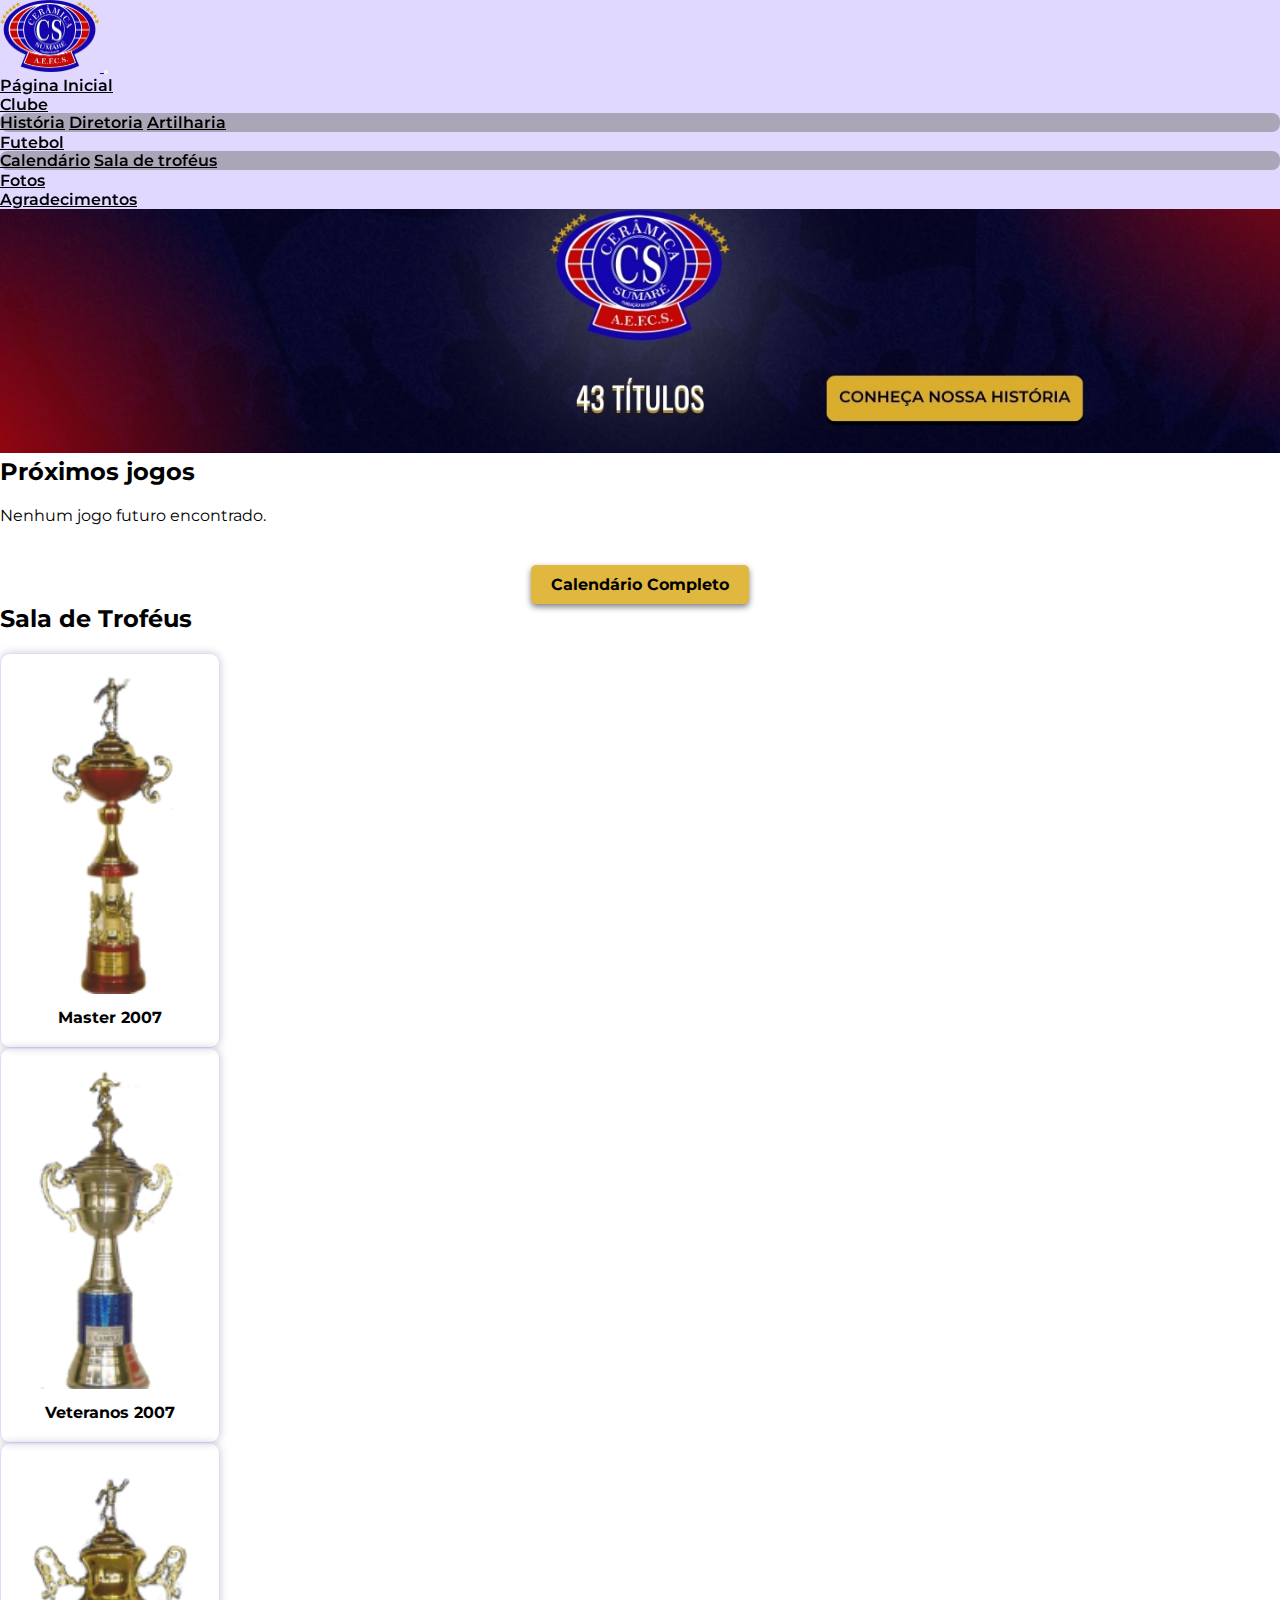
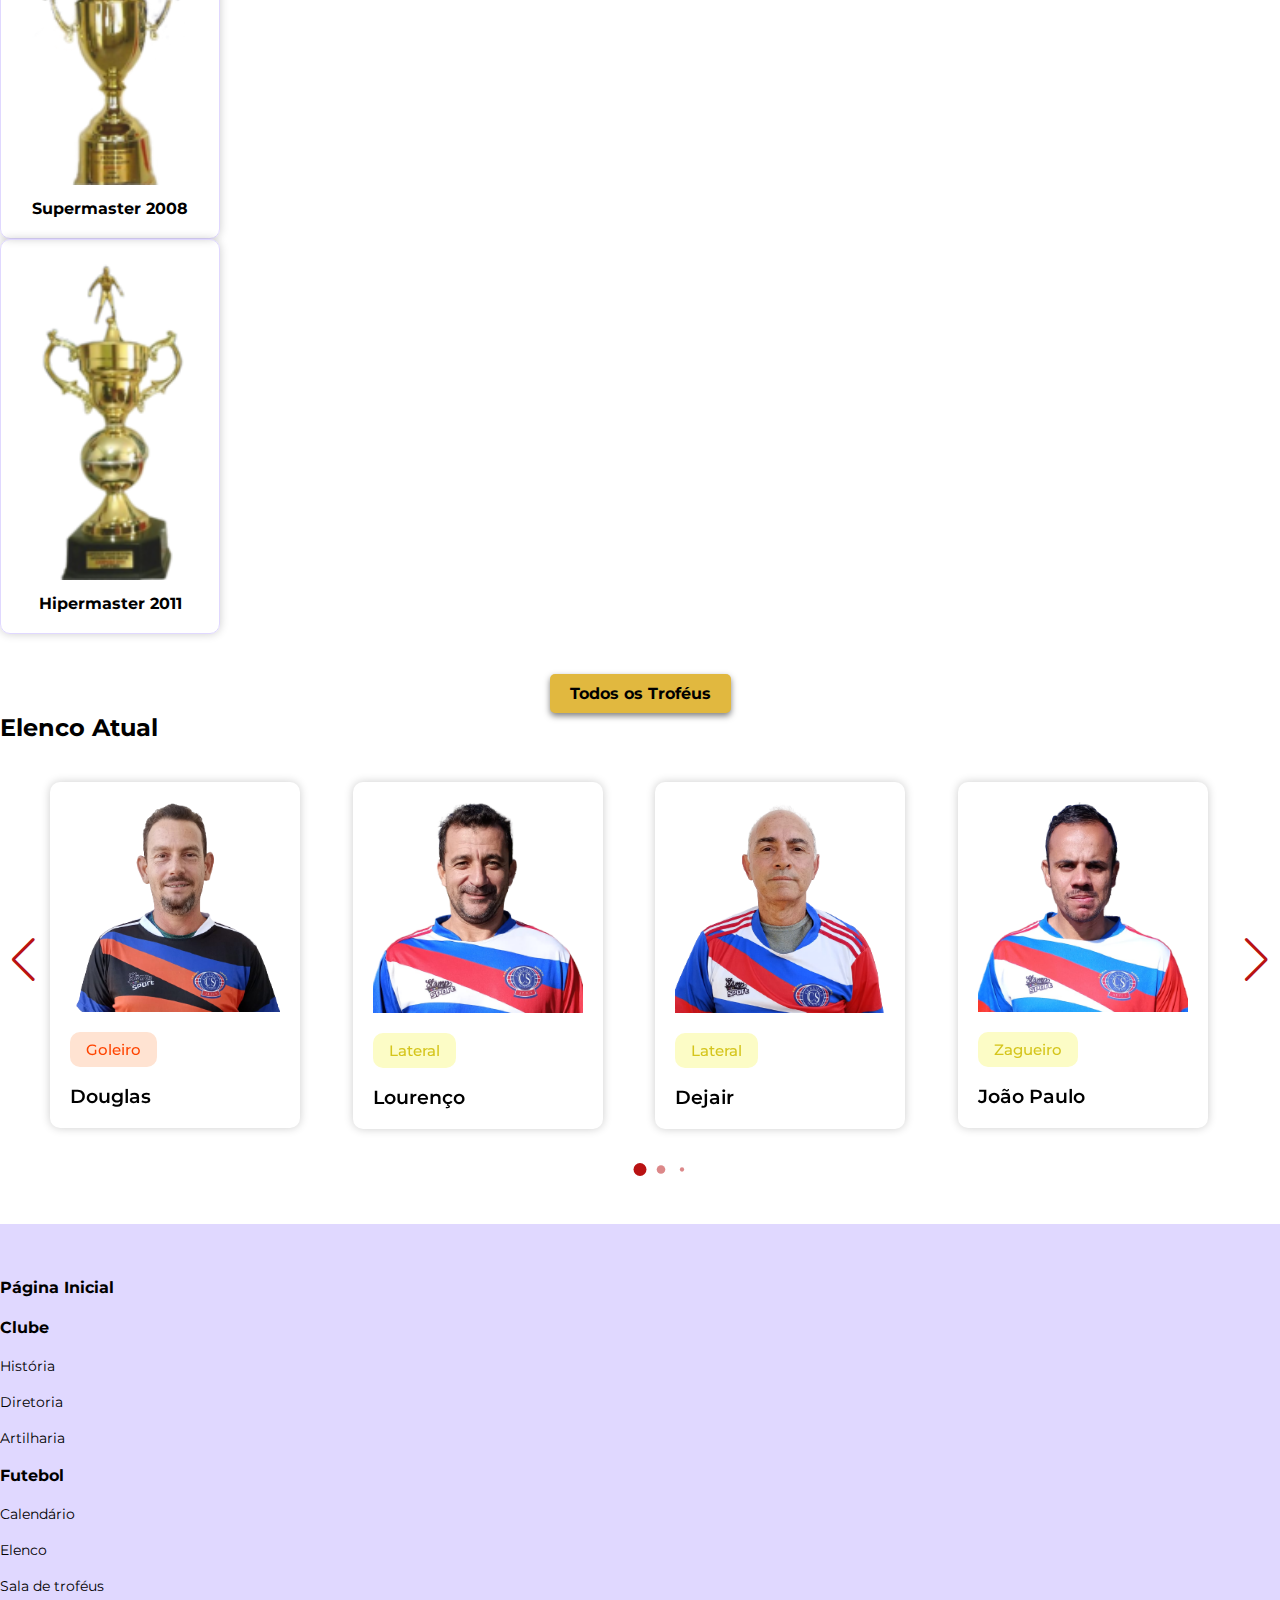
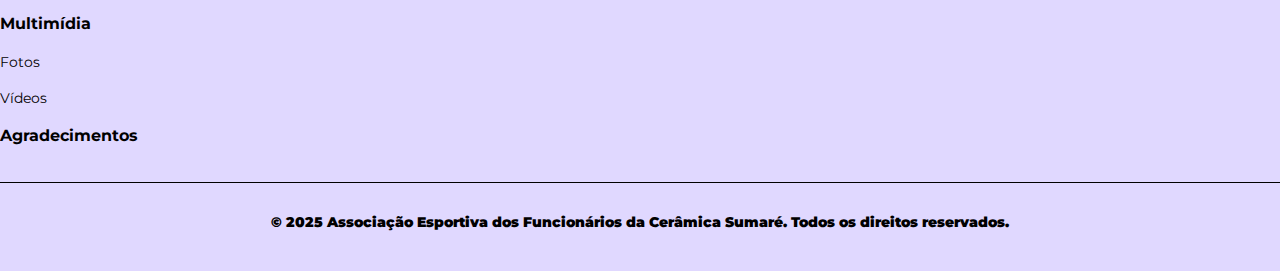
<file: index.html>
<!DOCTYPE html>
<html lang="pt-br">

<head>
    <meta charset="UTF-8">
    <meta http-equiv="X-UA-Compatible" content="IE=edge">
    <meta name="viewport" content="width=device-width, initial-scale=1.0">
    <link rel="icon" href="img/logo1.png">
    <link rel="stylesheet" href="css/style.css">

    <link rel="preconnect" href="https://fonts.googleapis.com">
    <link rel="preconnect" href="https://fonts.gstatic.com" crossorigin>
    <link href="https://fonts.googleapis.com/css?family=Montserrat:wght@400;600&display=swap" rel="stylesheet">

    <!-- Link do Bootstrap 4 -->
    <link rel="stylesheet" href="https://stackpath.bootstrapcdn.com/bootstrap/4.1.3/css/bootstrap.min.css"
        integrity="sha384-MCw98/SFnGE8fJT3GXwEOngsV7Zt27NXFoaoApmYm81iuXoPkFOJwJ8ERdknLPMO" crossorigin="anonymous">

    <!-- Link do SwiperJS para CSS do carrossel do elenco e escudos -->
    <link rel="stylesheet" href="https://cdn.jsdelivr.net/npm/swiper@11/swiper-bundle.min.css">

    <title>Cerâmica Sumaré - Home</title>

</head>

<body>

    <button class="scrollTop" onclick="backTop();">
        <img src="img/arrow.svg" alt="">
    </button>

    <header>
        <nav class="navbar navbar-expand-lg navbar-light" id="navbar">
            <div class="container">
                <a href="index.html" class="navbar-brand">
                    <img src="img/logo1.png" width="100px">
                </a>

                <!-- Botão do menu -->
                <button class="navbar-toggler" data-toggle="collapse" data-target="#nav-principal">
                    <span class="navbar-toggler-icon"></span>
                </button>

                <!-- Menu -->
                <div class="collapse navbar-collapse" id="nav-principal">
                    <ul class="navbar-nav ml-auto">
                        <li class="nav-item">
                            <a href="index.html" class="nav-link">Página Inicial</a>
                        </li>

                        <li class="nav-item dropdown">
                            <a class="nav-link dropdown-toggle" href="#" role="button" data-toggle="dropdown"
                                aria-expanded="false">
                                Clube
                            </a>
                            <div class="dropdown-menu">
                                <a class="dropdown-item" href="historia.html">História</a>
                                <a class="dropdown-item" href="diretoria.html">Diretoria</a>
                                <a class="dropdown-item" href="artilharia.html">Artilharia</a>
                            </div>
                        </li>

                        <li class="nav-item dropdown">
                            <a class="nav-link dropdown-toggle" href="#" role="button" data-toggle="dropdown"
                                aria-expanded="false">
                                Futebol
                            </a>
                            <div class="dropdown-menu">
                                <a class="dropdown-item" href="calendario.html">Calendário</a>
                                <a class="dropdown-item" href="sala-de-trofeus.html">Sala de troféus</a>
                            </div>
                        </li>

                        <li class="nav-item">
                            <a href="fotos.html" class="nav-link">Fotos</a>
                        </li>

                        <li class="nav-item">
                            <a href="agradecimentos.html" class="nav-link">Agradecimentos</a>
                        </li>
                    </ul>
                </div>
            </div>
        </nav>
    </header>

    <!-- Seção Hero -->
    <div class="hero">
        <a href="historia.html">
            <img src="img/banner-hero.jpg" alt="">
        </a>
    </div>


    <div class="container">

        <!-- Seção Calendário de jogos -->
        <section class="calendario mt-5">
            <h2>Próximos jogos</h2>

            <!-- Container de Cards -->
            <div id="proximos-jogos" class="container d-flex">


            </div>

            <a href="calendario.html" class="button">Calendário Completo</a>
        </section>

        <!-- Seção Troféus -->
        <section class="trofeus mt-5">
            <h2>Sala de Troféus</h2>

            <div class="container d-flex">
                <!-- Card 1 -->
                <div class="card-trofeus">
                    <img src="img/trofeus/trofeu-master2007.png" alt="Master 2007" loading="lazy">
                    <p>Master 2007</p>
                </div>
                <!-- Card 2 -->
                <div class="card-trofeus">
                    <img src="img/trofeus/trofeu-veteranos2007.png" alt="Veteranos 2007" loading="lazy">
                    <p>Veteranos 2007</p>
                </div>
                <!-- Card 3 -->
                <div class="card-trofeus">
                    <img src="img/trofeus/trofeu-supermaster2008.png" alt="Supermaster 2008" loading="lazy">
                    <p>Supermaster 2008</p>
                </div>
                <!-- Card 4 -->
                <div class="card-trofeus">
                    <img src="img/trofeus/trofeu-hipermaster2011.png" alt="Hipermaster 2011" loading="lazy">
                    <p>Hipermaster 2011</p>
                </div>
            </div>

            <a href="sala-de-trofeus.html" class="button">Todos os Troféus</a>
        </section>

        <!-- Seção Elenco -->
        <section class="elenco mt-5">
            <h2>Elenco Atual</h2>

            <div class="container-elenco swiper">
                <div class="card-wrapper">
                    <ul class="card-list swiper-wrapper">
                        <li class="card-item swiper-slide">
                            <a class="card-link">
                                <img src="img/elenco/jogador8.png" alt="Douglas" class="card-image" loading="lazy">
                                <p class="posicao goleiro">Goleiro</p>
                                <h3 class="card-title">Douglas</h3>
                            </a>
                        </li>
                        <li class="card-item swiper-slide">
                            <a class="card-link">
                                <img src="img/elenco/jogador4.png" alt="Lourenço" class="card-image" loading="lazy">
                                <p class="posicao defensor">Lateral</p>
                                <h3 class="card-title">Lourenço</h3>
                            </a>
                        </li>
                        <li class="card-item swiper-slide">
                            <a class="card-link">
                                <img src="img/elenco/jogador9.png" alt="Dejair" class="card-image" loading="lazy">
                                <p class="posicao defensor">Lateral</p>
                                <h3 class="card-title">Dejair</h3>
                            </a>
                        </li>
                        <li class="card-item swiper-slide">
                            <a class="card-link">
                                <img src="img/elenco/jogador6.png" alt="João Paulo" class="card-image" loading="lazy">
                                <p class="posicao defensor">Zagueiro</p>
                                <h3 class="card-title">João Paulo</h3>
                            </a>
                        </li>
                        <li class="card-item swiper-slide">
                            <a class="card-link">
                                <img src="img/elenco/jogador1.png" alt="Ralfi" class="card-image" loading="lazy">
                                <p class="posicao meiocampista">Volante</p>
                                <h3 class="card-title">Ralfi</h3>
                            </a>
                        </li>
                        <li class="card-item swiper-slide">
                            <a class="card-link">
                                <img src="img/elenco/jogador2.png" alt="Tanaka" class="card-image" loading="lazy">
                                <p class="posicao meiocampista">Volante</p>
                                <h3 class="card-title">Tanaka</h3>
                            </a>
                        </li>
                        <li class="card-item swiper-slide">
                            <a class="card-link">
                                <img src="img/elenco/jogador3.png" alt="Ronaldo" class="card-image" loading="lazy">
                                <p class="posicao meiocampista">Volante</p>
                                <h3 class="card-title">Ronaldo</h3>
                            </a>
                        </li>
                        <li class="card-item swiper-slide">
                            <a class="card-link">
                                <img src="img/elenco/jogador5.png" alt="Pabro" class="card-image" loading="lazy">
                                <p class="posicao atacante">Atacante</p>
                                <h3 class="card-title">Pabro</h3>
                            </a>
                        </li>
                        <li class="card-item swiper-slide">
                            <a class="card-link">
                                <img src="img/elenco/jogador7.png" alt="Higor" class="card-image" loading="lazy">
                                <p class="posicao atacante">Atacante</p>
                                <h3 class="card-title">Higor</h3>
                            </a>
                        </li>
                        <li class="card-item swiper-slide">
                            <a class="card-link">
                                <img src="img/elenco/jogador10.png" alt="Maico" class="card-image" loading="lazy">
                                <p class="posicao atacante">Atacante</p>
                                <h3 class="card-title">Maico</h3>
                            </a>
                        </li>
                    </ul>

                    <div class="swiper-pagination"></div>
                    <div class="swiper-slide-button swiper-button-prev"></div>
                    <div class="swiper-slide-button swiper-button-next"></div>
                </div>
            </div>
        </section>


    </div>

    <footer>

        <div class="container">
            <div class="row">
                <div class="col-md-1">
                    <div class="footer-column"></div>
                </div>
                <div class="col-md-2">
                    <div class="footer-column">
                        <p><a href="home.html"><strong>Página Inicial</strong></a></p>
                    </div>
                </div>
                <div class="col-md-2">
                    <div class="footer-column">
                        <p><strong>Clube</strong></p>
                        <p><a href="historia.html">História</a></p>
                        <p><a href="diretoria.html">Diretoria</a></p>
                        <p><a href="artilharia.html">Artilharia</a></p>
                    </div>
                </div>
                <div class="col-md-2">
                    <div class="footer-column">
                        <p><strong>Futebol</strong></p>
                        <p><a href="calendario.html">Calendário</a></p>
                        <p><a href="elenco.html">Elenco</a></p>
                        <p><a href="trofeus.html">Sala de troféus</a></p>
                    </div>
                </div>
                <div class="col-md-2">
                    <div class="footer-column">
                        <p><strong>Multimídia</strong></p>
                        <p><a href="fotos.html">Fotos</a></p>
                        <p><a href="videos.html">Vídeos</a></p>
                    </div>
                </div>
                <div class="col-md-2">
                    <div class="footer-column">
                        <p><a href="agradecimentos.html"><strong>Agradecimentos</strong></a></p>
                    </div>
                </div>
            </div>
        </div>

        <hr class="footer-divider">

        <div class="container">
            <div class="footer-text">
                <p>© 2025 Associação Esportiva dos Funcionários da Cerâmica Sumaré. Todos os direitos reservados.</p>
            </div>
        </div>
    </footer>

    <!-- Link do Script do SwiperJS -->
    <script src="https://cdn.jsdelivr.net/npm/swiper@11/swiper-bundle.min.js"></script>

    <script src="js/carrossel.js"></script>
    <script src="js/backtotop.js"></script>
    <script defer src="js/proximosjogos.js"></script>

    <!-- Links dos Scripts do Bootstrap -->
    <script src="https://cdn.jsdelivr.net/npm/popper.js@1.16.1/dist/umd/popper.min.js"
        integrity="sha384-9/reFTGAW83EW2RDu2S0VKaIzap3H66lZH81PoYlFhbGU+6BZp6G7niu735Sk7lN"
        crossorigin="anonymous"></script>
    <script src="https://cdn.jsdelivr.net/npm/jquery@3.5.1/dist/jquery.slim.min.js"
        integrity="sha384-DfXdz2htPH0lsSSs5nCTpuj/zy4C+OGpamoFVy38MVBnE+IbbVYUew+OrCXaRkfj"
        crossorigin="anonymous"></script>
    <script src="https://cdn.jsdelivr.net/npm/bootstrap@4.6.2/dist/js/bootstrap.min.js"
        integrity="sha384-+sLIOodYLS7CIrQpBjl+C7nPvqq+FbNUBDunl/OZv93DB7Ln/533i8e/mZXLi/P+"
        crossorigin="anonymous"></script>

</body>

</html>
</file>
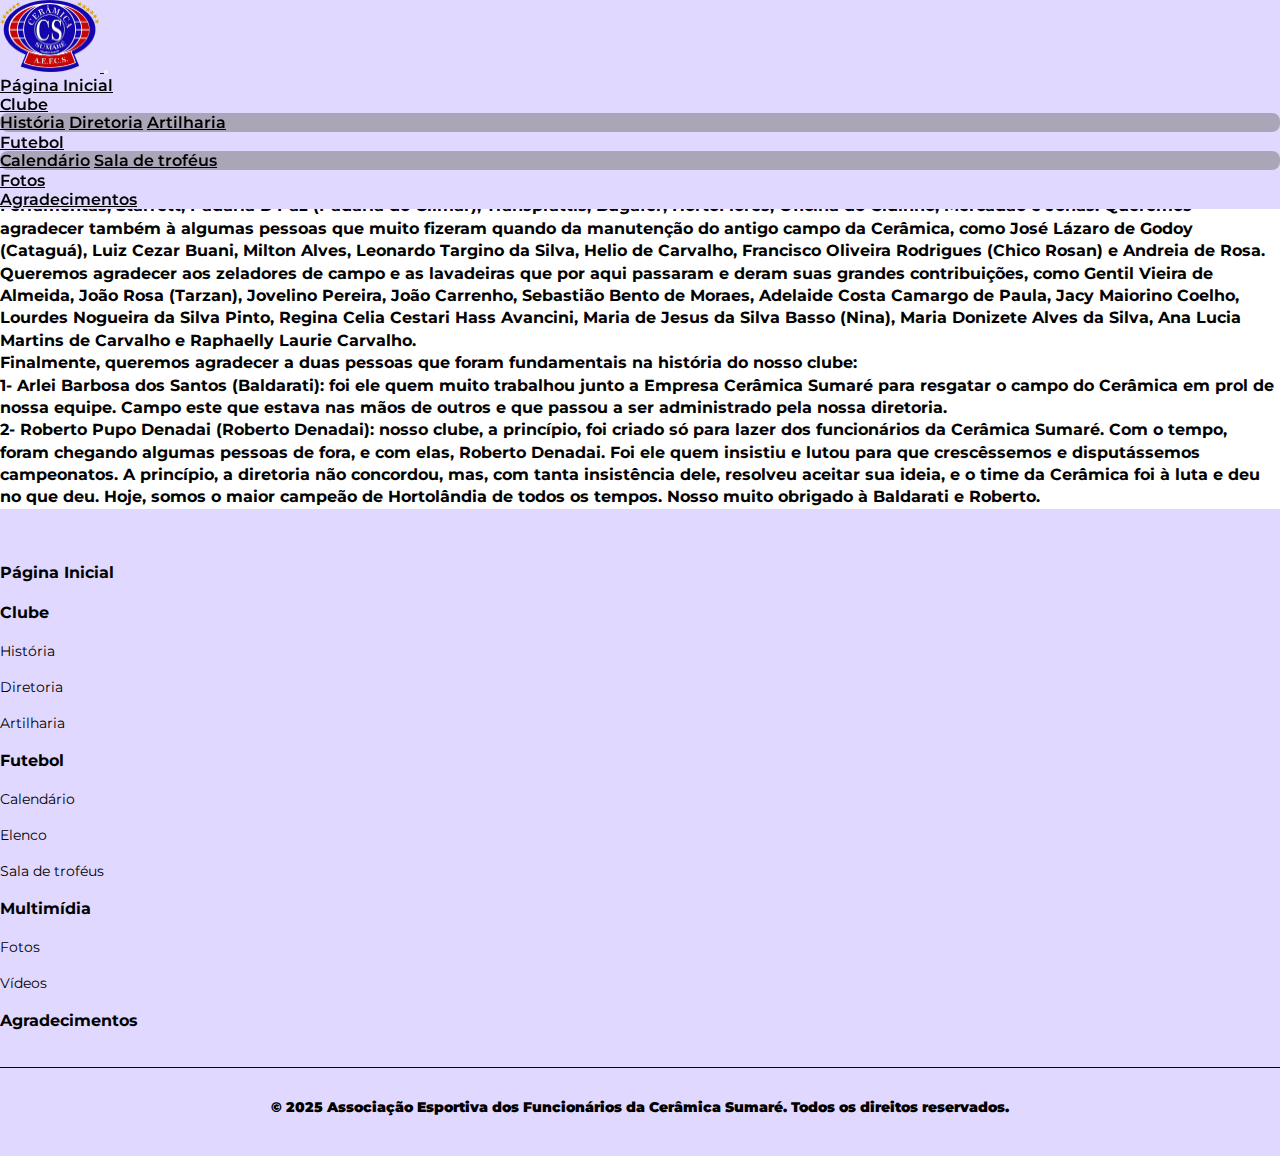
<file: agradecimentos.html>
<!DOCTYPE html>
<html lang="pt-br">

<head>
    <meta charset="UTF-8">
    <meta http-equiv="X-UA-Compatible" content="IE=edge">
    <meta name="viewport" content="width=device-width, initial-scale=1.0">
    <link rel="icon" href="img/logo1.png">
    <link rel="stylesheet" href="css/style.css">

    <link rel="preconnect" href="https://fonts.googleapis.com">
    <link rel="preconnect" href="https://fonts.gstatic.com" crossorigin>
    <link href="https://fonts.googleapis.com/css?family=Montserrat:wght@400;600&display=swap" rel="stylesheet">

    <!-- Link do Bootstrap 4 -->
    <link rel="stylesheet" href="https://stackpath.bootstrapcdn.com/bootstrap/4.1.3/css/bootstrap.min.css"
        integrity="sha384-MCw98/SFnGE8fJT3GXwEOngsV7Zt27NXFoaoApmYm81iuXoPkFOJwJ8ERdknLPMO" crossorigin="anonymous">

    <!-- Link do SwiperJS para CSS do carrossel do elenco e escudos -->
    <link rel="stylesheet" href="https://cdn.jsdelivr.net/npm/swiper@11/swiper-bundle.min.css">

    <title>Cerâmica Sumaré - Agradecimentos</title>

</head>

<body>

    <button class="scrollTop" onclick="backTop();">
        <img src="img/arrow.svg" alt="">
    </button>

    <header>
        <nav class="navbar navbar-expand-lg navbar-light" id="navbar">
            <div class="container">
                <a href="index.html" class="navbar-brand">
                    <img src="img/logo1.png" width="100px">
                </a>

                <!-- Botão do menu -->
                <button class="navbar-toggler" data-toggle="collapse" data-target="#nav-principal">
                    <span class="navbar-toggler-icon"></span>
                </button>

                <!-- Menu -->
                <div class="collapse navbar-collapse" id="nav-principal">
                    <ul class="navbar-nav ml-auto">
                        <li class="nav-item">
                            <a href="index.html" class="nav-link">Página Inicial</a>
                        </li>

                        <li class="nav-item dropdown">
                            <a class="nav-link dropdown-toggle" href="#" role="button" data-toggle="dropdown"
                                aria-expanded="false">
                                Clube
                            </a>
                            <div class="dropdown-menu">
                                <a class="dropdown-item" href="historia.html">História</a>
                                <a class="dropdown-item" href="diretoria.html">Diretoria</a>
                                <a class="dropdown-item" href="artilharia.html">Artilharia</a>
                            </div>
                        </li>

                        <li class="nav-item dropdown">
                            <a class="nav-link dropdown-toggle" href="#" role="button" data-toggle="dropdown"
                                aria-expanded="false">
                                Futebol
                            </a>
                            <div class="dropdown-menu">
                                <a class="dropdown-item" href="calendario.html">Calendário</a>
                                <a class="dropdown-item" href="sala-de-trofeus.html">Sala de troféus</a>
                            </div>
                        </li>

                        <li class="nav-item">
                            <a href="fotos.html" class="nav-link">Fotos</a>
                        </li>

                        <li class="nav-item">
                            <a href="agradecimentos.html" class="nav-link">Agradecimentos</a>
                        </li>
                    </ul>
                </div>
            </div>
        </nav>
    </header>

    <div class="container">

        <h2 class="mt-5 corpo">Agradecimentos</h2>

        <h4 class="mb-4 corpo">Agradecemos aos contribuintes e aos nossos patrocinadores ao longo do tempo, como
            Mirão Fogos, Lanchonete do Galo, Cerâmica Sumaré, Lava Rápido Xanadu, Foto Studio All Color,
            Comercial Muller de Brinquedo LTDA, Seplan, Estanislau Martins, Claudio Pardini, Guina Pinturas,
            Martini Ferramentas, Starrett, Padaria D'Paz (Padaria do Gilmar), Transprattis, Bugafer,
            HortoFlores, Oficina do Cidinho, Mercadão e Jonas. Queremos agradecer
            também à algumas pessoas que muito fizeram quando da manutenção do antigo campo da Cerâmica,
            como José Lázaro de Godoy (Cataguá), Luiz Cezar Buani, Milton Alves, Leonardo Targino da Silva,
            Helio de Carvalho, Francisco Oliveira Rodrigues (Chico Rosan) e Andreia de Rosa.
        </h4>

        <h4 class="mb-4 corpo">Queremos agradecer aos zeladores de campo e as lavadeiras que por aqui passaram e deram
            suas
            grandes contribuições, como Gentil Vieira de Almeida, João Rosa (Tarzan), Jovelino Pereira,
            João Carrenho, Sebastião Bento de Moraes, Adelaide Costa Camargo de Paula, Jacy Maiorino
            Coelho, Lourdes Nogueira da Silva Pinto, Regina Celia Cestari Hass Avancini, Maria de Jesus
            da Silva Basso (Nina), Maria Donizete Alves da Silva, Ana Lucia Martins de Carvalho e Raphaelly Laurie
            Carvalho.
        </h4>

        <h4 class="mb-4 corpo">Finalmente, queremos agradecer a duas pessoas que foram fundamentais na história do nosso
            clube: <br>
            1- Arlei Barbosa dos Santos (Baldarati): foi ele quem muito trabalhou junto a Empresa Cerâmica Sumaré
            para resgatar o campo do Cerâmica em prol de nossa equipe. Campo este que estava nas mãos de outros
            e que passou a ser administrado pela nossa diretoria.
        </h4>

        <h4 class="mb-5 corpo">2- Roberto Pupo Denadai (Roberto Denadai): nosso clube, a princípio, foi criado só para
            lazer
            dos funcionários da Cerâmica Sumaré. Com o tempo, foram chegando algumas pessoas de fora, e com elas,
            Roberto Denadai. Foi ele quem insistiu e lutou para que crescêssemos e disputássemos campeonatos.
            A princípio, a diretoria não concordou, mas, com tanta insistência dele, resolveu aceitar sua ideia,
            e o time da Cerâmica foi à luta e deu no que deu. Hoje, somos o maior campeão de Hortolândia de todos os
            tempos. Nosso muito obrigado à Baldarati e Roberto.
        </h4>

    </div>

    <footer>

        <div class="container">
            <div class="row">
                <div class="col-md-1">
                    <div class="footer-column"></div>
                </div>
                <div class="col-md-2">
                    <div class="footer-column">
                        <p><a href="home.html"><strong>Página Inicial</strong></a></p>
                    </div>
                </div>
                <div class="col-md-2">
                    <div class="footer-column">
                        <p><strong>Clube</strong></p>
                        <p><a href="historia.html">História</a></p>
                        <p><a href="diretoria.html">Diretoria</a></p>
                        <p><a href="artilharia.html">Artilharia</a></p>
                    </div>
                </div>
                <div class="col-md-2">
                    <div class="footer-column">
                        <p><strong>Futebol</strong></p>
                        <p><a href="calendario.html">Calendário</a></p>
                        <p><a href="elenco.html">Elenco</a></p>
                        <p><a href="trofeus.html">Sala de troféus</a></p>
                    </div>
                </div>
                <div class="col-md-2">
                    <div class="footer-column">
                        <p><strong>Multimídia</strong></p>
                        <p><a href="fotos.html">Fotos</a></p>
                        <p><a href="videos.html">Vídeos</a></p>
                    </div>
                </div>
                <div class="col-md-2">
                    <div class="footer-column">
                        <p><a href="agradecimentos.html"><strong>Agradecimentos</strong></a></p>
                    </div>
                </div>
            </div>
        </div>

        <hr class="footer-divider">

        <div class="container">
            <div class="footer-text">
                <p>© 2025 Associação Esportiva dos Funcionários da Cerâmica Sumaré. Todos os direitos reservados.</p>
            </div>
        </div>
    </footer>

    <!-- Link do Script do SwiperJS -->
    <script src="https://cdn.jsdelivr.net/npm/swiper@11/swiper-bundle.min.js"></script>

    <script src="js/carrossel.js"></script>
    <script src="js/backtotop.js"></script>

    <!-- Links dos Scripts do Bootstrap -->
    <script src="https://cdn.jsdelivr.net/npm/popper.js@1.16.1/dist/umd/popper.min.js"
        integrity="sha384-9/reFTGAW83EW2RDu2S0VKaIzap3H66lZH81PoYlFhbGU+6BZp6G7niu735Sk7lN"
        crossorigin="anonymous"></script>
    <script src="https://cdn.jsdelivr.net/npm/jquery@3.5.1/dist/jquery.slim.min.js"
        integrity="sha384-DfXdz2htPH0lsSSs5nCTpuj/zy4C+OGpamoFVy38MVBnE+IbbVYUew+OrCXaRkfj"
        crossorigin="anonymous"></script>
    <script src="https://cdn.jsdelivr.net/npm/bootstrap@4.6.2/dist/js/bootstrap.min.js"
        integrity="sha384-+sLIOodYLS7CIrQpBjl+C7nPvqq+FbNUBDunl/OZv93DB7Ln/533i8e/mZXLi/P+"
        crossorigin="anonymous"></script>

</body>

</html>
</file>
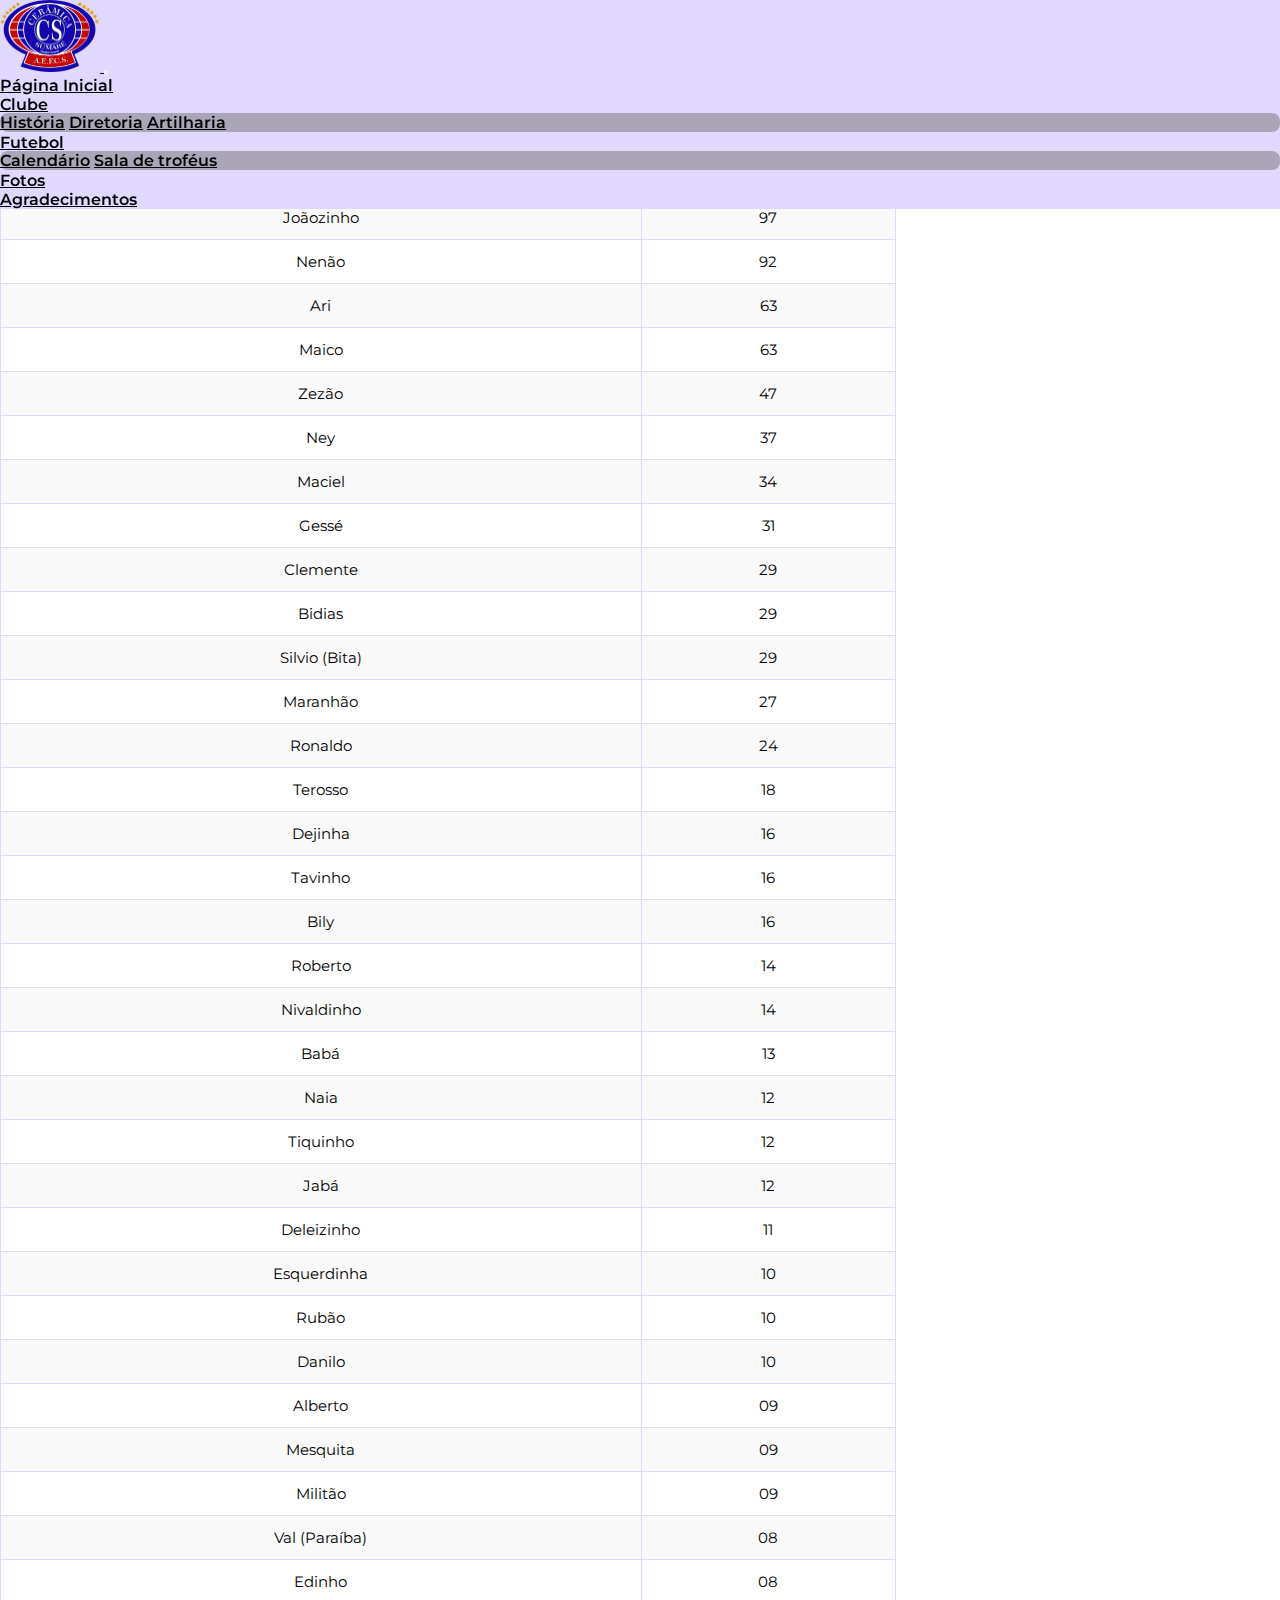
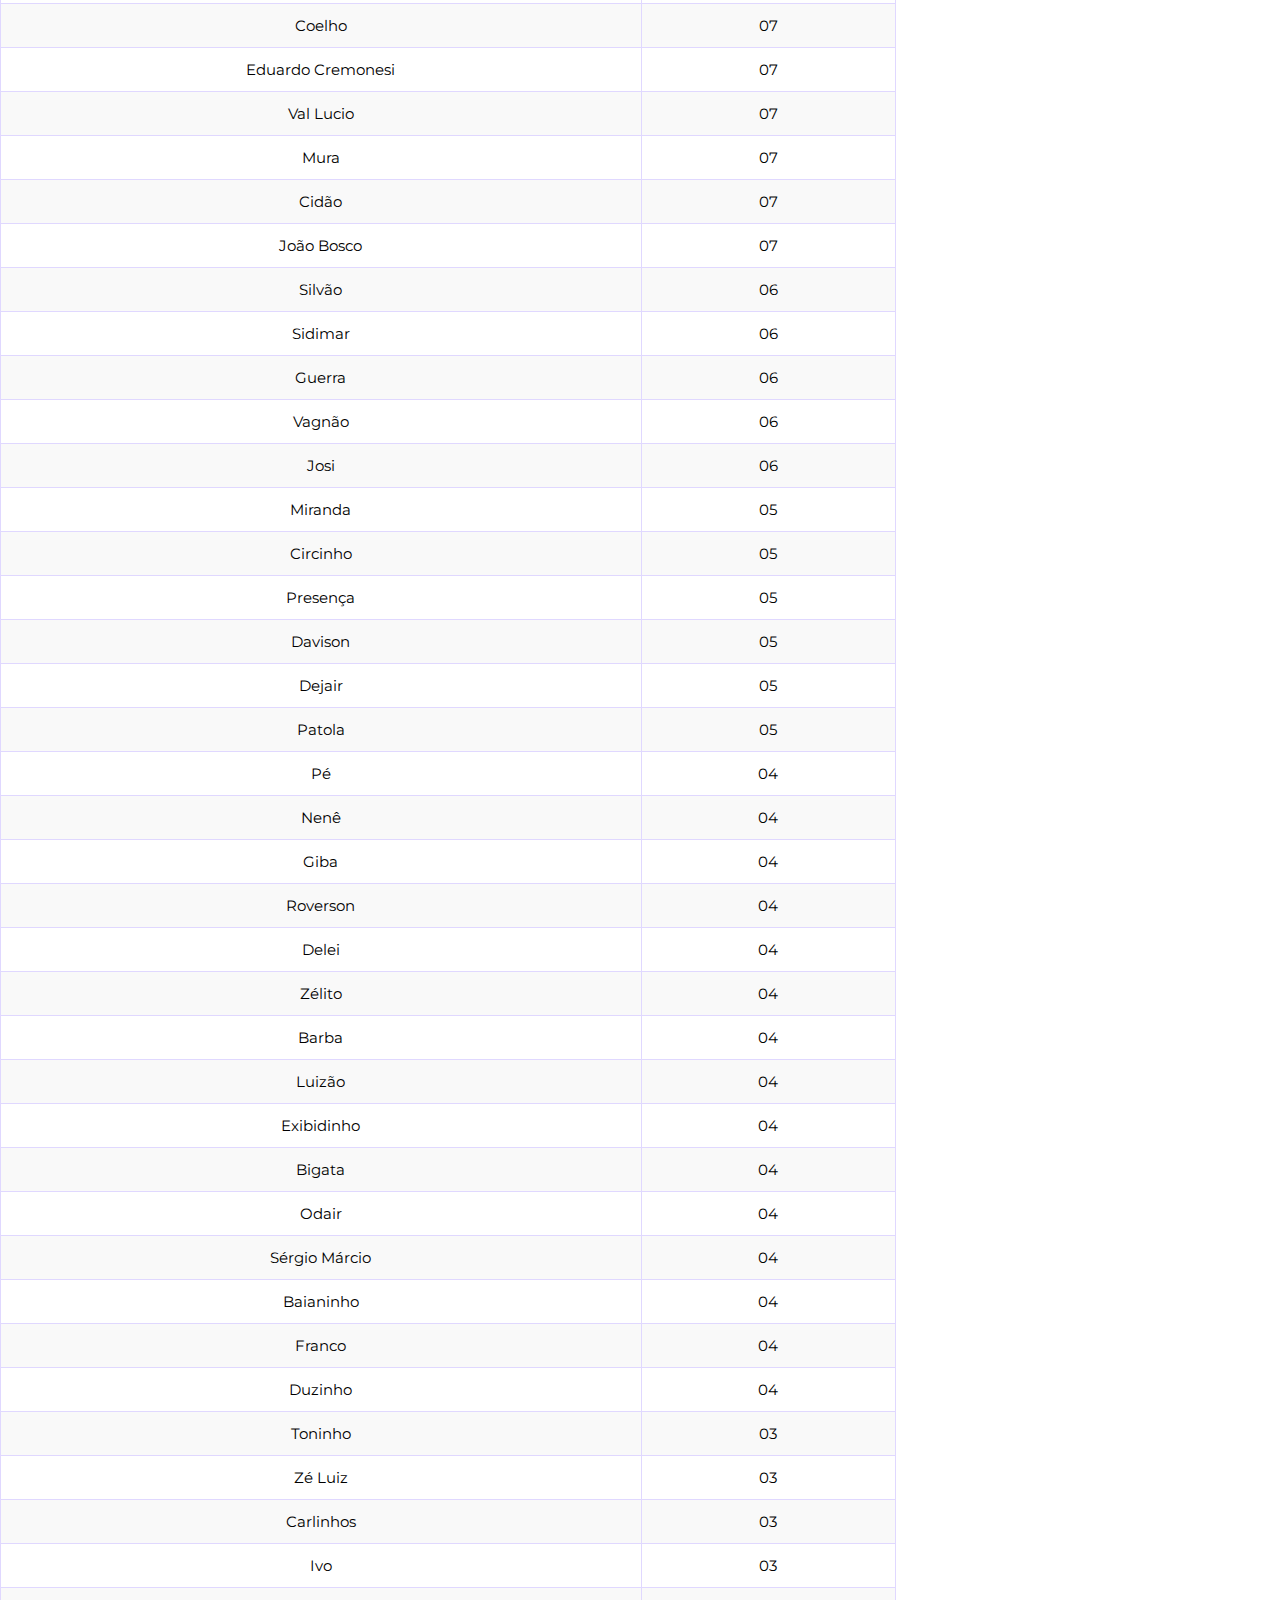
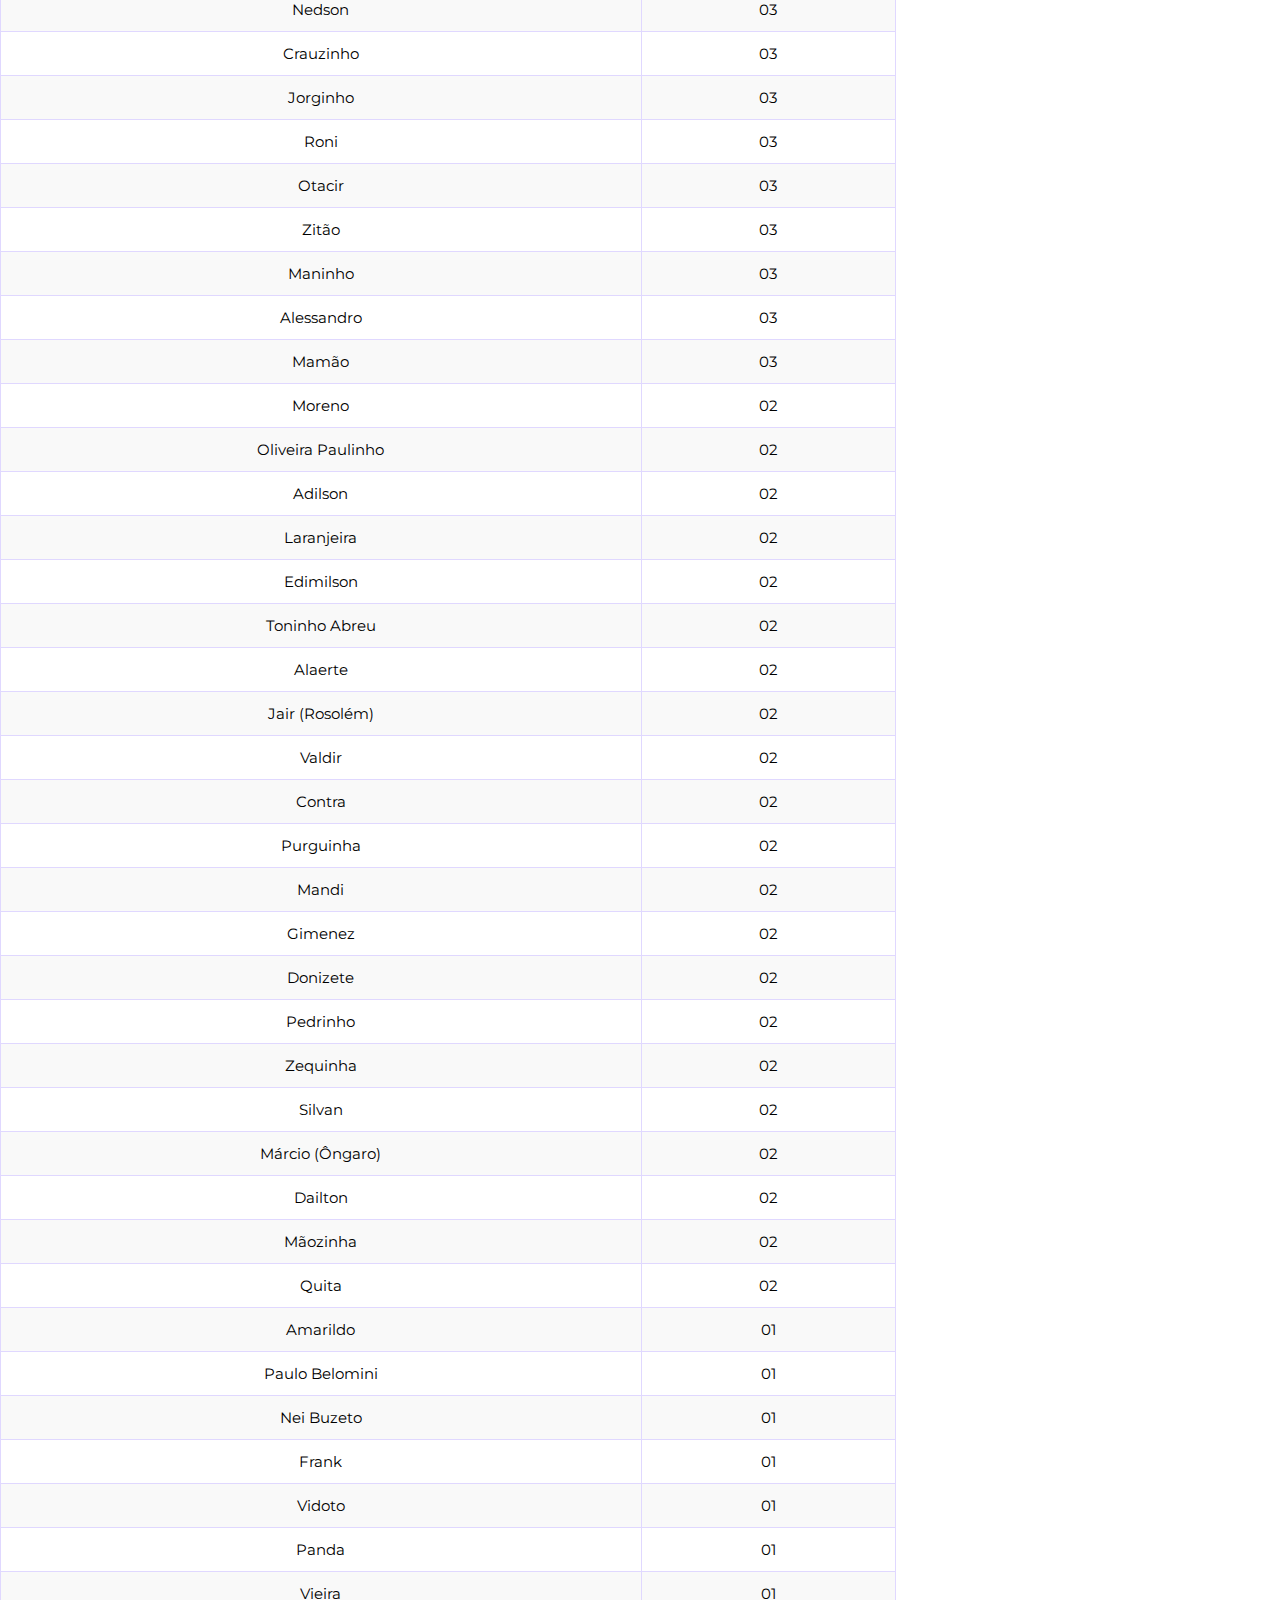
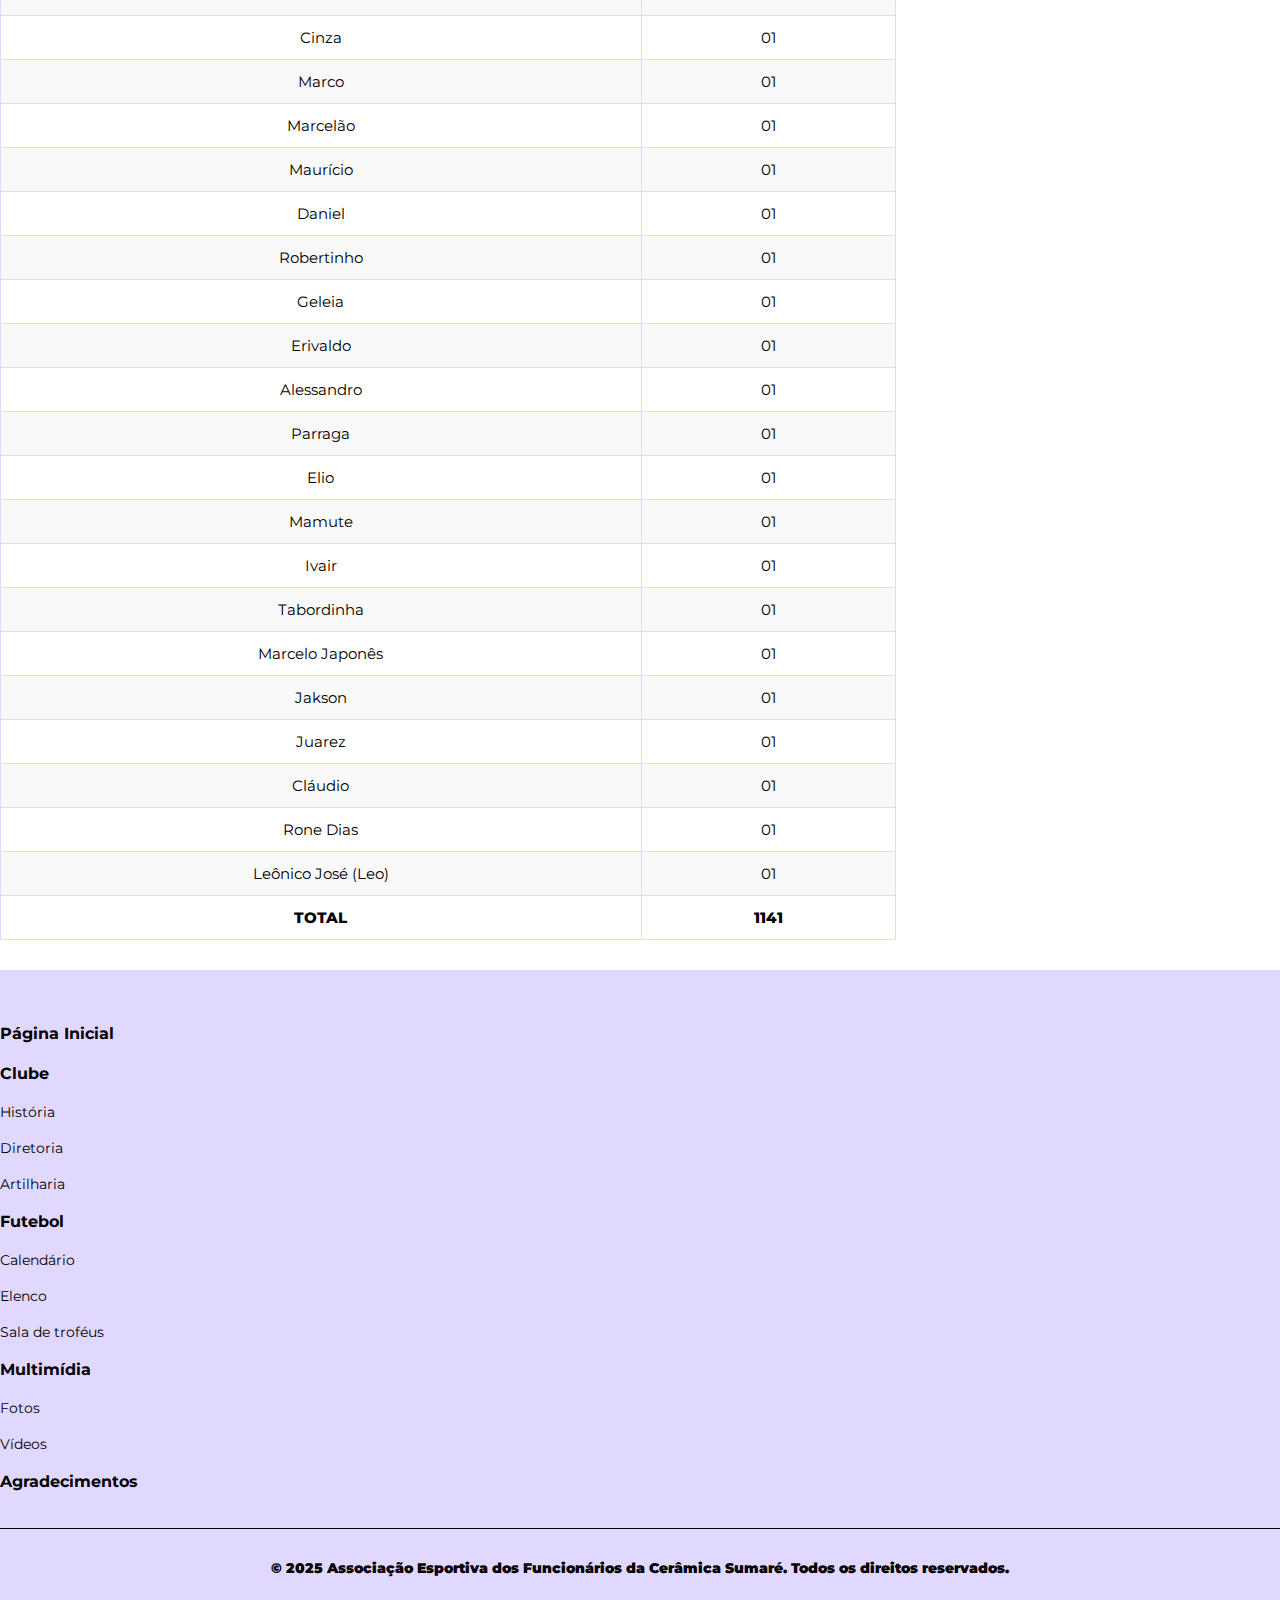
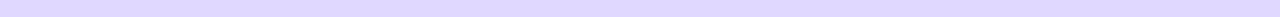
<file: artilharia.html>
<!DOCTYPE html>
<html lang="pt-br">

<head>
    <meta charset="UTF-8">
    <meta http-equiv="X-UA-Compatible" content="IE=edge">
    <meta name="viewport" content="width=device-width, initial-scale=1.0">
    <link rel="icon" href="img/logo1.png">
    <link rel="stylesheet" href="css/style.css">

    <link rel="preconnect" href="https://fonts.googleapis.com">
    <link rel="preconnect" href="https://fonts.gstatic.com" crossorigin>
    <link href="https://fonts.googleapis.com/css?family=Montserrat:wght@400;600&display=swap" rel="stylesheet">

    <!-- Link do Bootstrap 4 -->
    <link rel="stylesheet" href="https://stackpath.bootstrapcdn.com/bootstrap/4.1.3/css/bootstrap.min.css"
        integrity="sha384-MCw98/SFnGE8fJT3GXwEOngsV7Zt27NXFoaoApmYm81iuXoPkFOJwJ8ERdknLPMO" crossorigin="anonymous">

    <!-- Link do SwiperJS para CSS do carrossel do elenco e escudos -->
    <link rel="stylesheet" href="https://cdn.jsdelivr.net/npm/swiper@11/swiper-bundle.min.css">

    <title>Cerâmica Sumaré - Artilharia</title>

</head>

<body>

    <button class="scrollTop" onclick="backTop();">
        <img src="img/arrow.svg" alt="">
    </button>

    <header>
        <nav class="navbar navbar-expand-lg navbar-light" id="navbar">
            <div class="container">
                <a href="index.html" class="navbar-brand">
                    <img src="img/logo1.png" width="100px">
                </a>

                <!-- Botão do menu -->
                <button class="navbar-toggler" data-toggle="collapse" data-target="#nav-principal">
                    <span class="navbar-toggler-icon"></span>
                </button>

                <!-- Menu -->
                <div class="collapse navbar-collapse" id="nav-principal">
                    <ul class="navbar-nav ml-auto">
                        <li class="nav-item">
                            <a href="index.html" class="nav-link">Página Inicial</a>
                        </li>

                        <li class="nav-item dropdown">
                            <a class="nav-link dropdown-toggle" href="#" role="button" data-toggle="dropdown"
                                aria-expanded="false">
                                Clube
                            </a>
                            <div class="dropdown-menu">
                                <a class="dropdown-item" href="historia.html">História</a>
                                <a class="dropdown-item" href="diretoria.html">Diretoria</a>
                                <a class="dropdown-item" href="artilharia.html">Artilharia</a>
                            </div>
                        </li>

                        <li class="nav-item dropdown">
                            <a class="nav-link dropdown-toggle" href="#" role="button" data-toggle="dropdown"
                                aria-expanded="false">
                                Futebol
                            </a>
                            <div class="dropdown-menu">
                                <a class="dropdown-item" href="calendario.html">Calendário</a>
                                <a class="dropdown-item" href="sala-de-trofeus.html">Sala de troféus</a>
                            </div>
                        </li>

                        <li class="nav-item">
                            <a href="fotos.html" class="nav-link">Fotos</a>
                        </li>

                        <li class="nav-item">
                            <a href="agradecimentos.html" class="nav-link">Agradecimentos</a>
                        </li>
                    </ul>
                </div>
            </div>
        </nav>
    </header>

    <div class="container">

        <h2 class="mt-5 corpo">Artilharia do time do Cerâmica em campeonatos oficiais da L.H.F.</h2>

        <table class="mt-5 mb-5 table table-striped table-bordered table-hover">
            <tr> <!--primeira linha-->
                <td class="uppercase">Atletas</td>
                <td class="uppercase">Gols</td>
            </tr> <!--primeira linha-->

            <tr> <!--segunda linha-->
                <td>Joãozinho</td>
                <td>97</td>
            </tr><!--segunda linha-->

            <tr>
                <td>Nenão</td>
                <td>92</td>
            </tr>

            <tr>
                <td>Ari</td>
                <td>63</td>
            </tr>

            <tr>
                <td>Maico</td>
                <td>63</td>
            </tr>

            <tr>
                <td>Zezão</td>
                <td>47</td>
            </tr>

            <tr>
                <td>Ney</td>
                <td>37</td>
            </tr>

            <tr>
                <td>Maciel</td>
                <td>34</td>
            </tr>

            <tr>
                <td>Gessé</td>
                <td>31</td>
            </tr>

            <tr>
                <td>Clemente</td>
                <td>29</td>
            </tr>

            <tr>
                <td>Bidias</td>
                <td>29</td>
            </tr>

            <tr>
                <td>Silvio (Bita)</td>
                <td>29</td>
            </tr>

            <tr>
                <td>Maranhão</td>
                <td>27</td>
            </tr>

            <tr>
                <td>Ronaldo</td>
                <td>24</td>
            </tr>

            <tr>
                <td>Terosso</td>
                <td>18</td>
            </tr>

            <tr>
                <td>Dejinha</td>
                <td>16</td>
            </tr>

            <tr>
                <td>Tavinho</td>
                <td>16</td>
            </tr>

            <tr>
                <td>Bily</td>
                <td>16</td>
            </tr>

            <tr>
                <td>Roberto</td>
                <td>14</td>
            </tr>

            <tr>
                <td>Nivaldinho</td>
                <td>14</td>
            </tr>

            <tr>
                <td>Babá</td>
                <td>13</td>
            </tr>

            <tr>
                <td>Naia</td>
                <td>12</td>
            </tr>

            <tr>
                <td>Tiquinho</td>
                <td>12</td>
            </tr>

            <tr>
                <td>Jabá</td>
                <td>12</td>
            </tr>

            <tr>
                <td>Deleizinho</td>
                <td>11</td>
            </tr>

            <tr>
                <td>Esquerdinha</td>
                <td>10</td>
            </tr>

            <tr>
                <td>Rubão</td>
                <td>10</td>
            </tr>

            <tr>
                <td>Danilo</td>
                <td>10</td>
            </tr>

            <tr>
                <td>Alberto</td>
                <td>09</td>
            </tr>

            <tr>
                <td>Mesquita</td>
                <td>09</td>
            </tr>

            <tr>
                <td>Militão</td>
                <td>09</td>
            </tr>

            <tr>
                <td>Val (Paraíba)</td>
                <td>08</td>
            </tr>

            <tr>
                <td>Edinho</td>
                <td>08</td>
            </tr>

            <tr>
                <td>Coelho</td>
                <td>07</td>
            </tr>

            <tr>
                <td>Eduardo Cremonesi</td>
                <td>07</td>
            </tr>

            <tr>
                <td>Val Lucio</td>
                <td>07</td>
            </tr>

            <tr>
                <td>Mura</td>
                <td>07</td>
            </tr>

            <tr>
                <td>Cidão</td>
                <td>07</td>
            </tr>

            <tr>
                <td>João Bosco</td>
                <td>07</td>
            </tr>

            <tr>
                <td>Silvão</td>
                <td>06</td>
            </tr>

            <tr>
                <td>Sidimar</td>
                <td>06</td>
            </tr>

            <tr>
                <td>Guerra</td>
                <td>06</td>
            </tr>

            <tr>
                <td>Vagnão</td>
                <td>06</td>
            </tr>

            <tr>
                <td>Josi</td>
                <td>06</td>
            </tr>

            <tr>
                <td>Miranda</td>
                <td>05</td>
            </tr>

            <tr>
                <td>Circinho</td>
                <td>05</td>
            </tr>

            <tr>
                <td>Presença</td>
                <td>05</td>
            </tr>

            <tr>
                <td>Davison</td>
                <td>05</td>
            </tr>

            <tr>
                <td>Dejair</td>
                <td>05</td>
            </tr>

            <tr>
                <td>Patola</td>
                <td>05</td>
            </tr>

            <tr>
                <td>Pé</td>
                <td>04</td>
            </tr>

            <tr>
                <td>Nenê</td>
                <td>04</td>
            </tr>

            <tr>
                <td>Giba</td>
                <td>04</td>
            </tr>

            <tr>
                <td>Roverson</td>
                <td>04</td>
            </tr>

            <tr>
                <td>Delei</td>
                <td>04</td>
            </tr>

            <tr>
                <td>Zélito</td>
                <td>04</td>
            </tr>

            <tr>
                <td>Barba</td>
                <td>04</td>
            </tr>

            <tr>
                <td>Luizão</td>
                <td>04</td>
            </tr>

            <tr>
                <td>Exibidinho</td>
                <td>04</td>
            </tr>

            <tr>
                <td>Bigata</td>
                <td>04</td>
            </tr>

            <tr>
                <td>Odair</td>
                <td>04</td>
            </tr>

            <tr>
                <td>Sérgio Márcio</td>
                <td>04</td>
            </tr>

            <tr>
                <td>Baianinho</td>
                <td>04</td>
            </tr>

            <tr>
                <td>Franco</td>
                <td>04</td>
            </tr>

            <tr>
                <td>Duzinho</td>
                <td>04</td>
            </tr>

            <tr>
                <td>Toninho</td>
                <td>03</td>
            </tr>

            <tr>
                <td>Zé Luiz</td>
                <td>03</td>
            </tr>

            <tr>
                <td>Carlinhos</td>
                <td>03</td>
            </tr>

            <tr>
                <td>Ivo</td>
                <td>03</td>
            </tr>

            <tr>
                <td>Nedson</td>
                <td>03</td>
            </tr>

            <tr>
                <td>Crauzinho</td>
                <td>03</td>
            </tr>

            <tr>
                <td>Jorginho</td>
                <td>03</td>
            </tr>

            <tr>
                <td>Roni</td>
                <td>03</td>
            </tr>

            <tr>
                <td>Otacir</td>
                <td>03</td>
            </tr>

            <tr>
                <td>Zitão</td>
                <td>03</td>
            </tr>

            <tr>
                <td>Maninho</td>
                <td>03</td>
            </tr>

            <tr>
                <td>Alessandro</td>
                <td>03</td>
            </tr>

            <tr>
                <td>Mamão</td>
                <td>03</td>
            </tr>

            <tr>
                <td>Moreno</td>
                <td>02</td>
            </tr>

            <tr>
                <td>Oliveira Paulinho</td>
                <td>02</td>
            </tr>

            <tr>
                <td>Adilson</td>
                <td>02</td>
            </tr>

            <tr>
                <td>Laranjeira</td>
                <td>02</td>
            </tr>

            <tr>
                <td>Edimilson</td>
                <td>02</td>
            </tr>

            <tr>
                <td>Toninho Abreu</td>
                <td>02</td>
            </tr>

            <tr>
                <td>Alaerte</td>
                <td>02</td>
            </tr>

            <tr>
                <td>Jair (Rosolém)</td>
                <td>02</td>
            </tr>

            <tr>
                <td>Valdir</td>
                <td>02</td>
            </tr>

            <tr>
                <td>Contra</td>
                <td>02</td>
            </tr>

            <tr>
                <td>Purguinha</td>
                <td>02</td>
            </tr>

            <tr>
                <td>Mandi</td>
                <td>02</td>
            </tr>

            <tr>
                <td>Gimenez</td>
                <td>02</td>
            </tr>

            <tr>
                <td>Donizete</td>
                <td>02</td>
            </tr>

            <tr>
                <td>Pedrinho</td>
                <td>02</td>
            </tr>

            <tr>
                <td>Zequinha</td>
                <td>02</td>
            </tr>

            <tr>
                <td>Silvan</td>
                <td>02</td>
            </tr>

            <tr>
                <td>Márcio (Ôngaro)</td>
                <td>02</td>
            </tr>

            <tr>
                <td>Dailton</td>
                <td>02</td>
            </tr>

            <tr>
                <td>Mãozinha</td>
                <td>02</td>
            </tr>

            <tr>
                <td>Quita</td>
                <td>02</td>
            </tr>

            <tr>
                <td>Amarildo</td>
                <td>01</td>
            </tr>

            <tr>
                <td>Paulo Belomini</td>
                <td>01</td>
            </tr>

            <tr>
                <td>Nei Buzeto</td>
                <td>01</td>
            </tr>

            <tr>
                <td>Frank</td>
                <td>01</td>
            </tr>

            <tr>
                <td>Vidoto</td>
                <td>01</td>
            </tr>

            <tr>
                <td>Panda</td>
                <td>01</td>
            </tr>

            <tr>
                <td>Vieira</td>
                <td>01</td>
            </tr>

            <tr>
                <td>Cinza</td>
                <td>01</td>
            </tr>

            <tr>
                <td>Marco</td>
                <td>01</td>
            </tr>

            <tr>
                <td>Marcelão</td>
                <td>01</td>
            </tr>

            <tr>
                <td>Maurício</td>
                <td>01</td>
            </tr>

            <tr>
                <td>Daniel</td>
                <td>01</td>
            </tr>

            <tr>
                <td>Robertinho</td>
                <td>01</td>
            </tr>

            <tr>
                <td>Geleia</td>
                <td>01</td>
            </tr>

            <tr>
                <td>Erivaldo</td>
                <td>01</td>
            </tr>

            <tr>
                <td>Alessandro</td>
                <td>01</td>
            </tr>

            <tr>
                <td>Parraga</td>
                <td>01</td>
            </tr>

            <tr>
                <td>Elio</td>
                <td>01</td>
            </tr>

            <tr>
                <td>Mamute</td>
                <td>01</td>
            </tr>

            <tr>
                <td>Ivair</td>
                <td>01</td>
            </tr>

            <tr>
                <td>Tabordinha</td>
                <td>01</td>
            </tr>

            <tr>
                <td>Marcelo Japonês</td>
                <td>01</td>
            </tr>

            <tr>
                <td>Jakson</td>
                <td>01</td>
            </tr>

            <tr>
                <td>Juarez</td>
                <td>01</td>
            </tr>

            <tr>
                <td>Cláudio</td>
                <td>01</td>
            </tr>

            <tr>
                <td>Rone Dias</td>
                <td>01</td>
            </tr>

            <tr>
                <td>Leônico José (Leo)</td>
                <td>01</td>
            </tr>

            <tr>
                <td class="uppercase">Total</td>
                <td class="uppercase">1141</td>
            </tr>
        </table>

    </div>

    <footer>

        <div class="container">
            <div class="row">
                <div class="col-md-1">
                    <div class="footer-column"></div>
                </div>
                <div class="col-md-2">
                    <div class="footer-column">
                        <p><a href="home.html"><strong>Página Inicial</strong></a></p>
                    </div>
                </div>
                <div class="col-md-2">
                    <div class="footer-column">
                        <p><strong>Clube</strong></p>
                        <p><a href="historia.html">História</a></p>
                        <p><a href="diretoria.html">Diretoria</a></p>
                        <p><a href="artilharia.html">Artilharia</a></p>
                    </div>
                </div>
                <div class="col-md-2">
                    <div class="footer-column">
                        <p><strong>Futebol</strong></p>
                        <p><a href="calendario.html">Calendário</a></p>
                        <p><a href="elenco.html">Elenco</a></p>
                        <p><a href="trofeus.html">Sala de troféus</a></p>
                    </div>
                </div>
                <div class="col-md-2">
                    <div class="footer-column">
                        <p><strong>Multimídia</strong></p>
                        <p><a href="fotos.html">Fotos</a></p>
                        <p><a href="videos.html">Vídeos</a></p>
                    </div>
                </div>
                <div class="col-md-2">
                    <div class="footer-column">
                        <p><a href="agradecimentos.html"><strong>Agradecimentos</strong></a></p>
                    </div>
                </div>
            </div>
        </div>

        <hr class="footer-divider">

        <div class="container">
            <div class="footer-text">
                <p>© 2025 Associação Esportiva dos Funcionários da Cerâmica Sumaré. Todos os direitos reservados.</p>
            </div>
        </div>
    </footer>

    <!-- Link do Script do SwiperJS -->
    <script src="https://cdn.jsdelivr.net/npm/swiper@11/swiper-bundle.min.js"></script>

    <script src="js/carrossel.js"></script>
    <script src="js/backtotop.js"></script>

    <!-- Links dos Scripts do Bootstrap -->
    <script src="https://cdn.jsdelivr.net/npm/popper.js@1.16.1/dist/umd/popper.min.js"
        integrity="sha384-9/reFTGAW83EW2RDu2S0VKaIzap3H66lZH81PoYlFhbGU+6BZp6G7niu735Sk7lN"
        crossorigin="anonymous"></script>
    <script src="https://cdn.jsdelivr.net/npm/jquery@3.5.1/dist/jquery.slim.min.js"
        integrity="sha384-DfXdz2htPH0lsSSs5nCTpuj/zy4C+OGpamoFVy38MVBnE+IbbVYUew+OrCXaRkfj"
        crossorigin="anonymous"></script>
    <script src="https://cdn.jsdelivr.net/npm/bootstrap@4.6.2/dist/js/bootstrap.min.js"
        integrity="sha384-+sLIOodYLS7CIrQpBjl+C7nPvqq+FbNUBDunl/OZv93DB7Ln/533i8e/mZXLi/P+"
        crossorigin="anonymous"></script>

</body>

</html>
</file>
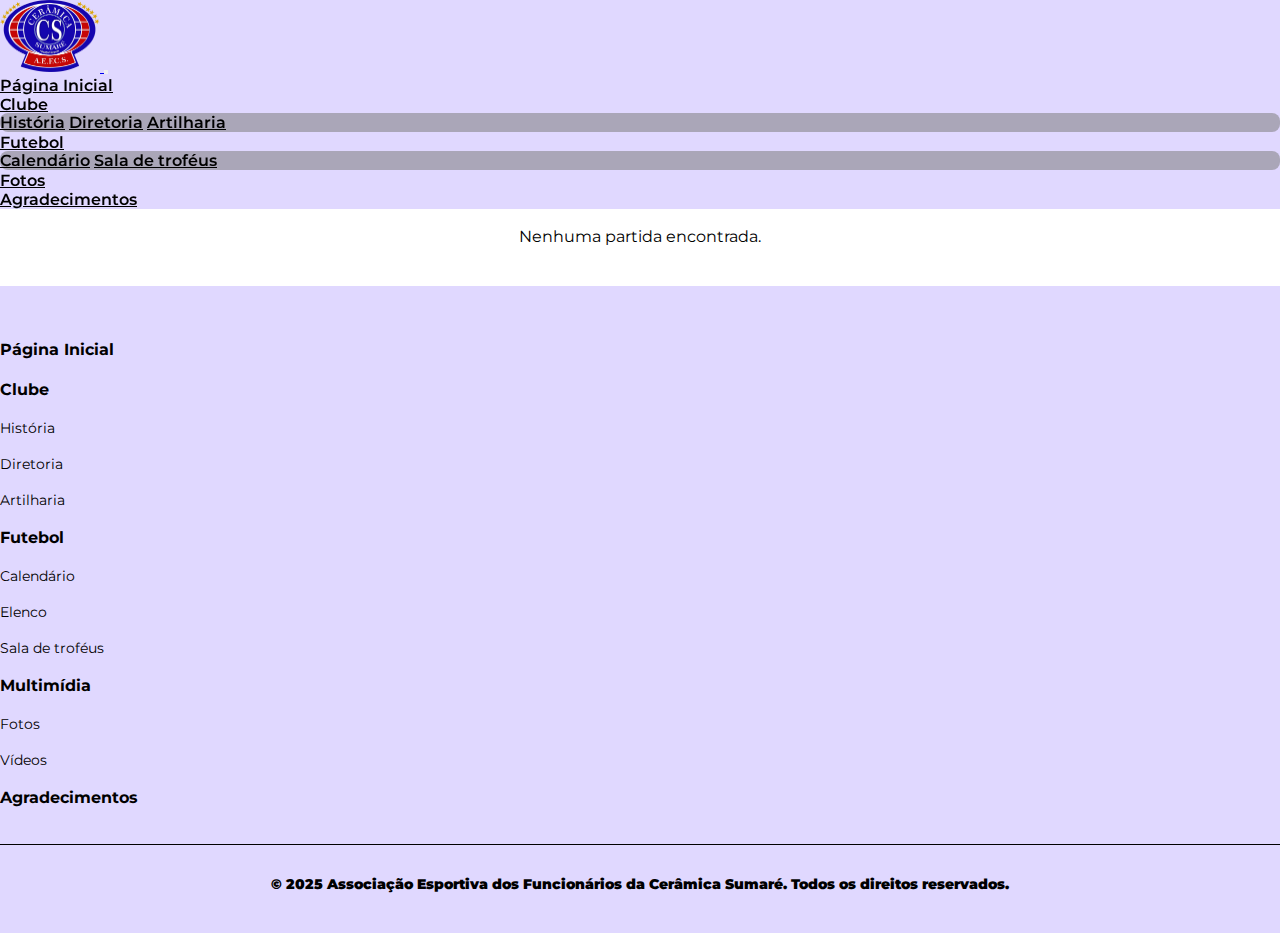
<file: calendario.html>
<!DOCTYPE html>
<html lang="pt-br">

<head>
    <meta charset="UTF-8">
    <meta http-equiv="X-UA-Compatible" content="IE=edge">
    <meta name="viewport" content="width=device-width, initial-scale=1.0">
    <link rel="icon" href="img/logo1.png">
    <link rel="stylesheet" href="css/style.css">

    <link rel="preconnect" href="https://fonts.googleapis.com">
    <link rel="preconnect" href="https://fonts.gstatic.com" crossorigin>
    <link href="https://fonts.googleapis.com/css?family=Montserrat:wght@400;600&display=swap" rel="stylesheet">

    <!-- Link do Bootstrap 4 -->
    <link rel="stylesheet" href="https://stackpath.bootstrapcdn.com/bootstrap/4.1.3/css/bootstrap.min.css"
        integrity="sha384-MCw98/SFnGE8fJT3GXwEOngsV7Zt27NXFoaoApmYm81iuXoPkFOJwJ8ERdknLPMO" crossorigin="anonymous">

    <title>Cerâmica Sumaré - Calendário de Jogos</title>

</head>

<body>

    <header>
        <nav class="navbar navbar-expand-lg navbar-light" id="navbar">
            <div class="container">
                <a href="index.html" class="navbar-brand">
                    <img src="img/logo1.png" width="100px">
                </a>

                <!-- Botão do menu -->
                <button class="navbar-toggler" data-toggle="collapse" data-target="#nav-principal">
                    <span class="navbar-toggler-icon"></span>
                </button>

                <!-- Menu -->
                <div class="collapse navbar-collapse" id="nav-principal">
                    <ul class="navbar-nav ml-auto">
                        <li class="nav-item">
                            <a href="index.html" class="nav-link">Página Inicial</a>
                        </li>

                        <li class="nav-item dropdown">
                            <a class="nav-link dropdown-toggle" href="#" role="button" data-toggle="dropdown"
                                aria-expanded="false">
                                Clube
                            </a>
                            <div class="dropdown-menu">
                                <a class="dropdown-item" href="historia.html">História</a>
                                <a class="dropdown-item" href="diretoria.html">Diretoria</a>
                                <a class="dropdown-item" href="artilharia.html">Artilharia</a>
                            </div>
                        </li>

                        <li class="nav-item dropdown">
                            <a class="nav-link dropdown-toggle" href="#" role="button" data-toggle="dropdown"
                                aria-expanded="false">
                                Futebol
                            </a>
                            <div class="dropdown-menu">
                                <a class="dropdown-item" href="calendario.html">Calendário</a>
                                <a class="dropdown-item" href="sala-de-trofeus.html">Sala de troféus</a>
                            </div>
                        </li>

                        <li class="nav-item">
                            <a href="fotos.html" class="nav-link">Fotos</a>
                        </li>

                        <li class="nav-item">
                            <a href="agradecimentos.html" class="nav-link">Agradecimentos</a>
                        </li>
                    </ul>
                </div>
            </div>
        </nav>
    </header>

    <div class="container">

        <h2 class="mt-5 corpo">Calendário de Jogos</h2>

        <div class="container d-flex">

            <div class="meses">
                <button onclick="mostrarJogos('janeiro')">Janeiro</button>
                <button onclick="mostrarJogos('fevereiro')">Fevereiro</button>
                <button onclick="mostrarJogos('marco')">Março</button>
                <button onclick="mostrarJogos('abril')">Abril</button>
                <button onclick="mostrarJogos('maio')">Maio</button>
                <button onclick="mostrarJogos('junho')">Junho</button>
                <button onclick="mostrarJogos('julho')">Julho</button>
                <button onclick="mostrarJogos('agosto')">Agosto</button>
                <button onclick="mostrarJogos('setembro')">Setembro</button>
                <button onclick="mostrarJogos('outubro')">Outubro</button>
                <button onclick="mostrarJogos('novembro')">Novembro</button>
                <button onclick="mostrarJogos('dezembro')">Dezembro</button>
            </div>

            <div id="janeiro" class="jogos">
                <div class="container d-flex">
                    <div class="card-jogos">
                        <div class="linha-placar">
                            <img src="img/escudos_times/sem_escudo.png" alt="Veteranos do Florença" class="logo"
                                loading="lazy">
                            <div class="placar">5 x 5</div>
                            <img src="img/logo1.png" alt="Cerâmica Sumaré" class="logo" loading="lazy">
                        </div>
                        <h3>Amistoso</h3>
                        <div class="info">04/01/2025
                            <div class="local">Campo do Florença - Campinas</div>
                        </div>
                    </div>

                    <div class="card-jogos">
                        <div class="linha-placar">
                            <img src="img/escudos_times/sem_escudo.png" alt="Flamenguinho Jd. Eulina" class="logo"
                                loading="lazy">
                            <div class="placar">5 x 2</div>
                            <img src="img/logo1.png" alt="Cerâmica Sumaré" class="logo" loading="lazy">
                        </div>
                        <h3>Amistoso</h3>
                        <div class="info">11/01/2025
                            <div class="local">Campo do Flamenguinho - Campinas</div>
                        </div>
                    </div>

                    <div class="card-jogos">
                        <div class="linha-placar">
                            <img src="img/escudos_times/sem_escudo.png" alt="Estrela Azul" class="logo" loading="lazy">
                            <div class="placar">2 x 2</div>
                            <img src="img/logo1.png" alt="Cerâmica Sumaré" class="logo" loading="lazy">
                        </div>
                        <h3>Amistoso</h3>
                        <div class="info">18/01/2025
                            <div class="local"> Campo do Estrela Azul - Paulínia</div>
                        </div>
                    </div>

                    <div class="card-jogos">
                        <div class="linha-placar">
                            <img src="img/logo1.png" alt="Cerâmica Sumaré" class="logo" loading="lazy">
                            <div class="placar">3 x 5</div>
                            <img src="img/escudos_times/sem_escudo.png" alt="União Vila Ypê" class="logo"
                                loading="lazy">
                        </div>
                        <h3>Amistoso</h3>
                        <div class="info">25/01/2025
                            <div class="local"> Campo do Assaí - Hortolândia</div>
                        </div>
                    </div>
                </div>
            </div>

            <div id="fevereiro" class="jogos">
                <div class="container d-flex">
                    <div class="card-jogos">
                        <div class="linha-placar">
                            <img src="img/logo1.png" alt="Cerâmica Sumaré" class="logo" loading="lazy">
                            <div class="placar">6 x 1</div>
                            <img src="img/escudos_times/sem_escudo.png" alt="Jardim Paulistano" class="logo"
                                loading="lazy">
                        </div>
                        <h3>Amistoso</h3>
                        <div class="info">08/02/2025
                            <div class="local"> Campo do Assaí - Hortolândia</div>
                        </div>
                    </div>


                    <div class="card-jogos">
                        <div class="linha-placar">
                            <img src="img/logo1.png" alt="Cerâmica Sumaré" class="logo" loading="lazy">
                            <div class="placar">4 x 1</div>
                            <img src="img/escudos_times/sem_escudo.png" alt="Tamo Junto" class="logo" loading="lazy">
                        </div>
                        <h3>Amistoso</h3>
                        <div class="info">15/02/2025
                            <div class="local"> Campo do Assaí - Hortolândia</div>
                        </div>
                    </div>

                    <div class="card-jogos">
                        <div class="linha-placar">
                            <img src="img/logo1.png" alt="Cerâmica Sumaré" class="logo" loading="lazy">
                            <div class="placar">1 x 1</div>
                            <img src="img/escudos_times/sem_escudo.png" alt="Real Família" class="logo" loading="lazy">
                        </div>
                        <h3>Amistoso</h3>
                        <div class="info">22/02/2025
                            <div class="local"> Campo do Assaí - Hortolândia</div>
                        </div>
                    </div>
                </div>
            </div>

            <div id="marco" class="jogos">
                <div class="container d-flex">
                    <div class="card-jogos">
                        <div class="linha-placar">
                            <img src="img/logo1.png" alt="Cerâmica Sumaré" class="logo" loading="lazy">
                            <div class="placar">7 x 0</div>
                            <img src="img/escudos_times/sem_escudo.png" alt="Clube do Bonfim" class="logo"
                                loading="lazy">
                        </div>
                        <h3>Amistoso</h3>
                        <div class="info">01/03/2025
                            <div class="local"> Campo do Assaí - Hortolândia</div>
                        </div>
                    </div>

                    <div class="card-jogos">
                        <div class="linha-placar">
                            <img src="img/logo1.png" alt="Cerâmica Sumaré" class="logo" loading="lazy">
                            <div class="placar">1 x 2</div>
                            <img src="img/escudos_times/sem_escudo.png" alt="Unidos Boa Vista FC" class="logo"
                                loading="lazy">
                        </div>
                        <h3>Amistoso</h3>
                        <div class="info">08/03/2025
                            <div class="local"> Campo do Assaí - Hortolândia</div>
                        </div>
                    </div>

                    <div class="card-jogos">
                        <div class="linha-placar">
                            <img src="img/logo1.png" alt="Cerâmica Sumaré" class="logo" loading="lazy">
                            <div class="placar">3 x 1</div>
                            <img src="img/escudos_times/sem_escudo.png" alt="Nóis Do Bar" class="logo" loading="lazy">
                        </div>
                        <h3>Amistoso</h3>
                        <div class="info">15/03/2025
                            <div class="local"> Campo do Assaí - Hortolândia</div>
                        </div>
                    </div>

                    <div class="card-jogos">
                        <div class="linha-placar">
                            <img src="img/logo1.png" alt="Cerâmica Sumaré" class="logo" loading="lazy">
                            <div class="placar">0 x 1</div>
                            <img src="img/escudos_times/sem_escudo.png" alt="Madrugada FC" class="logo" loading="lazy">
                        </div>
                        <h3>Amistoso</h3>
                        <div class="info">22/03/2025
                            <div class="local"> Campo do Assaí - Hortolândia</div>
                        </div>
                    </div>

                    <div class="card-jogos">
                        <div class="linha-placar">
                            <img src="img/logo1.png" alt="Cerâmica Sumaré" class="logo" loading="lazy">
                            <div class="placar">2 x 2</div>
                            <img src="img/escudos_times/sem_escudo.png" alt="EC Socorro" class="logo" loading="lazy">
                        </div>
                        <h3>Amistoso</h3>
                        <div class="info">29/03/2025
                            <div class="local"> Campo do Assaí - Hortolândia</div>
                        </div>
                    </div>
                </div>
            </div>

            <div id="abril" class="jogos">
                <div class="container d-flex">
                    <div class="card-jogos">
                        <div class="linha-placar">
                            <img src="img/logo1.png" alt="Cerâmica Sumaré" class="logo" loading="lazy">
                            <div class="placar">1 x 2</div>
                            <img src="img/escudos_times/sem_escudo.png" alt="Nova Era" class="logo" loading="lazy">
                        </div>
                        <h3>Amistoso</h3>
                        <div class="info">05/04/2025
                            <div class="hora">14h</div>
                            <div class="local"> Campo do Assaí - Hortolândia</div>
                        </div>
                    </div>

                    <div class="card-jogos">
                        <div class="linha-placar">
                            <img src="img/logo1.png" alt="Cerâmica Sumaré" class="logo" loading="lazy">
                            <div class="placar">x</div>
                            <img src="img/escudos_times/sem_escudo.png" alt="Tiberiano FC" class="logo" loading="lazy">
                        </div>
                        <h3>Amistoso</h3>
                        <div class="info">26/04/2025
                            <div class="hora">14h</div>
                            <div class="local"> Campo do Assaí - Hortolândia</div>
                        </div>
                    </div>
                </div>
            </div>

            <div id="maio" class="jogos">
                <div class="container d-flex">
                    <div class="card-jogos">
                        <div class="linha-placar">
                            <img src="img/logo1.png" alt="Cerâmica Sumaré" class="logo" loading="lazy">
                            <div class="placar">x</div>
                            <img src="img/escudos_times/sem_escudo.png" alt="Madrugada FC" class="logo" loading="lazy">
                        </div>
                        <h3>Amistoso</h3>
                        <div class="info">10/05/2025
                            <div class="hora">14h</div>
                            <div class="local"> Campo do Assaí - Hortolândia</div>
                        </div>
                    </div>
                </div>
            </div>

            <div id="junho" class="jogos">
                <div class="container d-flex">
                    <div class="card-jogos">
                        <div class="linha-placar">
                            <img src="img/logo1.png" alt="Cerâmica Sumaré" class="logo" loading="lazy">
                            <div class="placar">x</div>
                            <img src="img/escudos_times/sem_escudo.png" alt="Jardim Paulistano" class="logo"
                                loading="lazy">
                        </div>
                        <h3>Amistoso</h3>
                        <div class="info">07/06/2025
                            <div class="hora">14h</div>
                            <div class="local"> Campo do Assaí - Hortolândia</div>
                        </div>
                    </div>
                </div>
            </div>

            <div id="julho" class="jogos">
                <div class="container d-flex">
                    Nenhuma partida encontrada.
                </div>
            </div>

            <div id="agosto" class="jogos">
                <div class="container d-flex">
                    <div class="card-jogos">
                        <div class="linha-placar">
                            <img src="img/logo1.png" alt="Cerâmica Sumaré" class="logo" loading="lazy">
                            <div class="placar">x</div>
                            <img src="img/escudos_times/sem_escudo.png" alt="Padoka" class="logo" loading="lazy">
                        </div>
                        <h3>Amistoso</h3>
                        <div class="info">02/08/2025
                            <div class="hora">16h</div>
                            <div class="local"> Campo do Assaí - Hortolândia</div>
                        </div>
                    </div>

                    <div class="card-jogos">
                        <div class="linha-placar">
                            <img src="img/logo1.png" alt="Cerâmica Sumaré" class="logo" loading="lazy">
                            <div class="placar">x</div>
                            <img src="img/escudos_times/sem_escudo.png" alt="Veteranos Florença" class="logo"
                                loading="lazy">
                        </div>
                        <h3>Amistoso</h3>
                        <div class="info">16/08/2025
                            <div class="hora">14h</div>
                            <div class="local"> Campo do Assaí - Hortolândia</div>
                        </div>
                    </div>
                </div>
            </div>

            <div id="setembro" class="jogos">
                <div class="container d-flex">
                    <div class="card-jogos">
                        <div class="linha-placar">
                            <img src="img/logo1.png" alt="Cerâmica Sumaré" class="logo" loading="lazy">
                            <div class="placar">x</div>
                            <img src="img/escudos_times/sem_escudo.png" alt="Nóis Do Bar" class="logo" loading="lazy">
                        </div>
                        <h3>Amistoso</h3>
                        <div class="info">06/09/2025
                            <div class="hora">14h</div>
                            <div class="local"> Campo do Assaí - Hortolândia</div>
                        </div>
                    </div>
                </div>
            </div>

            <div id="outubro" class="jogos">
                <div class="container d-flex">
                    Nenhuma partida encontrada.
                </div>
            </div>

            <div id="novembro" class="jogos">
                <div class="container d-flex">
                    <div class="card-jogos">
                        <div class="linha-placar">
                            <img src="img/logo1.png" alt="Cerâmica Sumaré" class="logo" loading="lazy">
                            <div class="placar">x</div>
                            <img src="img/escudos_times/sem_escudo.png" alt="Jardim Paulistano" class="logo"
                                loading="lazy">
                        </div>
                        <h3>Amistoso</h3>
                        <div class="info">29/11/2025
                            <div class="hora">14h</div>
                            <div class="local"> Campo do Assaí - Hortolândia</div>
                        </div>
                    </div>
                </div>
            </div>

            <div id="dezembro" class="jogos">
                <div class="container d-flex">
                    Nenhuma partida encontrada.
                </div>
            </div>

        </div>


    </div>

    <footer>

        <div class="container">
            <div class="row">
                <div class="col-md-1">
                    <div class="footer-column"></div>
                </div>
                <div class="col-md-2">
                    <div class="footer-column">
                        <p><a href="home.html"><strong>Página Inicial</strong></a></p>
                    </div>
                </div>
                <div class="col-md-2">
                    <div class="footer-column">
                        <p><strong>Clube</strong></p>
                        <p><a href="historia.html">História</a></p>
                        <p><a href="diretoria.html">Diretoria</a></p>
                        <p><a href="artilharia.html">Artilharia</a></p>
                    </div>
                </div>
                <div class="col-md-2">
                    <div class="footer-column">
                        <p><strong>Futebol</strong></p>
                        <p><a href="calendario.html">Calendário</a></p>
                        <p><a href="elenco.html">Elenco</a></p>
                        <p><a href="trofeus.html">Sala de troféus</a></p>
                    </div>
                </div>
                <div class="col-md-2">
                    <div class="footer-column">
                        <p><strong>Multimídia</strong></p>
                        <p><a href="fotos.html">Fotos</a></p>
                        <p><a href="videos.html">Vídeos</a></p>
                    </div>
                </div>
                <div class="col-md-2">
                    <div class="footer-column">
                        <p><a href="agradecimentos.html"><strong>Agradecimentos</strong></a></p>
                    </div>
                </div>
            </div>
        </div>

        <hr class="footer-divider">

        <div class="container">
            <div class="footer-text">
                <p>© 2025 Associação Esportiva dos Funcionários da Cerâmica Sumaré. Todos os direitos reservados.</p>
            </div>
        </div>
    </footer>

    <script src="js/jogos.js"></script>
    <script src="js/calendario.js"></script>

    <!-- Links dos Scripts do Bootstrap -->
    <script src="https://cdn.jsdelivr.net/npm/popper.js@1.16.1/dist/umd/popper.min.js"
        integrity="sha384-9/reFTGAW83EW2RDu2S0VKaIzap3H66lZH81PoYlFhbGU+6BZp6G7niu735Sk7lN"
        crossorigin="anonymous"></script>
    <script src="https://cdn.jsdelivr.net/npm/jquery@3.5.1/dist/jquery.slim.min.js"
        integrity="sha384-DfXdz2htPH0lsSSs5nCTpuj/zy4C+OGpamoFVy38MVBnE+IbbVYUew+OrCXaRkfj"
        crossorigin="anonymous"></script>
    <script src="https://cdn.jsdelivr.net/npm/bootstrap@4.6.2/dist/js/bootstrap.min.js"
        integrity="sha384-+sLIOodYLS7CIrQpBjl+C7nPvqq+FbNUBDunl/OZv93DB7Ln/533i8e/mZXLi/P+"
        crossorigin="anonymous"></script>


</body>

</html>
</file>
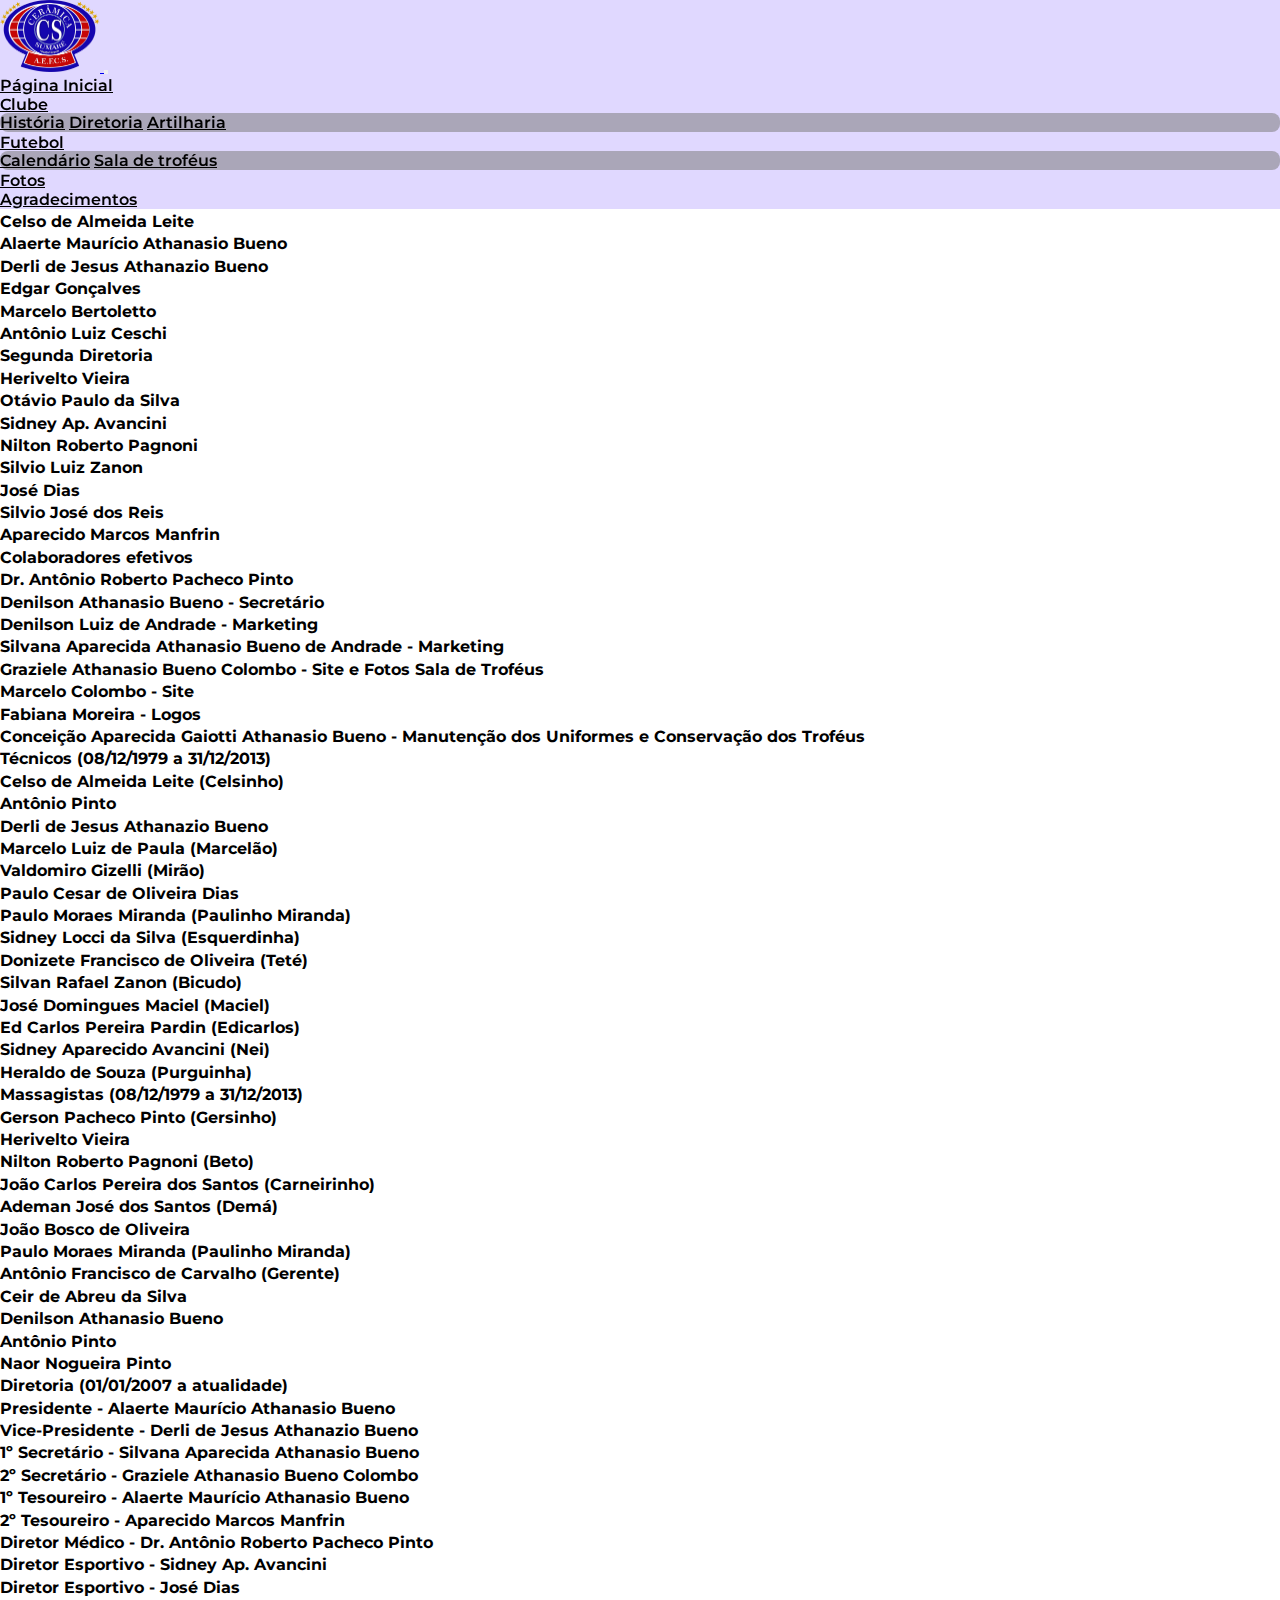
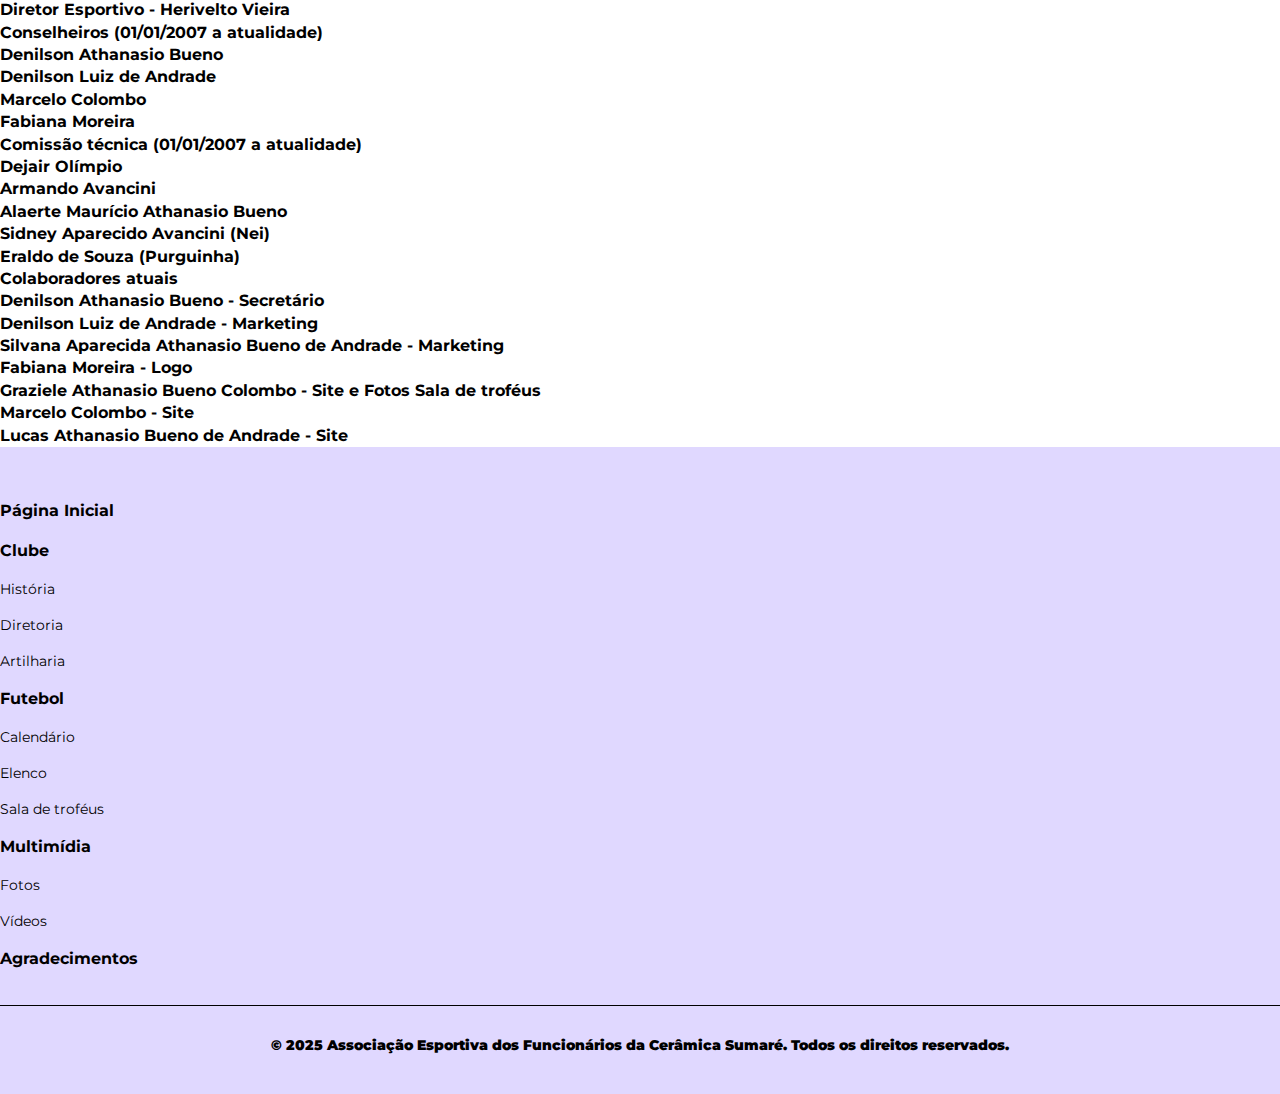
<file: diretoria.html>
<!DOCTYPE html>
<html lang="pt-br">

<head>
    <meta charset="UTF-8">
    <meta http-equiv="X-UA-Compatible" content="IE=edge">
    <meta name="viewport" content="width=device-width, initial-scale=1.0">
    <link rel="icon" href="img/logo1.png">
    <link rel="stylesheet" href="css/style.css">

    <link rel="preconnect" href="https://fonts.googleapis.com">
    <link rel="preconnect" href="https://fonts.gstatic.com" crossorigin>
    <link href="https://fonts.googleapis.com/css?family=Montserrat:wght@400;600&display=swap" rel="stylesheet">

    <!-- Link do Bootstrap 4 -->
    <link rel="stylesheet" href="https://stackpath.bootstrapcdn.com/bootstrap/4.1.3/css/bootstrap.min.css"
        integrity="sha384-MCw98/SFnGE8fJT3GXwEOngsV7Zt27NXFoaoApmYm81iuXoPkFOJwJ8ERdknLPMO" crossorigin="anonymous">

    <!-- Link do SwiperJS para CSS do carrossel do elenco e escudos -->
    <link rel="stylesheet" href="https://cdn.jsdelivr.net/npm/swiper@11/swiper-bundle.min.css">

    <title>Cerâmica Sumaré - Diretoria</title>

</head>

<body>

    <button class="scrollTop" onclick="backTop();">
        <img src="img/arrow.svg" alt="">
    </button>

    <header>
        <nav class="navbar navbar-expand-lg navbar-light" id="navbar">
            <div class="container">
                <a href="index.html" class="navbar-brand">
                    <img src="img/logo1.png" width="100px">
                </a>

                <!-- Botão do menu -->
                <button class="navbar-toggler" data-toggle="collapse" data-target="#nav-principal">
                    <span class="navbar-toggler-icon"></span>
                </button>

                <!-- Menu -->
                <div class="collapse navbar-collapse" id="nav-principal">
                    <ul class="navbar-nav ml-auto">
                        <li class="nav-item">
                            <a href="index.html" class="nav-link">Página Inicial</a>
                        </li>

                        <li class="nav-item dropdown">
                            <a class="nav-link dropdown-toggle" href="#" role="button" data-toggle="dropdown"
                                aria-expanded="false">
                                Clube
                            </a>
                            <div class="dropdown-menu">
                                <a class="dropdown-item" href="historia.html">História</a>
                                <a class="dropdown-item" href="diretoria.html">Diretoria</a>
                                <a class="dropdown-item" href="artilharia.html">Artilharia</a>
                            </div>
                        </li>

                        <li class="nav-item dropdown">
                            <a class="nav-link dropdown-toggle" href="#" role="button" data-toggle="dropdown"
                                aria-expanded="false">
                                Futebol
                            </a>
                            <div class="dropdown-menu">
                                <a class="dropdown-item" href="calendario.html">Calendário</a>
                                <a class="dropdown-item" href="sala-de-trofeus.html">Sala de troféus</a>
                            </div>
                        </li>

                        <li class="nav-item">
                            <a href="fotos.html" class="nav-link">Fotos</a>
                        </li>

                        <li class="nav-item">
                            <a href="agradecimentos.html" class="nav-link">Agradecimentos</a>
                        </li>
                    </ul>
                </div>
            </div>
        </nav>
    </header>

    <div class="container">

        <h2 class="mt-5 corpo">Diretoria</h2>

        <h3 class="mt-5 corpo">08/12/1979 a 31/12/2006</h3>

        <h3 class="mt-4 mb-3 corpo-titulo-topicos">Fundadores / Primeira Diretoria</h3>

        <h4 class="corpo">Celso de Almeida Leite <br>
            Alaerte Maurício Athanasio Bueno <br>
            Derli de Jesus Athanazio Bueno <br>
            Edgar Gonçalves <br>
            Marcelo Bertoletto <br>
            Antônio Luiz Ceschi <br>
        </h4>


        <h3 class="mt-5 mb-3 corpo-titulo-topicos">Segunda Diretoria</h3>

        <h4 class="corpo">Herivelto Vieira <br>
            Otávio Paulo da Silva <br>
            Sidney Ap. Avancini <br>
            Nilton Roberto Pagnoni <br>
            Silvio Luiz Zanon <br>
            José Dias <br>
            Silvio José dos Reis <br>
            Aparecido Marcos Manfrin <br>
        </h4>


        <h3 class="mt-5 mb-3 corpo-titulo-topicos">Colaboradores efetivos</h3>

        <h4 class="corpo">Dr. Antônio Roberto Pacheco Pinto <br>
            Denilson Athanasio Bueno - Secretário <br>
            Denilson Luiz de Andrade - Marketing <br>
            Silvana Aparecida Athanasio Bueno de Andrade - Marketing <br>
            Graziele Athanasio Bueno Colombo - Site e Fotos Sala de Troféus <br>
            Marcelo Colombo - Site <br>
            Fabiana Moreira - Logos <br>
            Conceição Aparecida Gaiotti Athanasio Bueno - Manutenção dos Uniformes e Conservação dos Troféus <br>
        </h4>


        <h3 class="mt-5 mb-3 corpo-titulo-topicos">Técnicos (08/12/1979 a 31/12/2013)</h3>

        <h4 class="corpo">Celso de Almeida Leite (Celsinho) <br>
            Antônio Pinto <br>
            Derli de Jesus Athanazio Bueno <br>
            Marcelo Luiz de Paula (Marcelão) <br>
            Valdomiro Gizelli (Mirão) <br>
            Paulo Cesar de Oliveira Dias <br>
            Paulo Moraes Miranda (Paulinho Miranda) <br>
            Sidney Locci da Silva (Esquerdinha) <br>
            Donizete Francisco de Oliveira (Teté) <br>
            Silvan Rafael Zanon (Bicudo) <br>
            José Domingues Maciel (Maciel) <br>
            Ed Carlos Pereira Pardin (Edicarlos) <br>
            Sidney Aparecido Avancini (Nei) <br>
            Heraldo de Souza (Purguinha) <br>
        </h4>


        <h3 class="mt-5 mb-3 corpo-titulo-topicos">Massagistas (08/12/1979 a 31/12/2013)</h3>

        <h4 class="corpo">Gerson Pacheco Pinto (Gersinho) <br>
            Herivelto Vieira <br>
            Nilton Roberto Pagnoni (Beto) <br>
            João Carlos Pereira dos Santos (Carneirinho) <br>
            Ademan José dos Santos (Demá) <br>
            João Bosco de Oliveira <br>
            Paulo Moraes Miranda (Paulinho Miranda) <br>
            Antônio Francisco de Carvalho (Gerente) <br>
            Ceir de Abreu da Silva <br>
            Denilson Athanasio Bueno <br>
            Antônio Pinto <br>
            Naor Nogueira Pinto <br>
        </h4>


        <h3 class="mt-5 mb-3 corpo-titulo-topicos">Diretoria (01/01/2007 a atualidade)</h3>

        <h4 class="corpo">Presidente - Alaerte Maurício Athanasio Bueno <br>
            Vice-Presidente - Derli de Jesus Athanazio Bueno <br>
            1º Secretário - Silvana Aparecida Athanasio Bueno <br>
            2º Secretário - Graziele Athanasio Bueno Colombo <br>
            1º Tesoureiro - Alaerte Maurício Athanasio Bueno <br>
            2º Tesoureiro - Aparecido Marcos Manfrin <br>
            Diretor Médico - Dr. Antônio Roberto Pacheco Pinto <br>
            Diretor Esportivo - Sidney Ap. Avancini <br>
            Diretor Esportivo - José Dias <br>
            Diretor Esportivo - Herivelto Vieira <br>
        </h4>


        <h3 class="mt-5 mb-3 corpo-titulo-topicos">Conselheiros (01/01/2007 a atualidade)</h3>

        <h4 class="corpo">Denilson Athanasio Bueno <br>
            Denilson Luiz de Andrade <br>
            Marcelo Colombo <br>
            Fabiana Moreira <br>
        </h4>


        <h3 class="mt-5 mb-3 corpo-titulo-topicos">Comissão técnica (01/01/2007 a atualidade)</h3>

        <h4 class="corpo">Dejair Olímpio <br>
            Armando Avancini <br>
            Alaerte Maurício Athanasio Bueno <br>
            Sidney Aparecido Avancini (Nei) <br>
            Eraldo de Souza (Purguinha) <br>
        </h4>


        <h3 class="mt-5 mb-3 corpo-titulo-topicos">Colaboradores atuais</h3>

        <h4 class="mb-5 corpo">Denilson Athanasio Bueno - Secretário <br>
            Denilson Luiz de Andrade - Marketing <br>
            Silvana Aparecida Athanasio Bueno de Andrade - Marketing <br>
            Fabiana Moreira - Logo <br>
            Graziele Athanasio Bueno Colombo - Site e Fotos Sala de troféus <br>
            Marcelo Colombo - Site <br>
            Lucas Athanasio Bueno de Andrade - Site
        </h4>
    </div>


    <footer>

        <div class="container">
            <div class="row">
                <div class="col-md-1">
                    <div class="footer-column"></div>
                </div>
                <div class="col-md-2">
                    <div class="footer-column">
                        <p><a href="home.html"><strong>Página Inicial</strong></a></p>
                    </div>
                </div>
                <div class="col-md-2">
                    <div class="footer-column">
                        <p><strong>Clube</strong></p>
                        <p><a href="historia.html">História</a></p>
                        <p><a href="diretoria.html">Diretoria</a></p>
                        <p><a href="artilharia.html">Artilharia</a></p>
                    </div>
                </div>
                <div class="col-md-2">
                    <div class="footer-column">
                        <p><strong>Futebol</strong></p>
                        <p><a href="calendario.html">Calendário</a></p>
                        <p><a href="elenco.html">Elenco</a></p>
                        <p><a href="trofeus.html">Sala de troféus</a></p>
                    </div>
                </div>
                <div class="col-md-2">
                    <div class="footer-column">
                        <p><strong>Multimídia</strong></p>
                        <p><a href="fotos.html">Fotos</a></p>
                        <p><a href="videos.html">Vídeos</a></p>
                    </div>
                </div>
                <div class="col-md-2">
                    <div class="footer-column">
                        <p><a href="agradecimentos.html"><strong>Agradecimentos</strong></a></p>
                    </div>
                </div>
            </div>
        </div>

        <hr class="footer-divider">

        <div class="container">
            <div class="footer-text">
                <p>© 2025 Associação Esportiva dos Funcionários da Cerâmica Sumaré. Todos os direitos reservados.</p>
            </div>
        </div>
    </footer>

    <!-- Link do Script do SwiperJS -->
    <script src="https://cdn.jsdelivr.net/npm/swiper@11/swiper-bundle.min.js"></script>

    <script src="js/carrossel.js"></script>
    <script src="js/backtotop.js"></script>

    <!-- Links dos Scripts do Bootstrap -->
    <script src="https://cdn.jsdelivr.net/npm/popper.js@1.16.1/dist/umd/popper.min.js"
        integrity="sha384-9/reFTGAW83EW2RDu2S0VKaIzap3H66lZH81PoYlFhbGU+6BZp6G7niu735Sk7lN"
        crossorigin="anonymous"></script>
    <script src="https://cdn.jsdelivr.net/npm/jquery@3.5.1/dist/jquery.slim.min.js"
        integrity="sha384-DfXdz2htPH0lsSSs5nCTpuj/zy4C+OGpamoFVy38MVBnE+IbbVYUew+OrCXaRkfj"
        crossorigin="anonymous"></script>
    <script src="https://cdn.jsdelivr.net/npm/bootstrap@4.6.2/dist/js/bootstrap.min.js"
        integrity="sha384-+sLIOodYLS7CIrQpBjl+C7nPvqq+FbNUBDunl/OZv93DB7Ln/533i8e/mZXLi/P+"
        crossorigin="anonymous"></script>

</body>

</html>
</file>
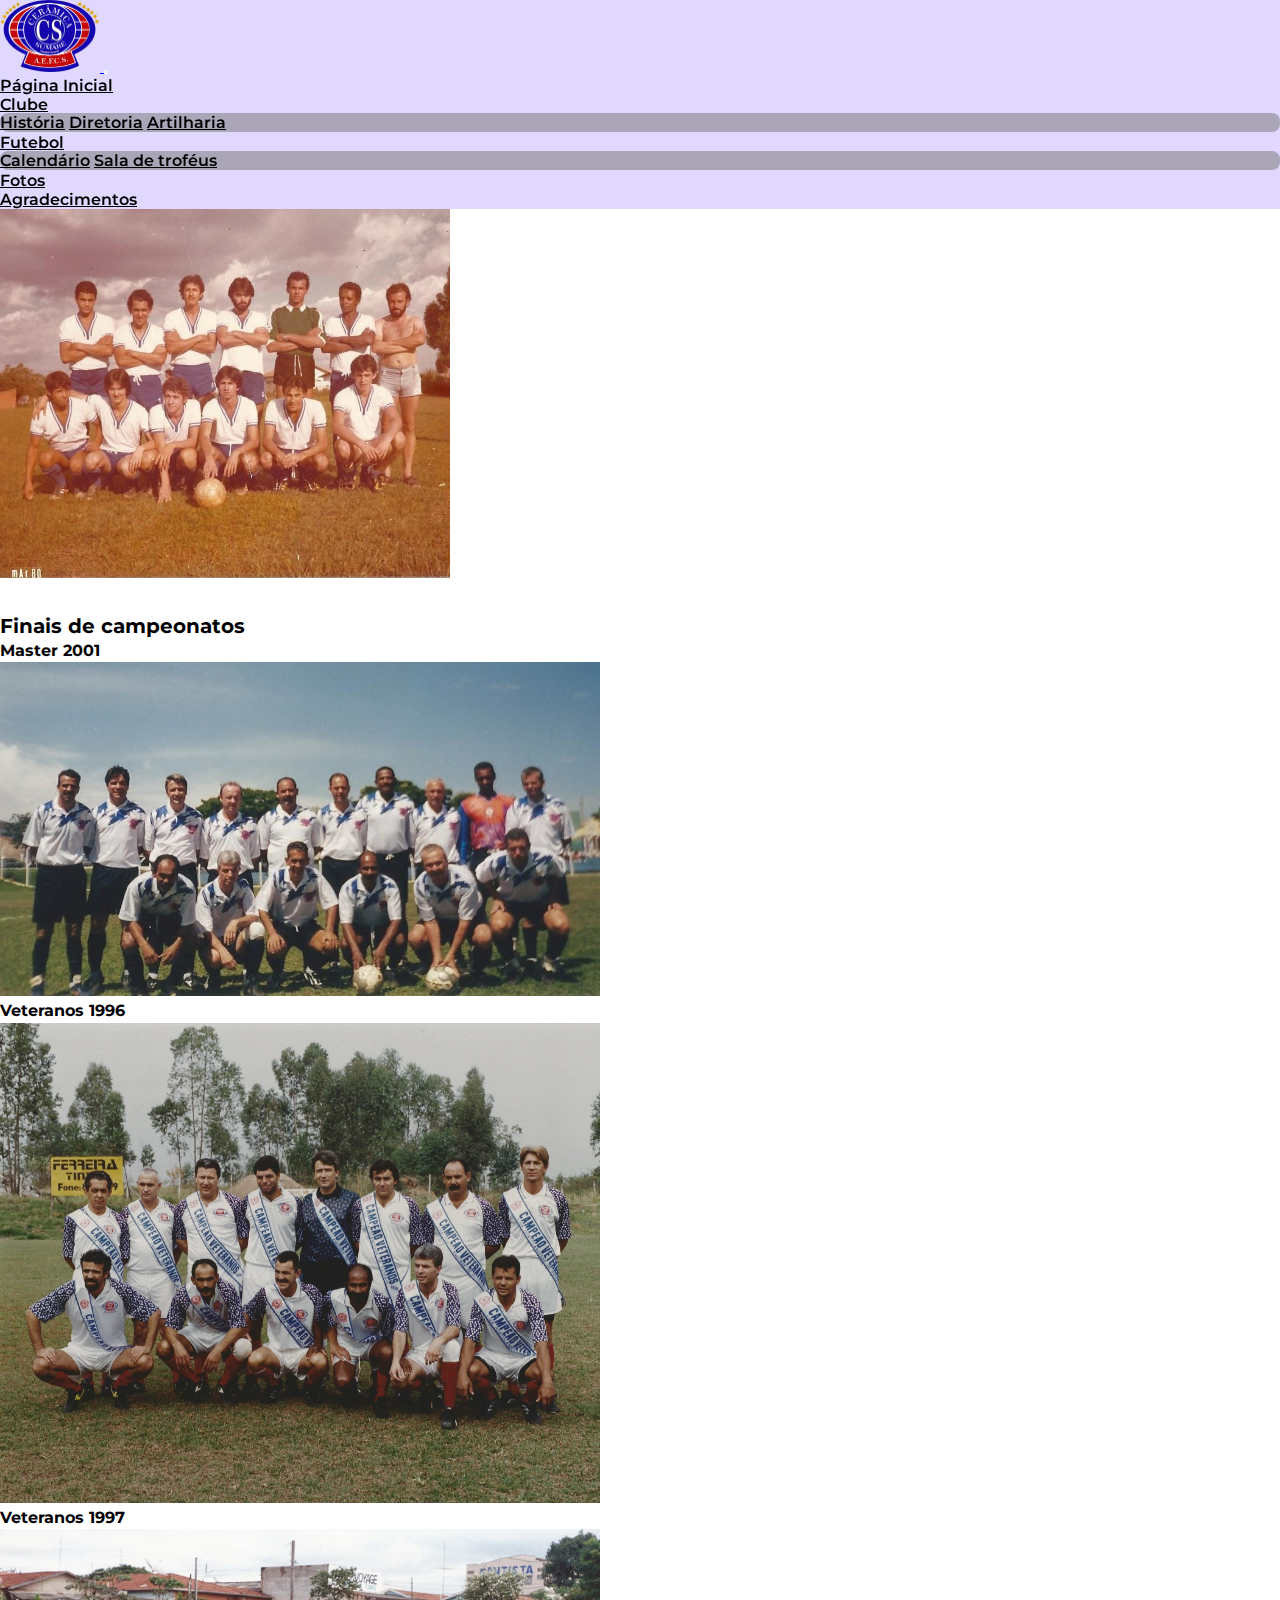
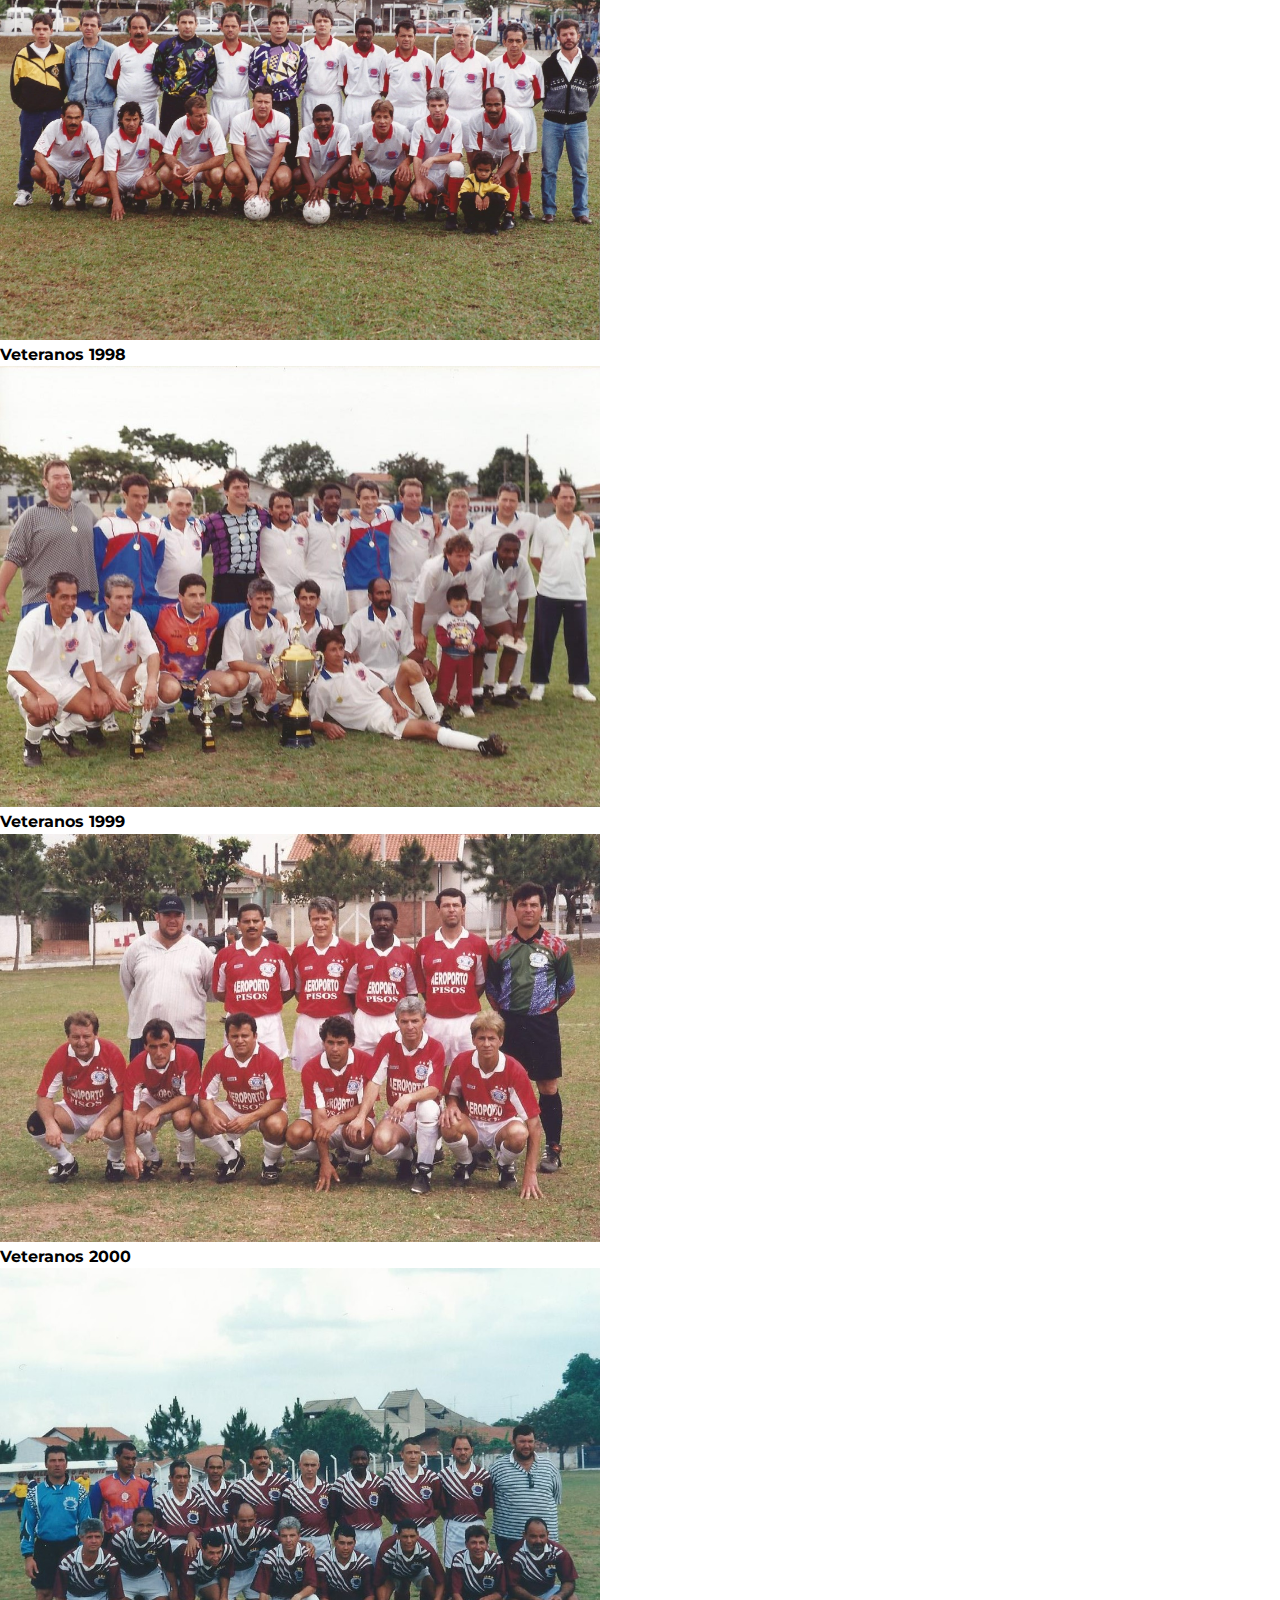
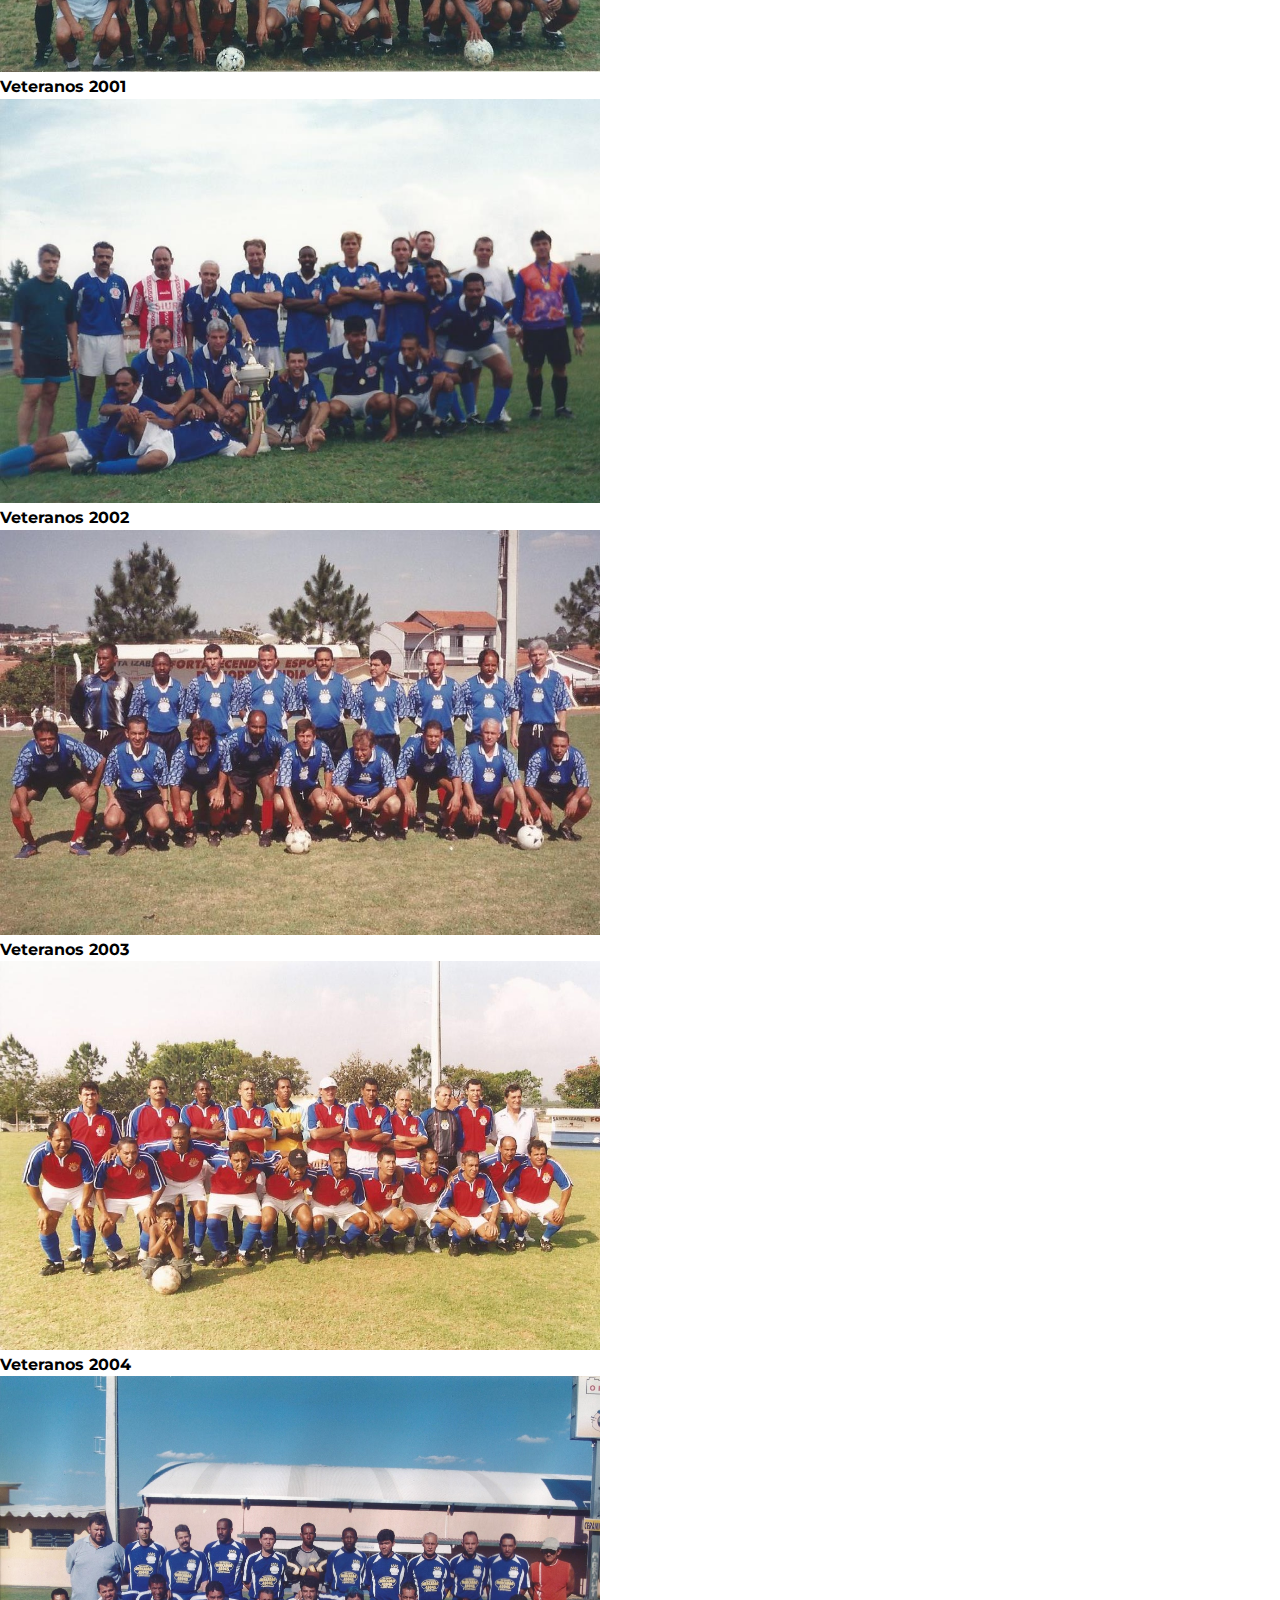
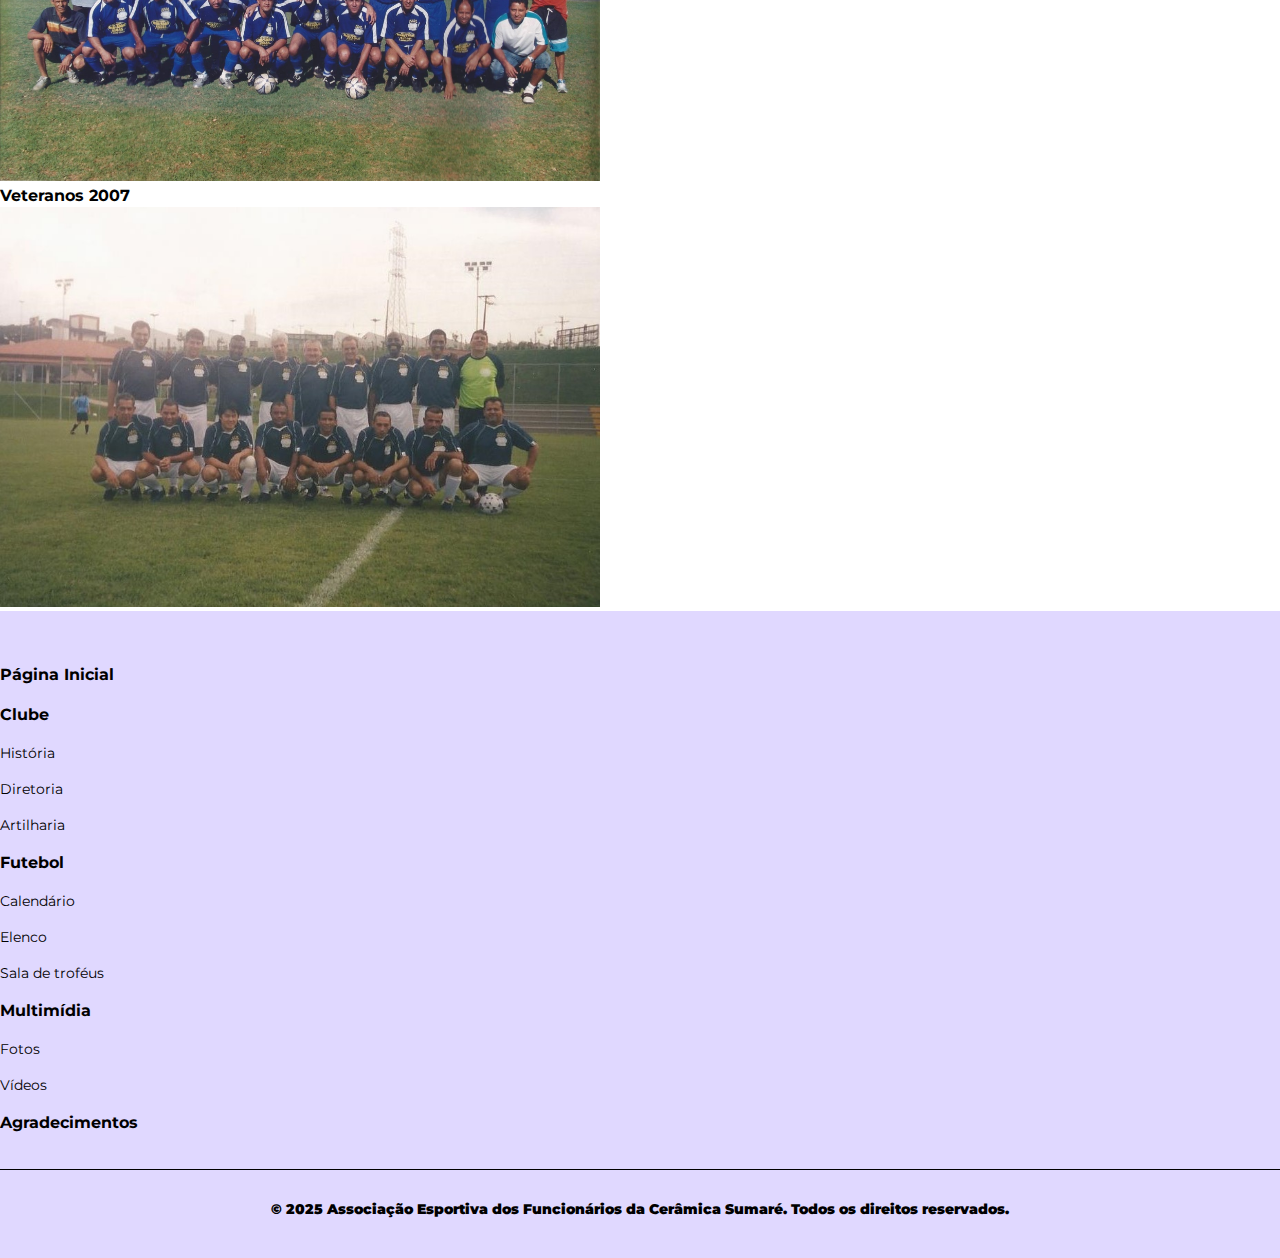
<file: fotos.html>
<!DOCTYPE html>
<html lang="pt-br">

<head>
    <meta charset="UTF-8">
    <meta http-equiv="X-UA-Compatible" content="IE=edge">
    <meta name="viewport" content="width=device-width, initial-scale=1.0">
    <link rel="icon" href="img/logo1.png">
    <link rel="stylesheet" href="css/style.css">

    <link rel="preconnect" href="https://fonts.googleapis.com">
    <link rel="preconnect" href="https://fonts.gstatic.com" crossorigin>
    <link href="https://fonts.googleapis.com/css?family=Montserrat:wght@400;600&display=swap" rel="stylesheet">

    <!-- Link do Bootstrap 4 -->
    <link rel="stylesheet" href="https://stackpath.bootstrapcdn.com/bootstrap/4.1.3/css/bootstrap.min.css"
        integrity="sha384-MCw98/SFnGE8fJT3GXwEOngsV7Zt27NXFoaoApmYm81iuXoPkFOJwJ8ERdknLPMO" crossorigin="anonymous">

    <title>Cerâmica Sumaré - Fotos</title>

</head>

<body>

    <button class="scrollTop" onclick="backTop();">
        <img src="img/arrow.svg" alt="">
    </button>

    <header>
        <nav class="navbar navbar-expand-lg navbar-light" id="navbar">
            <div class="container">
                <a href="index.html" class="navbar-brand">
                    <img src="img/logo1.png" width="100px">
                </a>

                <!-- Botão do menu -->
                <button class="navbar-toggler" data-toggle="collapse" data-target="#nav-principal">
                    <span class="navbar-toggler-icon"></span>
                </button>

                <!-- Menu -->
                <div class="collapse navbar-collapse" id="nav-principal">
                    <ul class="navbar-nav ml-auto">
                        <li class="nav-item">
                            <a href="index.html" class="nav-link">Página Inicial</a>
                        </li>

                        <li class="nav-item dropdown">
                            <a class="nav-link dropdown-toggle" href="#" role="button" data-toggle="dropdown"
                                aria-expanded="false">
                                Clube
                            </a>
                            <div class="dropdown-menu">
                                <a class="dropdown-item" href="historia.html">História</a>
                                <a class="dropdown-item" href="diretoria.html">Diretoria</a>
                                <a class="dropdown-item" href="artilharia.html">Artilharia</a>
                            </div>
                        </li>

                        <li class="nav-item dropdown">
                            <a class="nav-link dropdown-toggle" href="#" role="button" data-toggle="dropdown"
                                aria-expanded="false">
                                Futebol
                            </a>
                            <div class="dropdown-menu">
                                <a class="dropdown-item" href="calendario.html">Calendário</a>
                                <a class="dropdown-item" href="sala-de-trofeus.html">Sala de troféus</a>
                            </div>
                        </li>

                        <li class="nav-item">
                            <a href="fotos.html" class="nav-link">Fotos</a>
                        </li>

                        <li class="nav-item">
                            <a href="agradecimentos.html" class="nav-link">Agradecimentos</a>
                        </li>
                    </ul>
                </div>
            </div>
        </nav>
    </header>

    <div class="container mb-5">

        <h2 class="mt-5 corpo">Registros Especiais</h2>

        <h3 class="corpo">Primeiro elenco futebol de campo</h3>
        <img class="img-fotos-quadrada" src="img/elencos_antigos/primeiro time.jpg"
            alt="Primeiro elenco futebol de campo" loading="lazy">

        <h3 class="mt-5 corpo">Finais de campeonatos</h3>

        <h4 class="mt-4 corpo">Master 2001</h4>
        <img class="img-fotos-retangular" src="img/elencos_antigos/master2001.jpg" alt="Final Master 2001"
            loading="lazy">

        <h4 class="mt-4 corpo">Veteranos 1996</h4>
        <img class="img-fotos-retangular" src="img/elencos_antigos/veteranos1996.jpg" alt="Final Veteranos 1996"
            loading="lazy">

        <h4 class="mt-4 corpo">Veteranos 1997</h4>
        <img class="img-fotos-retangular" src="img/elencos_antigos/veteranos1997.jpg" alt="Final Veteranos 1997"
            loading="lazy">

        <h4 class="mt-4 corpo">Veteranos 1998</h4>
        <img class="img-fotos-retangular" src="img/elencos_antigos/veteranos1998.jpg" alt="Final Veteranos 1998"
            loading="lazy">

        <h4 class="mt-4 corpo">Veteranos 1999</h4>
        <img class="img-fotos-retangular" src="img/elencos_antigos/veteranos1999.jpg" alt="Final Veteranos 1999"
            loading="lazy">

        <h4 class="mt-4 corpo">Veteranos 2000</h4>
        <img class="img-fotos-retangular" src="img/elencos_antigos/veteranos2000.jpg" alt="Final Veteranos 2000"
            loading="lazy">

        <h4 class="mt-4 corpo">Veteranos 2001</h4>
        <img class="img-fotos-retangular" src="img/elencos_antigos/veteranos2001.jpg" alt="Final Veteranos 2001"
            loading="lazy">

        <h4 class="mt-4 corpo">Veteranos 2002</h4>
        <img class="img-fotos-retangular" src="img/elencos_antigos/veteranos2002.jpg" alt="Final Veteranos 2002"
            loading="lazy">

        <h4 class="mt-4 corpo">Veteranos 2003</h4>
        <img class="img-fotos-retangular" src="img/elencos_antigos/veteranos2003.jpg" alt="Final Veteranos 2003"
            loading="lazy">

        <h4 class="mt-4 corpo">Veteranos 2004</h4>
        <img class="img-fotos-retangular" src="img/elencos_antigos/veteranos2004.jpg" alt="Final Veteranos 2004"
            loading="lazy">

        <h4 class="mt-4 corpo">Veteranos 2007</h4>
        <img class="img-fotos-retangular" src="img/elencos_antigos/veteranos2007.jpg" alt="Final Veteranos 2007"
            loading="lazy">


    </div>


    <footer>

        <div class="container">
            <div class="row">
                <div class="col-md-1">
                    <div class="footer-column"></div>
                </div>
                <div class="col-md-2">
                    <div class="footer-column">
                        <p><a href="home.html"><strong>Página Inicial</strong></a></p>
                    </div>
                </div>
                <div class="col-md-2">
                    <div class="footer-column">
                        <p><strong>Clube</strong></p>
                        <p><a href="historia.html">História</a></p>
                        <p><a href="diretoria.html">Diretoria</a></p>
                        <p><a href="artilharia.html">Artilharia</a></p>
                    </div>
                </div>
                <div class="col-md-2">
                    <div class="footer-column">
                        <p><strong>Futebol</strong></p>
                        <p><a href="calendario.html">Calendário</a></p>
                        <p><a href="elenco.html">Elenco</a></p>
                        <p><a href="trofeus.html">Sala de troféus</a></p>
                    </div>
                </div>
                <div class="col-md-2">
                    <div class="footer-column">
                        <p><strong>Multimídia</strong></p>
                        <p><a href="fotos.html">Fotos</a></p>
                        <p><a href="videos.html">Vídeos</a></p>
                    </div>
                </div>
                <div class="col-md-2">
                    <div class="footer-column">
                        <p><a href="agradecimentos.html"><strong>Agradecimentos</strong></a></p>
                    </div>
                </div>
            </div>
        </div>

        <hr class="footer-divider">

        <div class="container">
            <div class="footer-text">
                <p>© 2025 Associação Esportiva dos Funcionários da Cerâmica Sumaré. Todos os direitos reservados.</p>
            </div>
        </div>
    </footer>

    <!-- Links dos Scripts do Bootstrap -->
    <script src="https://cdn.jsdelivr.net/npm/popper.js@1.16.1/dist/umd/popper.min.js"
        integrity="sha384-9/reFTGAW83EW2RDu2S0VKaIzap3H66lZH81PoYlFhbGU+6BZp6G7niu735Sk7lN"
        crossorigin="anonymous"></script>
    <script src="https://cdn.jsdelivr.net/npm/jquery@3.5.1/dist/jquery.slim.min.js"
        integrity="sha384-DfXdz2htPH0lsSSs5nCTpuj/zy4C+OGpamoFVy38MVBnE+IbbVYUew+OrCXaRkfj"
        crossorigin="anonymous"></script>
    <script src="https://cdn.jsdelivr.net/npm/bootstrap@4.6.2/dist/js/bootstrap.min.js"
        integrity="sha384-+sLIOodYLS7CIrQpBjl+C7nPvqq+FbNUBDunl/OZv93DB7Ln/533i8e/mZXLi/P+"
        crossorigin="anonymous"></script>

    <script src="js/backtotop.js"></script>
</body>

</html>
</file>
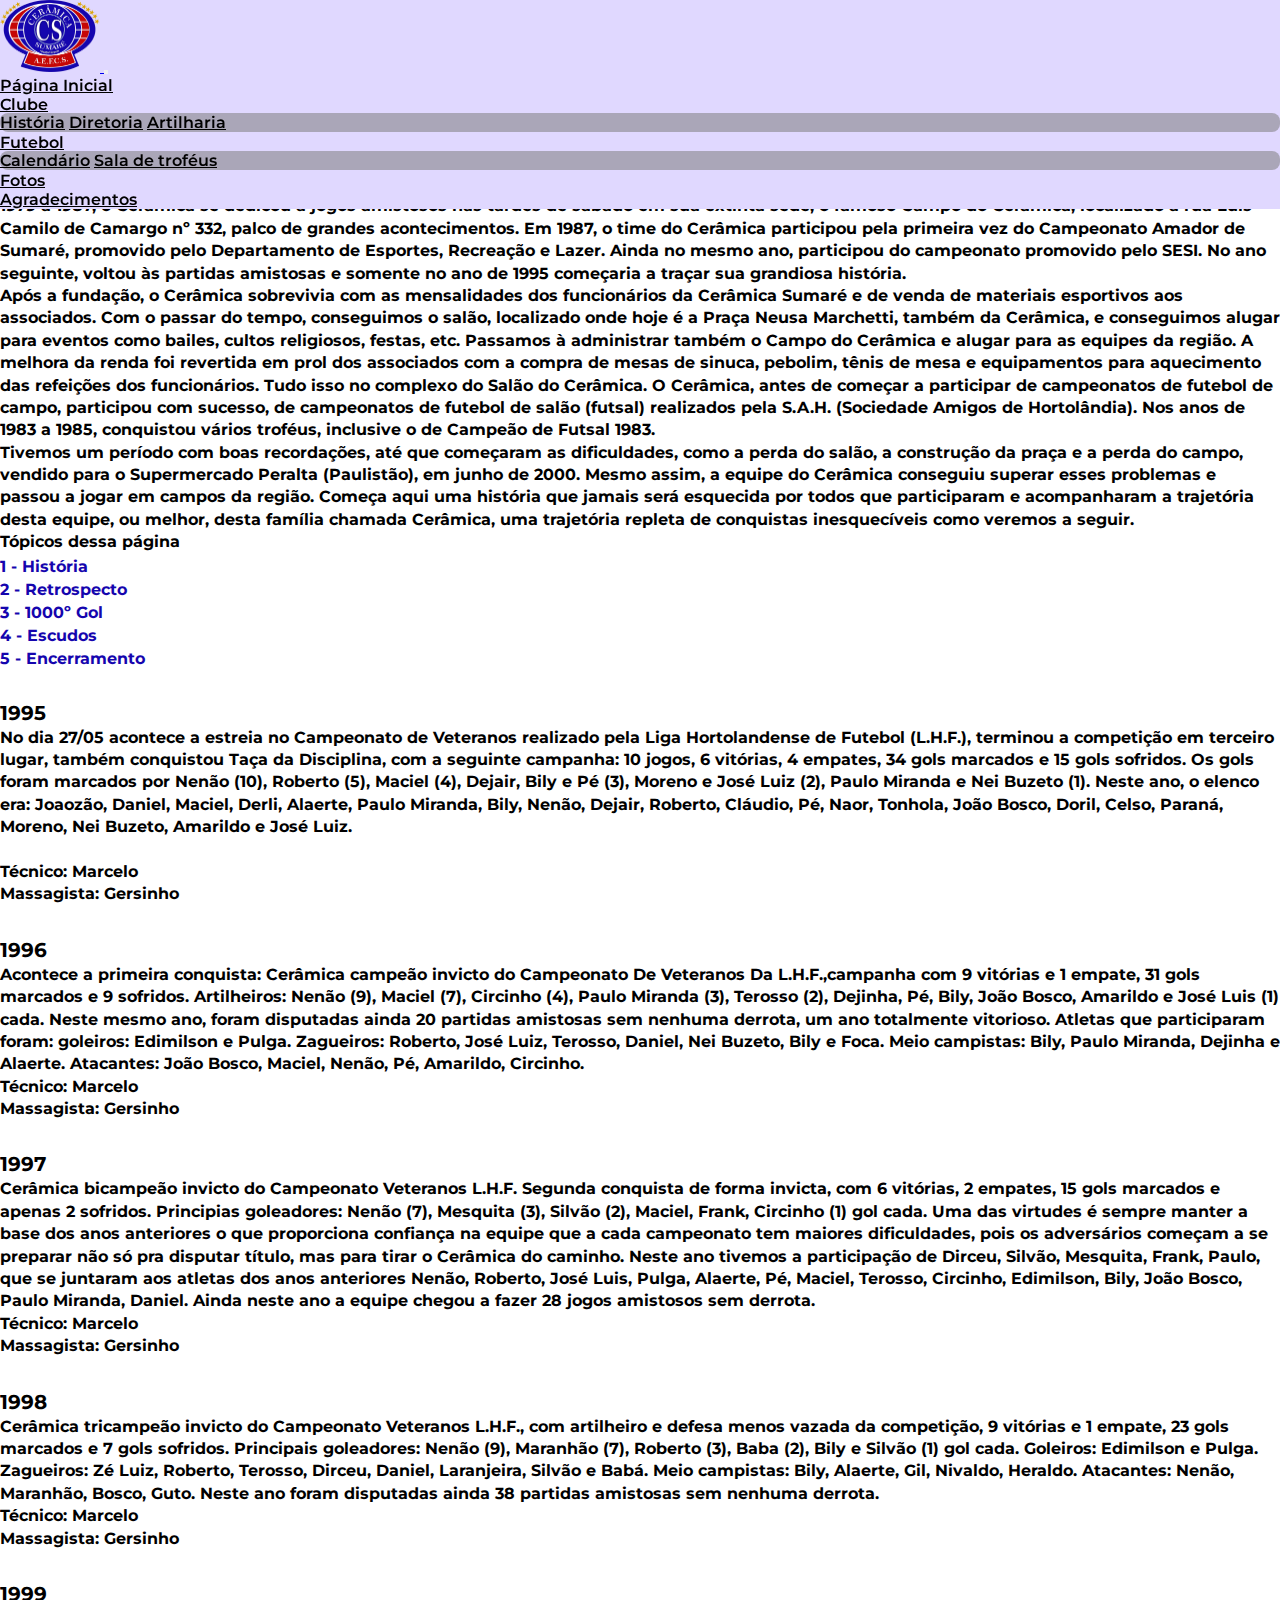
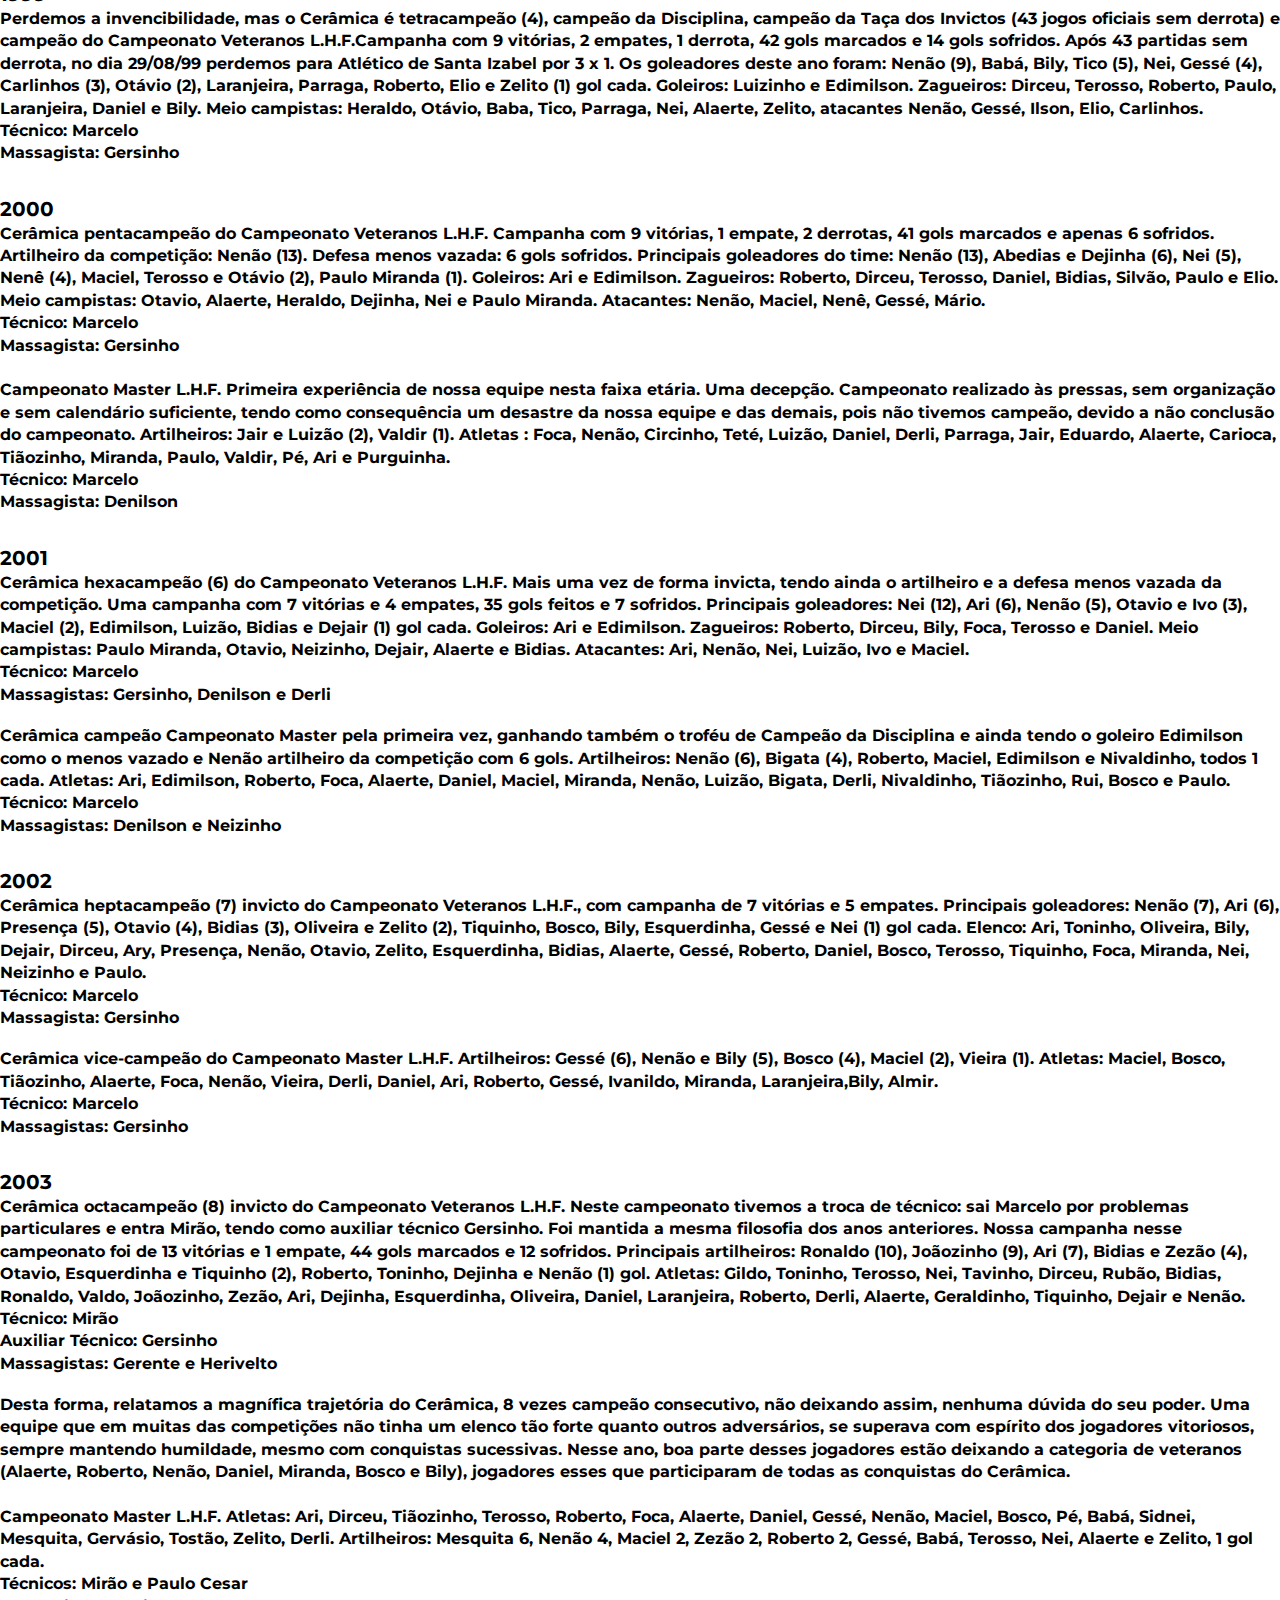
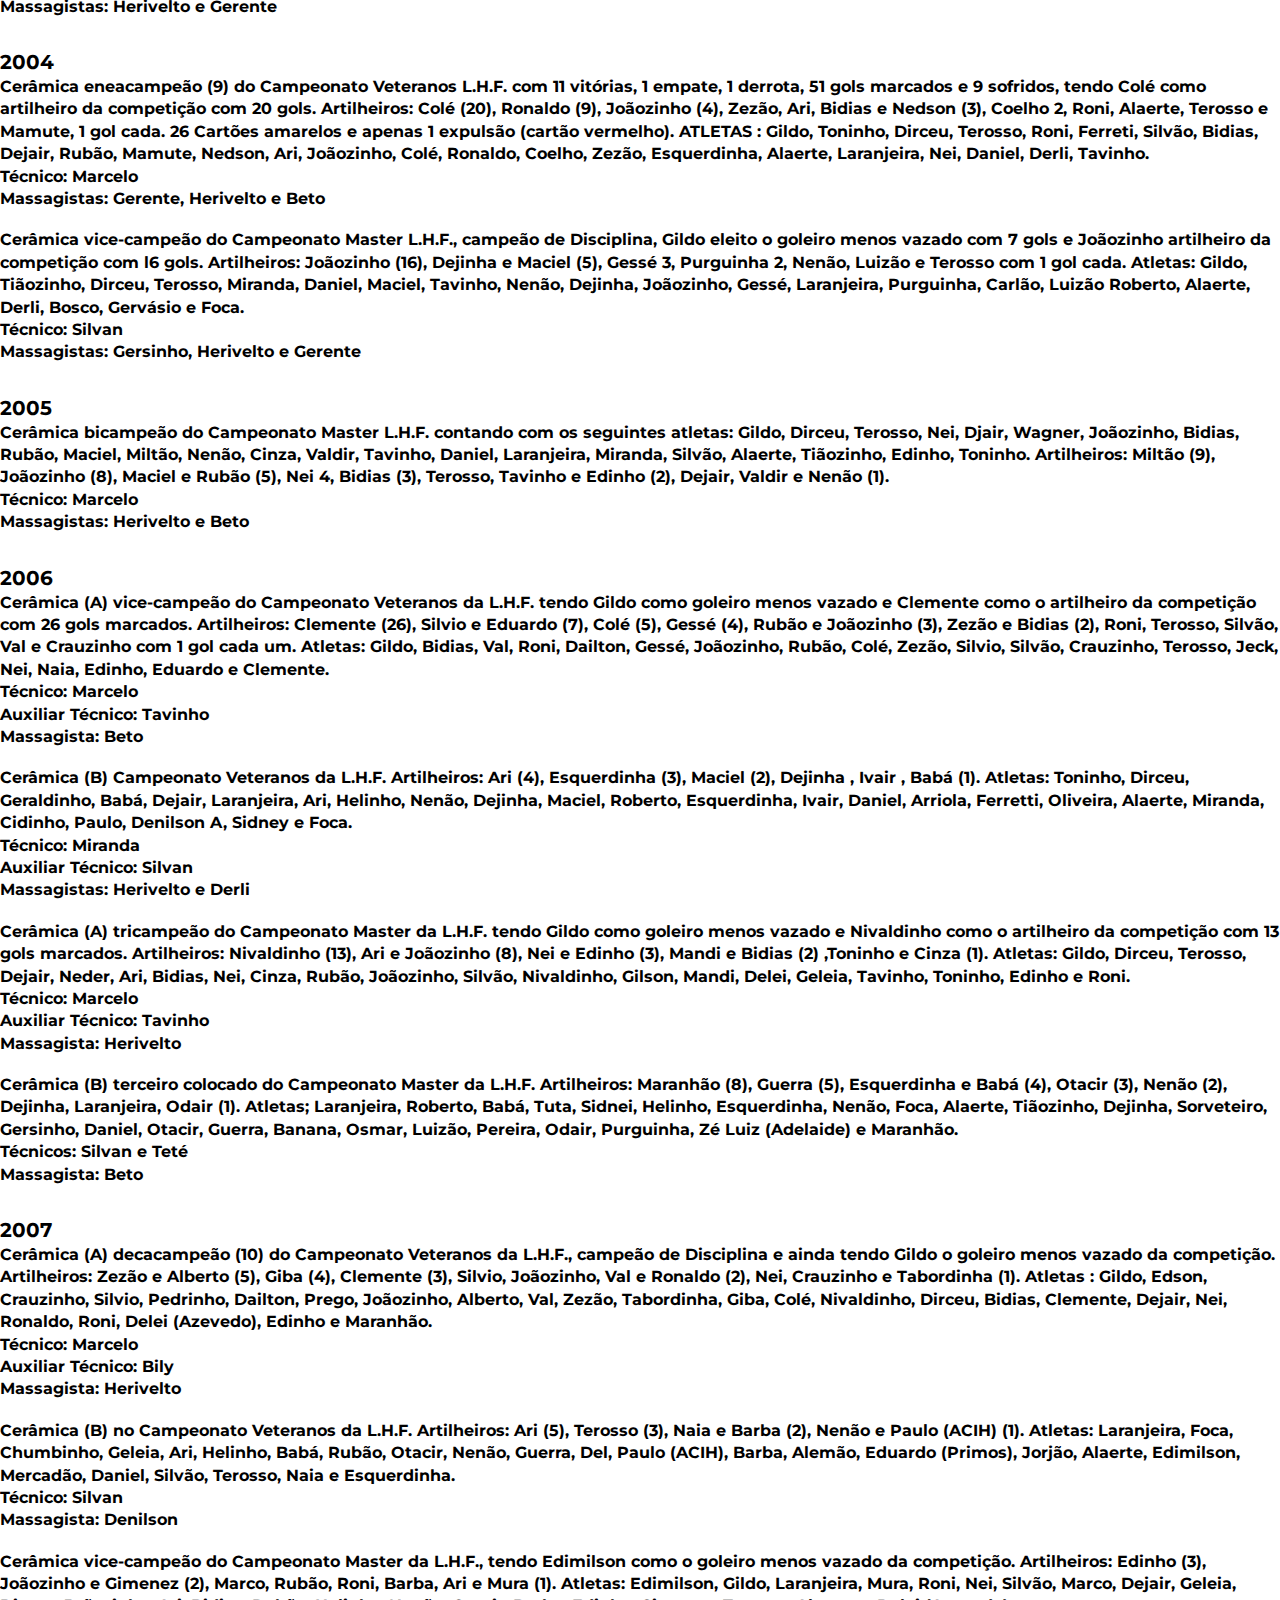
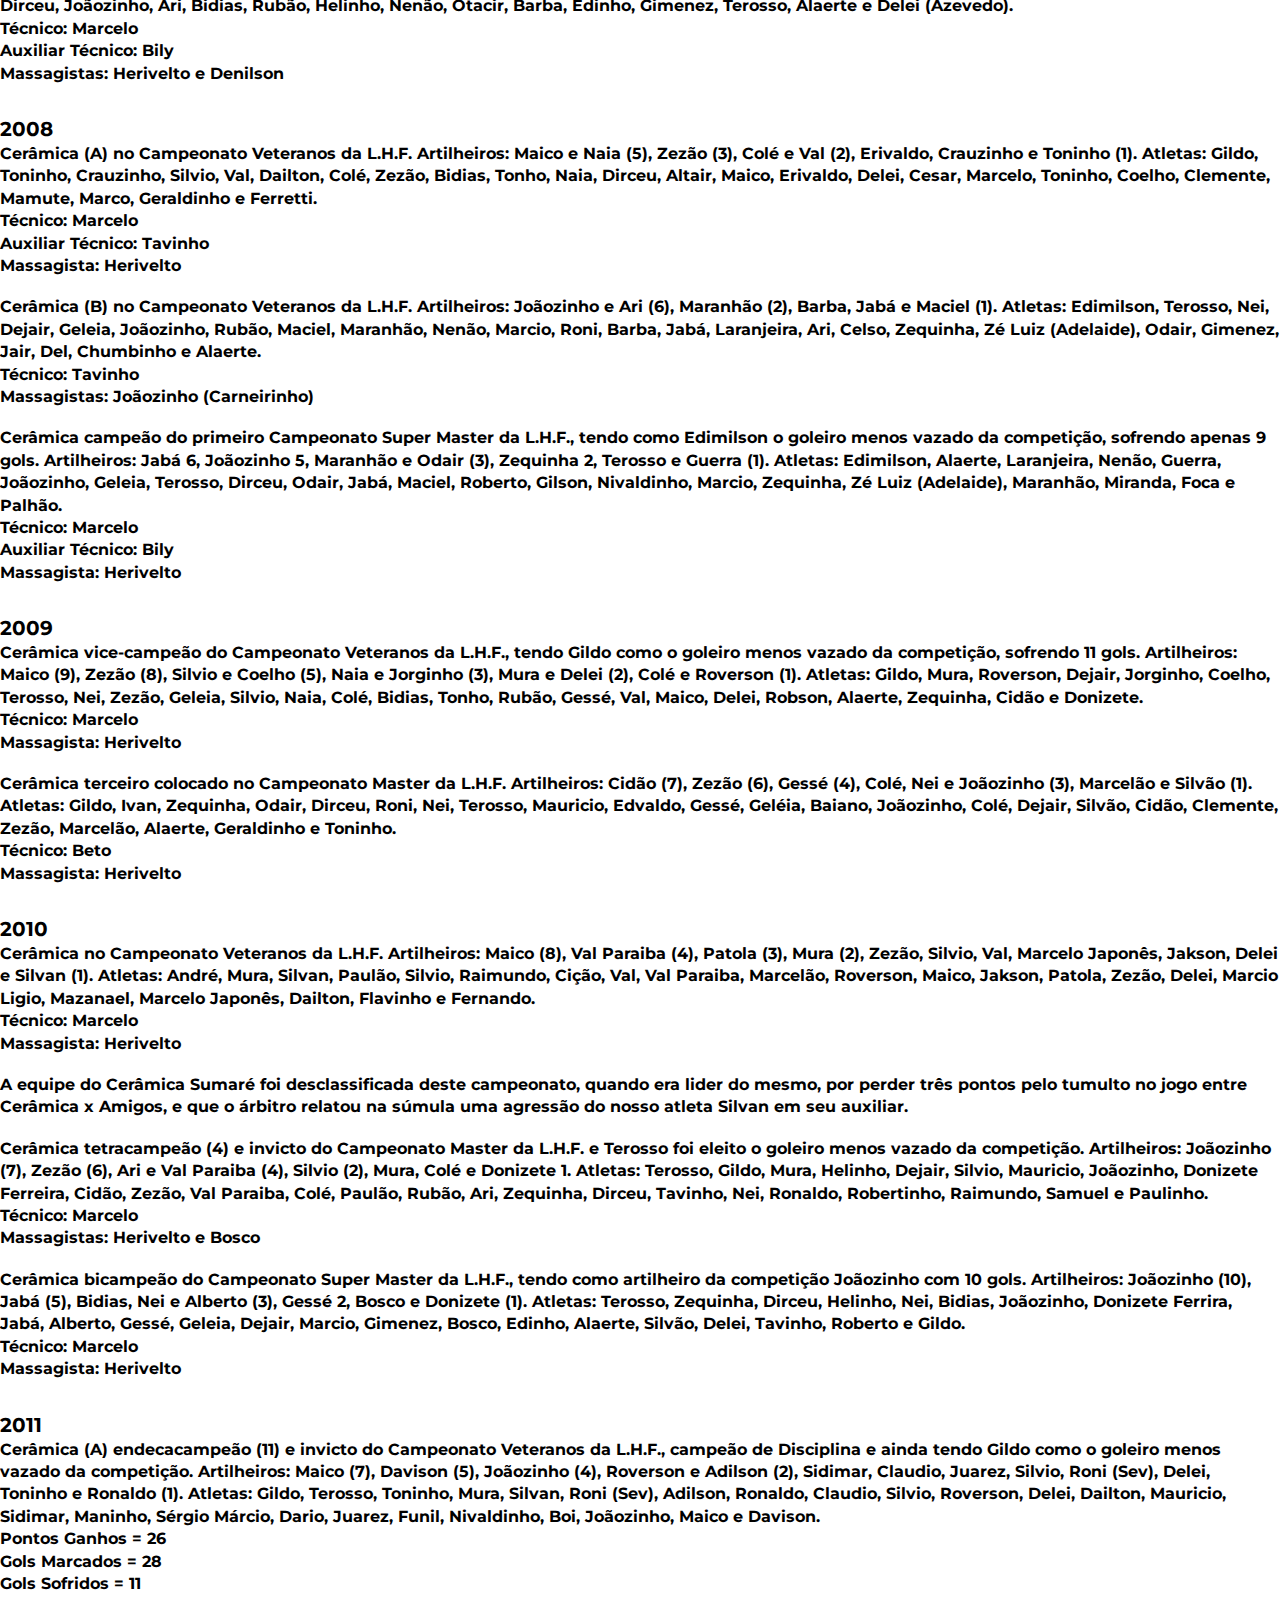
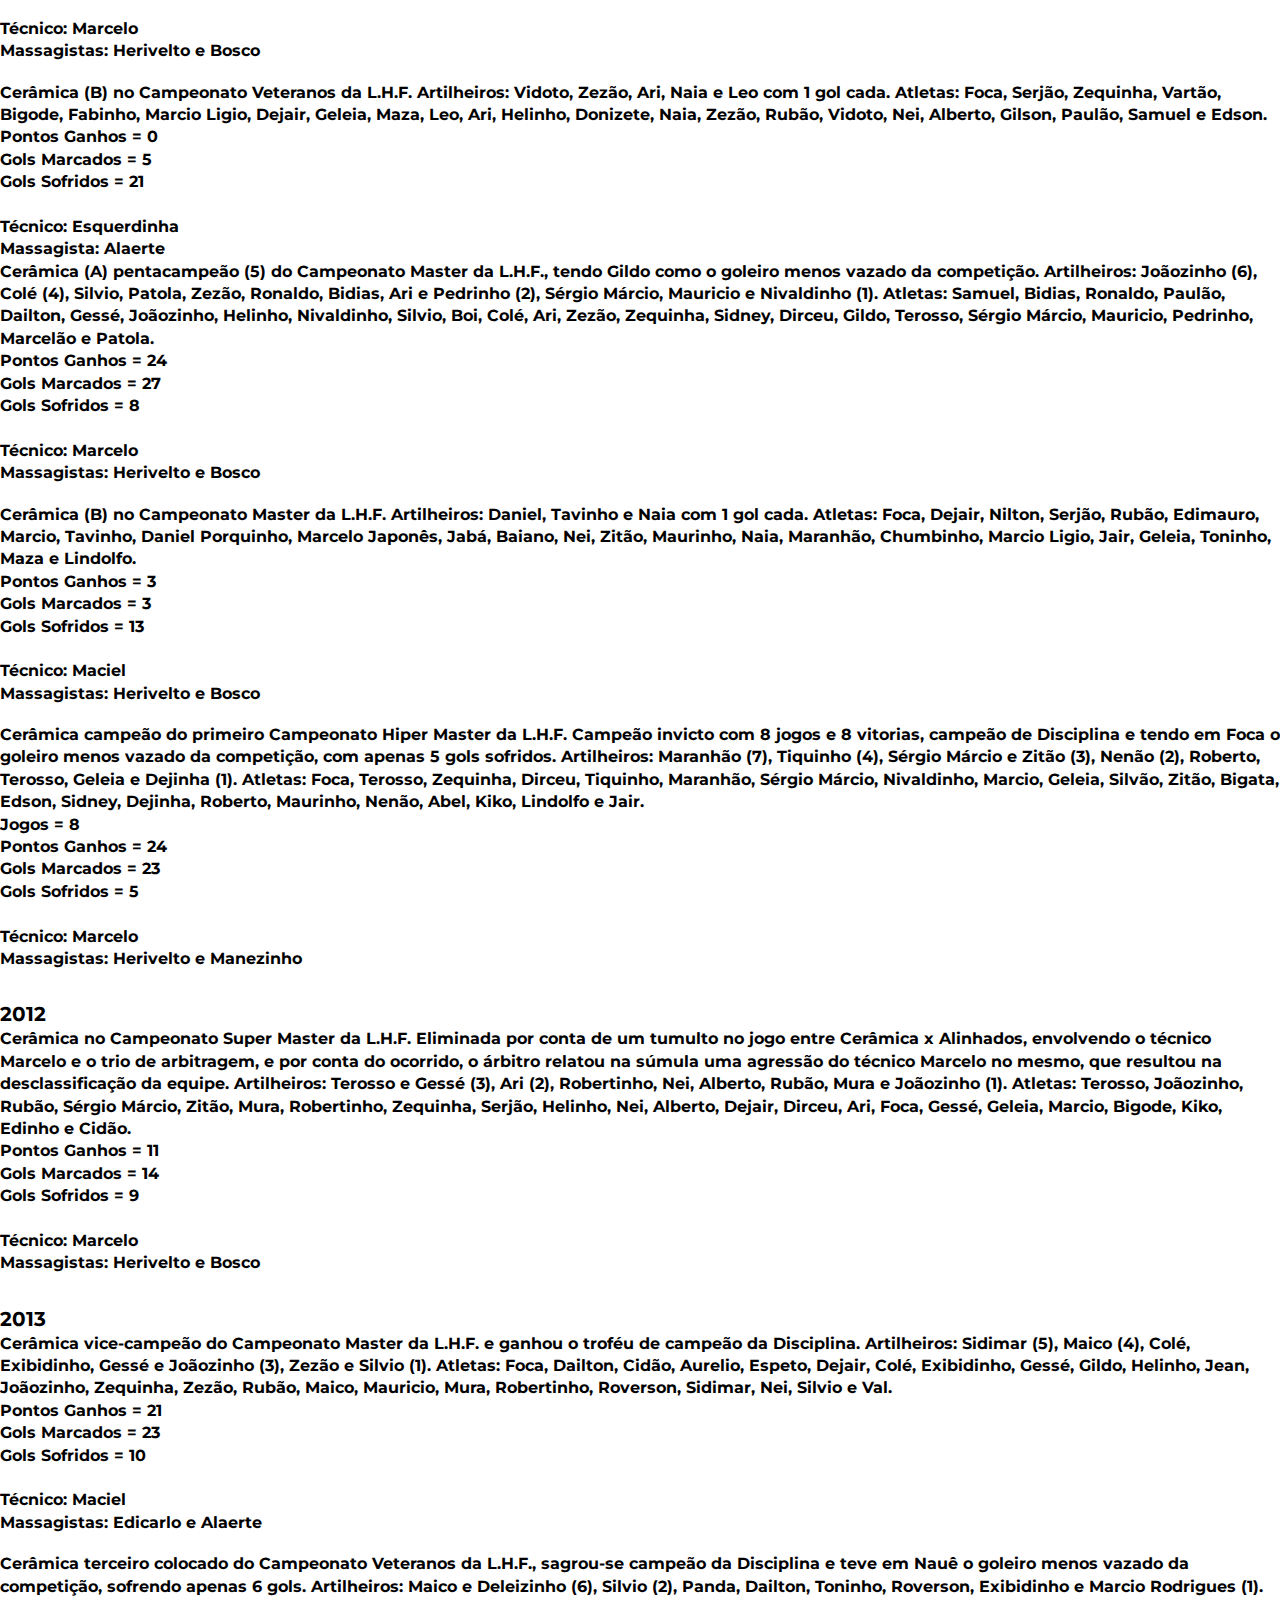
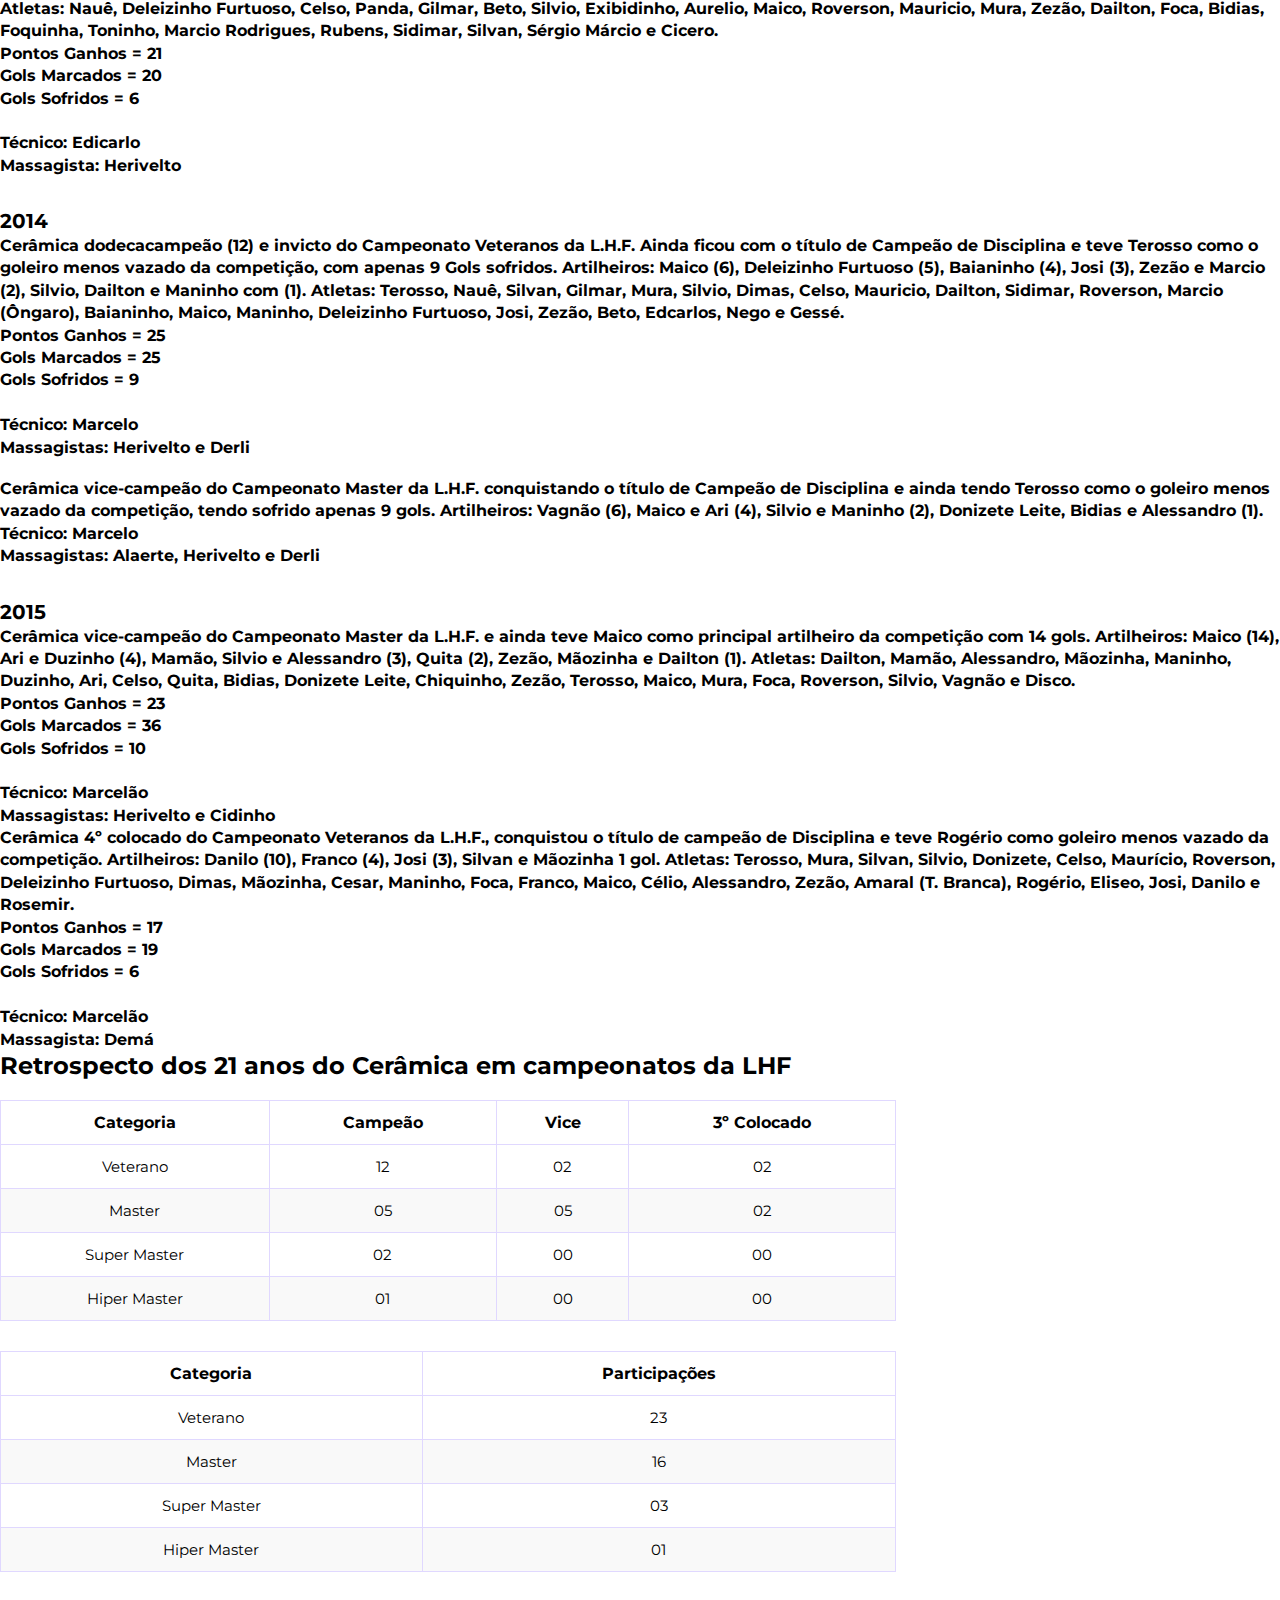
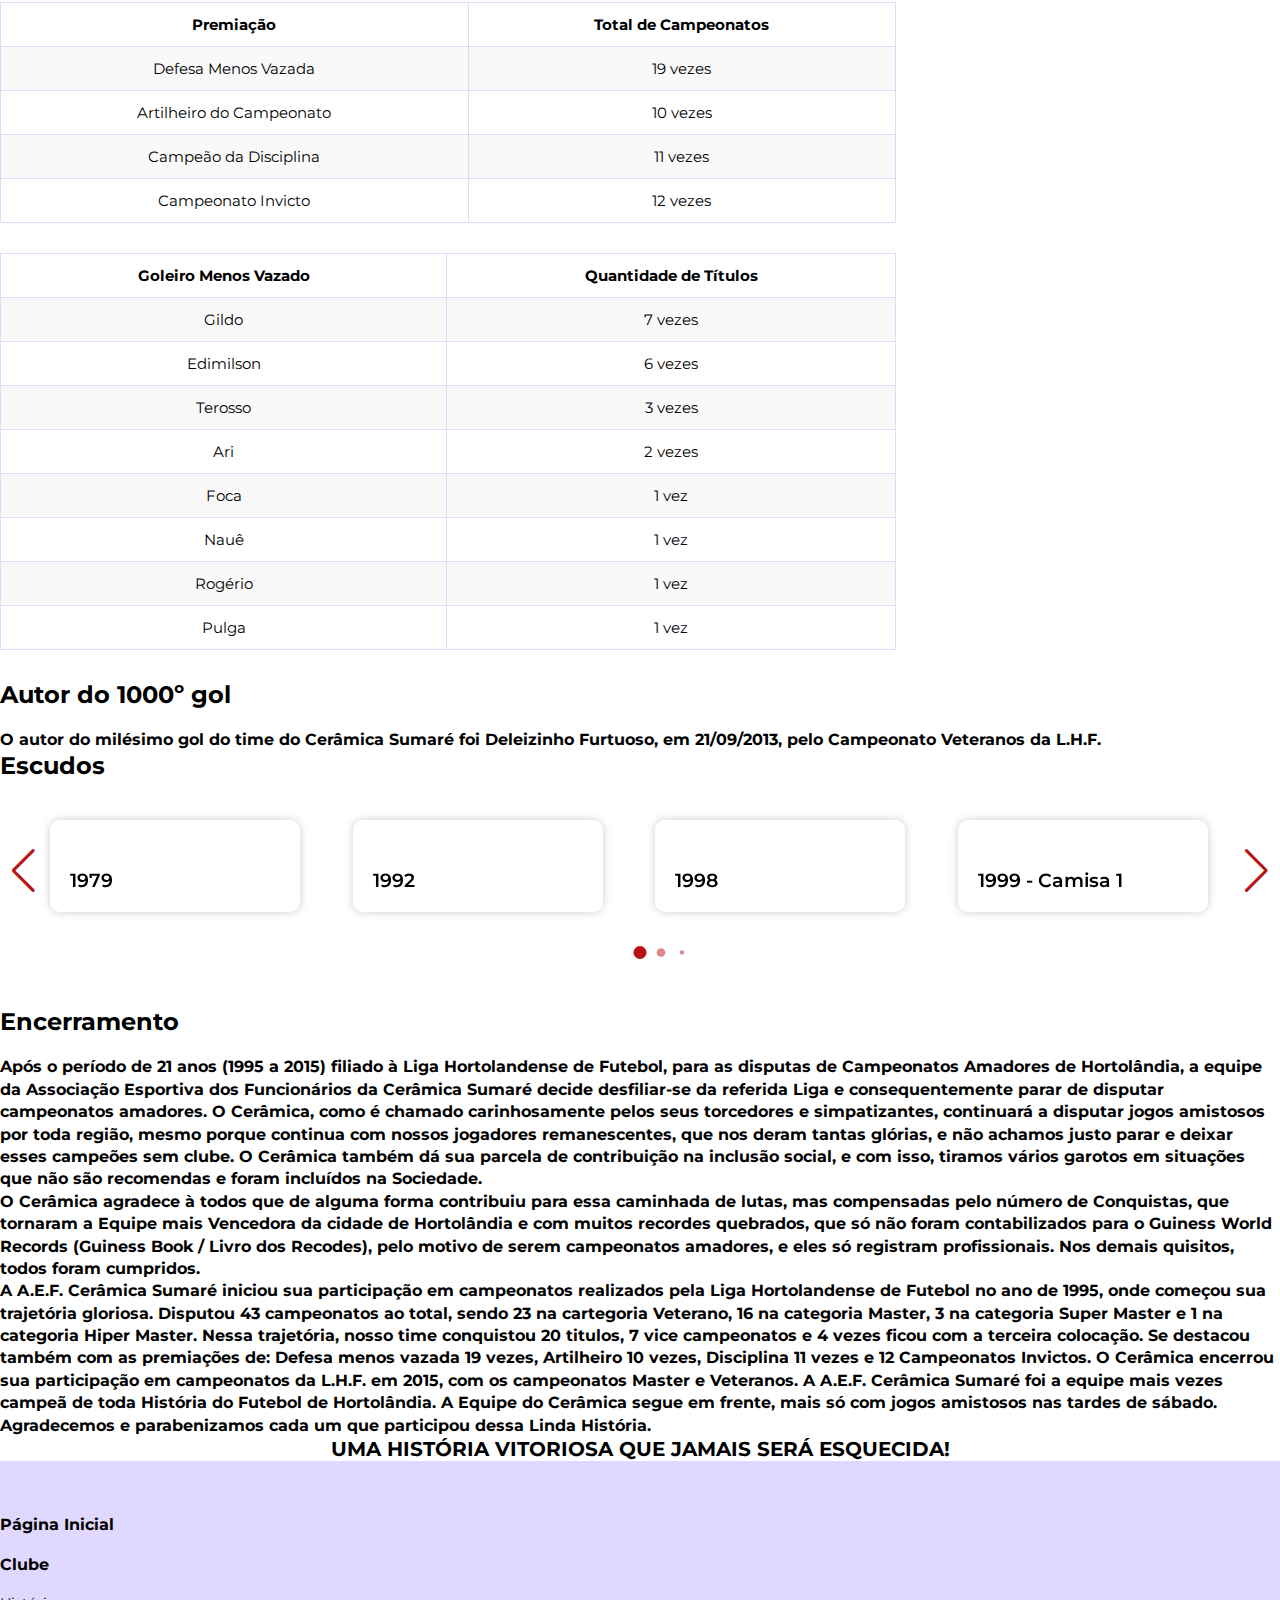
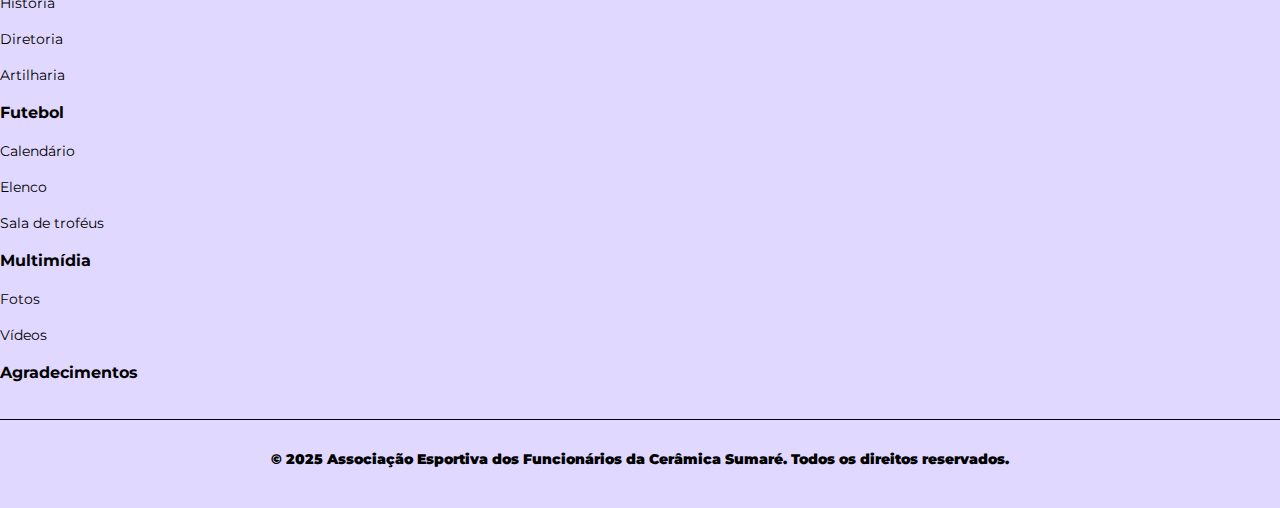
<file: historia.html>
<!DOCTYPE html>
<html lang="pt-br">

<head>
    <meta charset="UTF-8">
    <meta http-equiv="X-UA-Compatible" content="IE=edge">
    <meta name="viewport" content="width=device-width, initial-scale=1.0">
    <link rel="icon" href="img/logo1.png">
    <link rel="stylesheet" href="css/style.css">

    <link rel="preconnect" href="https://fonts.googleapis.com">
    <link rel="preconnect" href="https://fonts.gstatic.com" crossorigin>
    <link href="https://fonts.googleapis.com/css?family=Montserrat:wght@400;600&display=swap" rel="stylesheet">

    <!-- Link do Bootstrap 4 -->
    <link rel="stylesheet" href="https://stackpath.bootstrapcdn.com/bootstrap/4.1.3/css/bootstrap.min.css"
        integrity="sha384-MCw98/SFnGE8fJT3GXwEOngsV7Zt27NXFoaoApmYm81iuXoPkFOJwJ8ERdknLPMO" crossorigin="anonymous">

    <!-- Link do SwiperJS para CSS do carrossel do elenco e escudos -->
    <link rel="stylesheet" href="https://cdn.jsdelivr.net/npm/swiper@11/swiper-bundle.min.css">

    <title>Cerâmica Sumaré - História</title>

</head>

<body>

    <button class="scrollTop" onclick="backTop();">
        <img src="img/arrow.svg" alt="">
    </button>

    <header>
        <nav class="navbar navbar-expand-lg navbar-light" id="navbar">
            <div class="container">
                <a href="index.html" class="navbar-brand">
                    <img src="img/logo1.png" width="100px">
                </a>

                <!-- Botão do menu -->
                <button class="navbar-toggler" data-toggle="collapse" data-target="#nav-principal">
                    <span class="navbar-toggler-icon"></span>
                </button>

                <!-- Menu -->
                <div class="collapse navbar-collapse" id="nav-principal">
                    <ul class="navbar-nav ml-auto">
                        <li class="nav-item">
                            <a href="index.html" class="nav-link">Página Inicial</a>
                        </li>

                        <li class="nav-item dropdown">
                            <a class="nav-link dropdown-toggle" href="#" role="button" data-toggle="dropdown"
                                aria-expanded="false">
                                Clube
                            </a>
                            <div class="dropdown-menu">
                                <a class="dropdown-item" href="historia.html">História</a>
                                <a class="dropdown-item" href="diretoria.html">Diretoria</a>
                                <a class="dropdown-item" href="artilharia.html">Artilharia</a>
                            </div>
                        </li>

                        <li class="nav-item dropdown">
                            <a class="nav-link dropdown-toggle" href="#" role="button" data-toggle="dropdown"
                                aria-expanded="false">
                                Futebol
                            </a>
                            <div class="dropdown-menu">
                                <a class="dropdown-item" href="calendario.html">Calendário</a>
                                <a class="dropdown-item" href="sala-de-trofeus.html">Sala de troféus</a>
                            </div>
                        </li>

                        <li class="nav-item">
                            <a href="fotos.html" class="nav-link">Fotos</a>
                        </li>

                        <li class="nav-item">
                            <a href="agradecimentos.html" class="nav-link">Agradecimentos</a>
                        </li>
                    </ul>
                </div>
            </div>
        </nav>
    </header>

    <div class="container">

        <section id="historia" class="ancora">
            <h2 class="mt-5 corpo">História</h2>

            <h4 class="corpo">Fundada em 08 de dezembro de 1979, pelos senhores Celso de Almeida Leite
                (primeiro presidente), Derli de Jesus Athanazio Bueno (vice-presidente),
                Edgard 'Edgar' Gonçalves (primeiro secretário), Marcelo Bertoletto (segundo secretário)
                e Alaerte Maurício Athanasio Bueno (primeiro tesoureiro).
                De 1979 a 1987, o Cerâmica se dedicou a jogos amistosos nas tardes de sábado
                em sua extinta sede, o famoso Campo do Cerâmica, localizado à rua Luis Camilo de Camargo
                nº 332, palco de grandes acontecimentos. Em 1987, o time do Cerâmica participou pela primeira vez do
                Campeonato Amador de Sumaré, promovido pelo Departamento de Esportes, Recreação e Lazer.
                Ainda no mesmo ano, participou do campeonato promovido pelo SESI. No ano seguinte, voltou às
                partidas amistosas e somente no ano de 1995 começaria a traçar sua grandiosa história.
            </h4>


            <h4 class="corpo">Após a fundação, o Cerâmica sobrevivia com as mensalidades dos funcionários da Cerâmica
                Sumaré e de venda
                de materiais esportivos aos associados. Com o passar do tempo, conseguimos o salão, localizado onde hoje
                é a
                Praça Neusa Marchetti, também da Cerâmica, e conseguimos alugar para eventos como bailes, cultos
                religiosos,
                festas, etc.
                Passamos à administrar também o Campo do Cerâmica e alugar para as equipes da região. A melhora da renda
                foi revertida em prol dos associados com a compra de mesas de sinuca, pebolim, tênis de mesa e
                equipamentos
                para aquecimento das refeições dos funcionários. Tudo isso no complexo do Salão do Cerâmica.
                O Cerâmica, antes de começar a participar de campeonatos de futebol de campo, participou com sucesso, de
                campeonatos de futebol de salão (futsal)
                realizados pela S.A.H. (Sociedade Amigos de Hortolândia). Nos anos de 1983 a 1985, conquistou vários
                troféus, inclusive o de Campeão de Futsal 1983.
            </h4>

            <h4 class="corpo">Tivemos um período com boas recordações, até que começaram as dificuldades, como a perda
                do salão, a construção
                da praça e a perda do campo, vendido para o Supermercado Peralta (Paulistão), em junho de 2000. Mesmo
                assim, a
                equipe do Cerâmica conseguiu superar esses problemas e passou a jogar em campos da região.
                Começa aqui uma história que jamais será esquecida por todos que participaram e
                acompanharam a trajetória desta equipe, ou melhor, desta família chamada Cerâmica,
                uma trajetória repleta de conquistas inesquecíveis como veremos a seguir.
            </h4>
        </section>

        <section class="mt-5 topicos">
            <h3 class="corpo-titulo-topicos">Tópicos dessa página</h3>

            <h3 class="corpo-topicos"><a href="#historia">1 -
                    História</a></h3>
            <h3 class="corpo-topicos"><a href="#retrospecto">2 -
                    Retrospecto</a></h3>
            <h3 class="corpo-topicos"><a href="#milesimo-gol">3 -
                    1000º Gol</a></h3>
            <h3 class="corpo-topicos"><a href="#escudos">4 -
                    Escudos</a></h3>
            <h3 id="corpo-topicos-encerramento"><a href="#encerramento">5 - Encerramento</a></h3>
        </section>


        <section class="mt-5">
            <h3 class="corpo">1995</h3>
            <h4 class="corpo">No dia 27/05 acontece a estreia no Campeonato de Veteranos realizado pela Liga
                Hortolandense de Futebol (L.H.F.),
                terminou a competição em terceiro lugar, também conquistou Taça da Disciplina, com a seguinte campanha:
                10 jogos, 6 vitórias, 4 empates, 34 gols marcados e 15 gols sofridos. Os gols foram marcados
                por Nenão (10), Roberto (5), Maciel (4), Dejair, Bily e Pé (3), Moreno e José Luiz (2), Paulo Miranda e
                Nei Buzeto (1). Neste ano, o elenco era: Joaozão, Daniel, Maciel, Derli, Alaerte, Paulo Miranda, Bily,
                Nenão, Dejair,
                Roberto, Cláudio, Pé, Naor, Tonhola, João Bosco, Doril, Celso, Paraná, Moreno, Nei Buzeto, Amarildo e
                José Luiz. <br> <br>

                Técnico: Marcelo <br>
                Massagista: Gersinho
            </h4>

            <h3 class="corpo">1996</h3>
            <h4 class="corpo">Acontece a primeira conquista: Cerâmica campeão invicto do Campeonato De Veteranos Da
                L.H.F.,campanha com 9
                vitórias e 1 empate, 31 gols marcados e 9 sofridos. Artilheiros: Nenão (9), Maciel (7), Circinho (4),
                Paulo Miranda (3), Terosso (2), Dejinha, Pé, Bily, João Bosco, Amarildo e José Luis (1) cada. Neste
                mesmo ano, foram
                disputadas ainda 20 partidas amistosas sem nenhuma derrota, um ano totalmente vitorioso. Atletas que
                participaram
                foram: goleiros: Edimilson e Pulga. Zagueiros: Roberto, José Luiz, Terosso, Daniel, Nei Buzeto, Bily e
                Foca. Meio
                campistas: Bily, Paulo Miranda, Dejinha e Alaerte. Atacantes: João Bosco, Maciel, Nenão, Pé, Amarildo,
                Circinho.
            </h4>

            <h4 class="corpo">Técnico: Marcelo <br>
                Massagista: Gersinho</h4>


            <h3 class="corpo">1997</h3>
            <h4 class="corpo">Cerâmica bicampeão invicto do Campeonato Veteranos L.H.F. Segunda conquista de forma
                invicta, com 6 vitórias, 2
                empates, 15 gols marcados e apenas 2 sofridos. Principias goleadores: Nenão (7), Mesquita (3), Silvão
                (2), Maciel,
                Frank, Circinho (1) gol cada. Uma das virtudes é sempre manter a base dos anos anteriores o que
                proporciona confiança
                na equipe que a cada campeonato tem maiores dificuldades, pois os adversários começam a se preparar não
                só pra disputar
                título, mas para tirar o Cerâmica do caminho. Neste ano tivemos a participação de Dirceu, Silvão,
                Mesquita, Frank, Paulo,
                que se juntaram aos atletas dos anos anteriores Nenão, Roberto, José Luis, Pulga, Alaerte, Pé, Maciel,
                Terosso, Circinho,
                Edimilson, Bily, João Bosco, Paulo Miranda, Daniel. Ainda neste ano a equipe chegou a fazer 28 jogos
                amistosos sem derrota.
            </h4>

            <h4 class="corpo">Técnico: Marcelo <br>
                Massagista: Gersinho
            </h4>



            <h3 class="corpo">1998</h3>
            <h4 class="corpo">Cerâmica tricampeão invicto do Campeonato Veteranos L.H.F., com artilheiro e defesa menos
                vazada da competição,
                9 vitórias e 1 empate, 23 gols marcados e 7 gols sofridos. Principais goleadores: Nenão (9), Maranhão
                (7), Roberto (3),
                Baba (2), Bily e Silvão (1) gol cada. Goleiros: Edimilson e Pulga. Zagueiros: Zé Luiz, Roberto, Terosso,
                Dirceu, Daniel,
                Laranjeira, Silvão e Babá. Meio campistas: Bily, Alaerte, Gil, Nivaldo, Heraldo. Atacantes: Nenão,
                Maranhão, Bosco, Guto.
                Neste ano foram disputadas ainda 38 partidas amistosas sem nenhuma derrota.
            </h4>

            <h4 class="corpo">Técnico: Marcelo <br>
                Massagista: Gersinho
            </h4>



            <h3 class="corpo">1999</h3>
            <h4 class="corpo">Perdemos a invencibilidade, mas o Cerâmica é tetracampeão (4), campeão da Disciplina,
                campeão da Taça dos Invictos (43 jogos
                oficiais sem derrota) e campeão do Campeonato Veteranos L.H.F.Campanha com 9 vitórias, 2 empates, 1
                derrota, 42 gols marcados
                e 14 gols sofridos. Após 43 partidas sem derrota, no dia 29/08/99 perdemos para Atlético de Santa Izabel
                por 3 x 1. Os goleadores
                deste ano foram: Nenão (9), Babá, Bily, Tico (5), Nei, Gessé (4), Carlinhos (3), Otávio (2), Laranjeira,
                Parraga, Roberto, Elio e
                Zelito (1) gol cada. Goleiros: Luizinho e Edimilson. Zagueiros: Dirceu, Terosso, Roberto, Paulo,
                Laranjeira, Daniel e Bily. Meio
                campistas: Heraldo, Otávio, Baba, Tico, Parraga, Nei, Alaerte, Zelito, atacantes Nenão, Gessé, Ilson,
                Elio, Carlinhos.
            </h4>

            <h4 class="corpo">Técnico: Marcelo <br>
                Massagista: Gersinho
            </h4>


            <h3 class="corpo">2000</h3>
            <h4 class="corpo">Cerâmica pentacampeão do Campeonato Veteranos L.H.F. Campanha com 9 vitórias, 1 empate, 2
                derrotas, 41 gols marcados e
                apenas 6 sofridos. Artilheiro da competição: Nenão (13). Defesa menos vazada: 6 gols sofridos.
                Principais goleadores do time:
                Nenão (13), Abedias e Dejinha (6), Nei (5), Nenê (4), Maciel, Terosso e Otávio (2), Paulo Miranda (1).
                Goleiros: Ari e Edimilson.
                Zagueiros: Roberto, Dirceu, Terosso, Daniel, Bidias, Silvão, Paulo e Elio. Meio campistas: Otavio,
                Alaerte, Heraldo, Dejinha, Nei e
                Paulo Miranda. Atacantes: Nenão, Maciel, Nenê, Gessé, Mário.
            </h4>

            <h4 class="corpo">Técnico: Marcelo <br>
                Massagista: Gersinho <br><br>
            </h4>


            <h4 class="corpo">Campeonato Master L.H.F. Primeira experiência de nossa equipe nesta faixa etária. Uma
                decepção. Campeonato realizado às
                pressas, sem organização e sem calendário suficiente, tendo como consequência um desastre da nossa
                equipe e das demais, pois
                não tivemos campeão, devido a não conclusão do campeonato. Artilheiros: Jair e Luizão (2), Valdir (1).
                Atletas : Foca, Nenão,
                Circinho, Teté, Luizão, Daniel, Derli, Parraga, Jair, Eduardo, Alaerte, Carioca, Tiãozinho, Miranda,
                Paulo, Valdir, Pé, Ari
                e Purguinha.
            </h4>

            <h4 class="corpo">Técnico: Marcelo <br>
                Massagista: Denilson
            </h4>



            <h3 class="corpo">2001</h3>
            <h4 class="corpo">Cerâmica hexacampeão (6) do Campeonato Veteranos L.H.F. Mais uma vez de forma invicta,
                tendo ainda o artilheiro e a defesa menos vazada
                da competição. Uma campanha com 7 vitórias e 4 empates, 35 gols feitos e 7 sofridos. Principais
                goleadores: Nei (12), Ari (6), Nenão (5),
                Otavio e Ivo (3), Maciel (2), Edimilson, Luizão, Bidias e Dejair (1) gol cada. Goleiros: Ari e
                Edimilson. Zagueiros: Roberto, Dirceu,
                Bily, Foca, Terosso e Daniel. Meio campistas: Paulo Miranda, Otavio, Neizinho, Dejair, Alaerte e Bidias.
                Atacantes: Ari, Nenão, Nei, Luizão,
                Ivo e Maciel.
            </h4>

            <h4 class="corpo">Técnico: Marcelo <br>
                Massagistas: Gersinho, Denilson e Derli
            </h4> <br>


            <h4 class="corpo">Cerâmica campeão Campeonato Master pela primeira vez, ganhando também o troféu de Campeão
                da Disciplina e ainda tendo o goleiro
                Edimilson como o menos vazado e Nenão artilheiro da competição com 6 gols. Artilheiros: Nenão (6),
                Bigata (4), Roberto, Maciel, Edimilson
                e Nivaldinho, todos 1 cada. Atletas: Ari, Edimilson, Roberto, Foca, Alaerte, Daniel, Maciel, Miranda,
                Nenão, Luizão, Bigata, Derli,
                Nivaldinho, Tiãozinho, Rui, Bosco e Paulo.
            </h4>

            <h4 class="corpo">Técnico: Marcelo <br>
                Massagistas: Denilson e Neizinho
            </h4>



            <h3 class="corpo">2002</h3>
            <h4 class="corpo">Cerâmica heptacampeão (7) invicto do Campeonato Veteranos L.H.F., com campanha de 7
                vitórias e 5 empates. Principais goleadores:
                Nenão (7), Ari (6), Presença (5), Otavio (4), Bidias (3), Oliveira e Zelito (2), Tiquinho, Bosco, Bily,
                Esquerdinha, Gessé e Nei (1)
                gol cada. Elenco: Ari, Toninho, Oliveira, Bily, Dejair, Dirceu, Ary, Presença, Nenão, Otavio, Zelito,
                Esquerdinha, Bidias, Alaerte, Gessé,
                Roberto, Daniel, Bosco, Terosso, Tiquinho, Foca, Miranda, Nei, Neizinho e Paulo.
            </h4>

            <h4 class="corpo">Técnico: Marcelo <br>
                Massagista: Gersinho
            </h4> <br>


            <h4 class="corpo">Cerâmica vice-campeão do Campeonato Master L.H.F. Artilheiros: Gessé (6), Nenão e Bily
                (5), Bosco (4), Maciel (2), Vieira (1). Atletas: Maciel,
                Bosco, Tiãozinho, Alaerte, Foca, Nenão, Vieira, Derli, Daniel, Ari, Roberto, Gessé, Ivanildo, Miranda,
                Laranjeira,Bily, Almir.
            </h4>

            <h4 class="corpo">Técnico: Marcelo <br>
                Massagistas: Gersinho
            </h4>



            <h3 class="corpo">2003</h3>
            <h4 class="corpo">Cerâmica octacampeão (8) invicto do Campeonato Veteranos L.H.F. Neste campeonato tivemos a
                troca de técnico: sai Marcelo por problemas particulares e
                entra Mirão, tendo como auxiliar técnico Gersinho. Foi mantida a mesma filosofia dos anos anteriores.
                Nossa campanha nesse campeonato foi de 13 vitórias
                e 1 empate, 44 gols marcados e 12 sofridos. Principais artilheiros: Ronaldo (10), Joãozinho (9), Ari
                (7), Bidias e Zezão (4), Otavio, Esquerdinha e
                Tiquinho (2), Roberto, Toninho, Dejinha e Nenão (1) gol. Atletas: Gildo, Toninho, Terosso, Nei, Tavinho,
                Dirceu, Rubão, Bidias, Ronaldo, Valdo, Joãozinho,
                Zezão, Ari, Dejinha, Esquerdinha, Oliveira, Daniel, Laranjeira, Roberto, Derli, Alaerte, Geraldinho,
                Tiquinho, Dejair e Nenão. <br>
            </h4>

            <h4 class="corpo">Técnico: Mirão <br>
                Auxiliar Técnico: Gersinho <br>
                Massagistas: Gerente e Herivelto
            </h4> <br>

            <h4 class="corpo">Desta forma, relatamos a
                magnífica trajetória do Cerâmica, 8 vezes campeão consecutivo, não deixando assim, nenhuma dúvida do seu
                poder. Uma equipe que em muitas das competições
                não tinha um elenco tão forte quanto outros adversários, se superava com espírito dos jogadores
                vitoriosos, sempre mantendo humildade, mesmo com conquistas
                sucessivas. Nesse ano, boa parte desses jogadores estão deixando a categoria de veteranos (Alaerte,
                Roberto, Nenão, Daniel, Miranda, Bosco e Bily),
                jogadores esses que participaram de todas as conquistas do Cerâmica. <br><br>
            </h4>


            <h4 class="corpo">Campeonato Master L.H.F. Atletas: Ari, Dirceu, Tiãozinho, Terosso, Roberto, Foca, Alaerte,
                Daniel, Gessé, Nenão, Maciel, Bosco, Pé, Babá, Sidnei,
                Mesquita, Gervásio, Tostão, Zelito, Derli. Artilheiros: Mesquita 6, Nenão 4, Maciel 2, Zezão 2, Roberto
                2, Gessé, Babá, Terosso, Nei, Alaerte e Zelito,
                1 gol cada.
            </h4>

            <h4 class="corpo">Técnicos: Mirão e Paulo Cesar <br>
                Massagistas: Herivelto e Gerente
            </h4>



            <h3 class="corpo">2004</h3>
            <h4 class="corpo">Cerâmica eneacampeão (9) do Campeonato Veteranos L.H.F. com 11 vitórias, 1 empate, 1
                derrota, 51 gols marcados e 9 sofridos, tendo Colé como artilheiro
                da competição com 20 gols. Artilheiros: Colé (20), Ronaldo (9), Joãozinho (4), Zezão, Ari, Bidias e
                Nedson (3), Coelho 2, Roni, Alaerte, Terosso e
                Mamute, 1 gol cada. 26 Cartões amarelos e apenas 1 expulsão (cartão vermelho). ATLETAS : Gildo, Toninho,
                Dirceu, Terosso, Roni, Ferreti, Silvão, Bidias,
                Dejair, Rubão, Mamute, Nedson, Ari, Joãozinho, Colé, Ronaldo, Coelho, Zezão, Esquerdinha, Alaerte,
                Laranjeira, Nei, Daniel, Derli, Tavinho.
            </h4>

            <h4 class="corpo">Técnico: Marcelo <br>
                Massagistas: Gerente, Herivelto e Beto
            </h4> <br>


            <h4 class="corpo">Cerâmica vice-campeão do Campeonato Master L.H.F., campeão de Disciplina, Gildo eleito o
                goleiro menos vazado com 7 gols e Joãozinho artilheiro da
                competição com l6 gols. Artilheiros: Joãozinho (16), Dejinha e Maciel (5), Gessé 3, Purguinha 2, Nenão,
                Luizão e Terosso com 1 gol cada.
                Atletas: Gildo, Tiãozinho, Dirceu, Terosso, Miranda, Daniel, Maciel, Tavinho, Nenão, Dejinha, Joãozinho,
                Gessé, Laranjeira, Purguinha, Carlão, Luizão
                Roberto, Alaerte, Derli, Bosco, Gervásio e Foca.
            </h4>

            <h4 class="corpo">Técnico: Silvan <br>
                Massagistas: Gersinho, Herivelto e Gerente
            </h4>



            <h3 class="corpo">2005</h3>
            <h4 class="corpo">Cerâmica bicampeão do Campeonato Master L.H.F. contando com os seguintes atletas: Gildo,
                Dirceu, Terosso, Nei, Djair, Wagner, Joãozinho, Bidias,
                Rubão, Maciel, Miltão, Nenão, Cinza, Valdir, Tavinho, Daniel, Laranjeira, Miranda, Silvão, Alaerte,
                Tiãozinho, Edinho, Toninho. Artilheiros: Miltão (9),
                Joãozinho (8), Maciel e Rubão (5), Nei 4, Bidias (3), Terosso, Tavinho e Edinho (2), Dejair, Valdir e
                Nenão (1).
            </h4>

            <h4 class="corpo">Técnico: Marcelo <br>
                Massagistas: Herivelto e Beto
            </h4>


            <h3 class="corpo">2006</h3>
            <h4 class="corpo">Cerâmica (A) vice-campeão do Campeonato Veteranos da L.H.F. tendo Gildo como goleiro menos
                vazado e Clemente como o artilheiro da competição com 26
                gols marcados. Artilheiros: Clemente (26), Silvio e Eduardo (7), Colé (5), Gessé (4), Rubão e Joãozinho
                (3), Zezão e Bidias (2), Roni, Terosso, Silvão,
                Val e Crauzinho com 1 gol cada um. Atletas: Gildo, Bidias, Val, Roni, Dailton, Gessé, Joãozinho, Rubão,
                Colé, Zezão, Silvio, Silvão, Crauzinho, Terosso,
                Jeck, Nei, Naia, Edinho, Eduardo e Clemente.
            </h4>

            <h4 class="corpo">Técnico: Marcelo <br>
                Auxiliar Técnico: Tavinho <br>
                Massagista: Beto
            </h4> <br>


            <h4 class="corpo">Cerâmica (B) Campeonato Veteranos da L.H.F. Artilheiros: Ari (4), Esquerdinha (3), Maciel
                (2), Dejinha , Ivair , Babá (1). Atletas: Toninho,
                Dirceu, Geraldinho, Babá, Dejair, Laranjeira, Ari, Helinho, Nenão, Dejinha, Maciel, Roberto,
                Esquerdinha, Ivair, Daniel, Arriola, Ferretti, Oliveira,
                Alaerte, Miranda, Cidinho, Paulo, Denilson A, Sidney e Foca.
            </h4>

            <h4 class="corpo">Técnico: Miranda <br>
                Auxiliar Técnico: Silvan <br>
                Massagistas: Herivelto e Derli
            </h4> <br>


            <h4 class="corpo">Cerâmica (A) tricampeão do Campeonato Master da L.H.F. tendo Gildo como goleiro menos
                vazado e Nivaldinho como o artilheiro da competição com 13
                gols marcados. Artilheiros: Nivaldinho (13), Ari e Joãozinho (8), Nei e Edinho (3), Mandi e Bidias (2)
                ,Toninho e Cinza (1). Atletas: Gildo, Dirceu,
                Terosso, Dejair, Neder, Ari, Bidias, Nei, Cinza, Rubão, Joãozinho, Silvão, Nivaldinho, Gilson, Mandi,
                Delei, Geleia, Tavinho, Toninho, Edinho e Roni.
            </h4>

            <h4 class="corpo">Técnico: Marcelo <br>
                Auxiliar Técnico: Tavinho <br>
                Massagista: Herivelto
            </h4> <br>


            <h4 class="corpo">Cerâmica (B) terceiro colocado do Campeonato Master da L.H.F. Artilheiros: Maranhão (8),
                Guerra (5), Esquerdinha e Babá (4), Otacir (3), Nenão (2),
                Dejinha, Laranjeira, Odair (1). Atletas; Laranjeira, Roberto, Babá, Tuta, Sidnei, Helinho, Esquerdinha,
                Nenão, Foca, Alaerte, Tiãozinho, Dejinha,
                Sorveteiro, Gersinho, Daniel, Otacir, Guerra, Banana, Osmar, Luizão, Pereira, Odair, Purguinha, Zé Luiz
                (Adelaide) e Maranhão.
            </h4>

            <h4 class="corpo">Técnicos: Silvan e Teté <br>
                Massagista: Beto
            </h4>


            <h3 class="corpo">2007</h3>
            <h4 class="corpo">Cerâmica (A) decacampeão (10) do Campeonato Veteranos da L.H.F., campeão de Disciplina e
                ainda tendo Gildo o goleiro menos vazado da competição.
                Artilheiros: Zezão e Alberto (5), Giba (4), Clemente (3), Silvio, Joãozinho, Val e Ronaldo (2), Nei,
                Crauzinho e Tabordinha (1). Atletas : Gildo,
                Edson, Crauzinho, Silvio, Pedrinho, Dailton, Prego, Joãozinho, Alberto, Val, Zezão, Tabordinha, Giba,
                Colé, Nivaldinho, Dirceu, Bidias, Clemente,
                Dejair, Nei, Ronaldo, Roni, Delei (Azevedo), Edinho e Maranhão.
            </h4>

            <h4 class="corpo">Técnico: Marcelo <br>
                Auxiliar Técnico: Bily <br>
                Massagista: Herivelto
            </h4> <br>


            <h4 class="corpo">Cerâmica (B) no Campeonato Veteranos da L.H.F. Artilheiros: Ari (5), Terosso (3), Naia e
                Barba (2), Nenão e Paulo (ACIH) (1). Atletas: Laranjeira,
                Foca, Chumbinho, Geleia, Ari, Helinho, Babá, Rubão, Otacir, Nenão, Guerra, Del, Paulo (ACIH), Barba,
                Alemão, Eduardo (Primos), Jorjão, Alaerte, Edimilson,
                Mercadão, Daniel, Silvão, Terosso, Naia e Esquerdinha.
            </h4>

            <h4 class="corpo">Técnico: Silvan <br>
                Massagista: Denilson
            </h4> <br>


            <h4 class="corpo">Cerâmica vice-campeão do Campeonato Master da L.H.F., tendo Edimilson como o goleiro menos
                vazado da competição.
                Artilheiros: Edinho (3), Joãozinho e Gimenez (2), Marco, Rubão, Roni, Barba, Ari e Mura (1). Atletas:
                Edimilson, Gildo, Laranjeira, Mura, Roni,
                Nei, Silvão, Marco, Dejair, Geleia, Dirceu, Joãozinho, Ari, Bidias, Rubão, Helinho, Nenão, Otacir,
                Barba, Edinho, Gimenez, Terosso, Alaerte e
                Delei (Azevedo).
            </h4>

            <h4 class="corpo">Técnico: Marcelo <br>
                Auxiliar Técnico: Bily <br>
                Massagistas: Herivelto e Denilson
            </h4>


            <h3 class="corpo">2008</h3>
            <h4 class="corpo">Cerâmica (A) no Campeonato Veteranos da L.H.F.
                Artilheiros: Maico e Naia (5), Zezão (3), Colé e Val (2), Erivaldo, Crauzinho e Toninho (1). Atletas:
                Gildo, Toninho, Crauzinho, Silvio, Val, Dailton,
                Colé, Zezão, Bidias, Tonho, Naia, Dirceu, Altair, Maico, Erivaldo, Delei, Cesar, Marcelo, Toninho,
                Coelho, Clemente, Mamute, Marco, Geraldinho e Ferretti.
            </h4>

            <h4 class="corpo">Técnico: Marcelo <br>
                Auxiliar Técnico: Tavinho <br>
                Massagista: Herivelto
            </h4> <br>


            <h4 class="corpo">Cerâmica (B) no Campeonato Veteranos da L.H.F.
                Artilheiros: Joãozinho e Ari (6), Maranhão (2), Barba, Jabá e Maciel (1). Atletas: Edimilson, Terosso,
                Nei, Dejair, Geleia, Joãozinho, Rubão, Maciel,
                Maranhão, Nenão, Marcio, Roni, Barba, Jabá, Laranjeira, Ari, Celso, Zequinha, Zé Luiz (Adelaide), Odair,
                Gimenez, Jair, Del, Chumbinho e Alaerte.
            </h4>

            <h4 class="corpo">Técnico: Tavinho <br>
                Massagistas: Joãozinho (Carneirinho)
            </h4> <br>


            <h4 class="corpo">Cerâmica campeão do primeiro Campeonato Super Master da L.H.F., tendo como Edimilson o
                goleiro menos vazado da competição, sofrendo apenas 9 gols.
                Artilheiros: Jabá 6, Joãozinho 5, Maranhão e Odair (3), Zequinha 2, Terosso e Guerra (1). Atletas:
                Edimilson, Alaerte, Laranjeira, Nenão, Guerra,
                Joãozinho, Geleia, Terosso, Dirceu, Odair, Jabá, Maciel, Roberto, Gilson, Nivaldinho, Marcio, Zequinha,
                Zé Luiz (Adelaide), Maranhão, Miranda, Foca e Palhão.
            </h4>

            <h4 class="corpo">Técnico: Marcelo <br>
                Auxiliar Técnico: Bily <br>
                Massagista: Herivelto
            </h4>


            <h3 class="corpo">2009</h3>
            <h4 class="corpo">Cerâmica vice-campeão do Campeonato Veteranos da L.H.F., tendo Gildo como o goleiro menos
                vazado da competição, sofrendo 11 gols.
                Artilheiros: Maico (9), Zezão (8), Silvio e Coelho (5), Naia e Jorginho (3), Mura e Delei (2), Colé e
                Roverson (1). Atletas: Gildo, Mura, Roverson,
                Dejair, Jorginho, Coelho, Terosso, Nei, Zezão, Geleia, Silvio, Naia, Colé, Bidias, Tonho, Rubão, Gessé,
                Val, Maico, Delei, Robson, Alaerte, Zequinha,
                Cidão e Donizete.
            </h4>

            <h4 class="corpo">Técnico: Marcelo <br>
                Massagista: Herivelto
            </h4> <br>


            <h4 class="corpo">Cerâmica terceiro colocado no Campeonato Master da L.H.F.
                Artilheiros: Cidão (7), Zezão (6), Gessé (4), Colé, Nei e Joãozinho (3), Marcelão e Silvão (1). Atletas:
                Gildo, Ivan, Zequinha, Odair, Dirceu, Roni,
                Nei, Terosso, Mauricio, Edvaldo, Gessé, Geléia, Baiano, Joãozinho, Colé, Dejair, Silvão, Cidão,
                Clemente, Zezão, Marcelão, Alaerte, Geraldinho e Toninho.
            </h4>

            <h4 class="corpo">Técnico: Beto <br>
                Massagista: Herivelto
            </h4>


            <h3 class="corpo">2010</h3>
            <h4 class="corpo">Cerâmica no Campeonato Veteranos da L.H.F.
                Artilheiros: Maico (8), Val Paraiba (4), Patola (3), Mura (2), Zezão, Silvio, Val, Marcelo Japonês,
                Jakson, Delei e Silvan (1). Atletas: André, Mura,
                Silvan, Paulão, Silvio, Raimundo, Cição, Val, Val Paraiba, Marcelão, Roverson, Maico, Jakson, Patola,
                Zezão, Delei, Marcio Ligio, Mazanael,
                Marcelo Japonês, Dailton, Flavinho e Fernando.
            </h4>

            <h4 class="corpo">Técnico: Marcelo <br>
                Massagista: Herivelto
            </h4> <br>


            <h4 class="corpo">
                A equipe do Cerâmica Sumaré foi desclassificada deste campeonato, quando era lider do mesmo, por perder
                três pontos pelo tumulto no jogo entre
                Cerâmica x Amigos, e que o árbitro relatou na súmula uma agressão do nosso atleta Silvan em seu
                auxiliar.
            </h4> <br>


            <h4 class="corpo">Cerâmica tetracampeão (4) e invicto do Campeonato Master da L.H.F. e Terosso foi eleito o
                goleiro menos vazado da competição. Artilheiros:
                Joãozinho (7), Zezão (6), Ari e Val Paraiba (4), Silvio (2), Mura, Colé e Donizete 1. Atletas: Terosso,
                Gildo, Mura, Helinho, Dejair, Silvio,
                Mauricio, Joãozinho, Donizete Ferreira, Cidão, Zezão, Val Paraiba, Colé, Paulão, Rubão, Ari, Zequinha,
                Dirceu, Tavinho, Nei, Ronaldo, Robertinho,
                Raimundo, Samuel e Paulinho.
            </h4>

            <h4 class="corpo">Técnico: Marcelo <br>
                Massagistas: Herivelto e Bosco
            </h4> <br>


            <h4 class="corpo">Cerâmica bicampeão do Campeonato Super Master da L.H.F., tendo como artilheiro da
                competição Joãozinho com 10 gols.
                Artilheiros: Joãozinho (10), Jabá (5), Bidias, Nei e Alberto (3), Gessé 2, Bosco e Donizete (1).
                Atletas: Terosso, Zequinha, Dirceu, Helinho, Nei, Bidias,
                Joãozinho, Donizete Ferrira, Jabá, Alberto, Gessé, Geleia, Dejair, Marcio, Gimenez, Bosco, Edinho,
                Alaerte, Silvão, Delei, Tavinho, Roberto e Gildo.
            </h4>

            <h4 class="corpo">Técnico: Marcelo <br>
                Massagista: Herivelto
            </h4>


            <h3 class="corpo">2011</h3>
            <h4 class="corpo">Cerâmica (A) endecacampeão (11) e invicto do Campeonato Veteranos da L.H.F., campeão de
                Disciplina e ainda tendo Gildo como o goleiro menos vazado da
                competição.
                Artilheiros: Maico (7), Davison (5), Joãozinho (4), Roverson e Adilson (2), Sidimar, Claudio, Juarez,
                Silvio, Roni (Sev), Delei, Toninho e Ronaldo (1).
                Atletas: Gildo, Terosso, Toninho, Mura, Silvan, Roni (Sev), Adilson, Ronaldo, Claudio, Silvio, Roverson,
                Delei, Dailton, Mauricio, Sidimar, Maninho,
                Sérgio Márcio, Dario, Juarez, Funil, Nivaldinho, Boi, Joãozinho, Maico e Davison.
            </h4>

            <h4 class="corpo">Pontos Ganhos = 26 <br>
                Gols Marcados = 28 <br>
                Gols Sofridos = 11 <br><br>
                Técnico: Marcelo <br>
                Massagistas: Herivelto e Bosco
            </h4> <br>


            <h4 class="corpo">Cerâmica (B) no Campeonato Veteranos da L.H.F.
                Artilheiros: Vidoto, Zezão, Ari, Naia e Leo com 1 gol cada. Atletas: Foca, Serjão, Zequinha, Vartão,
                Bigode, Fabinho, Marcio Ligio, Dejair, Geleia,
                Maza, Leo, Ari, Helinho, Donizete, Naia, Zezão, Rubão, Vidoto, Nei, Alberto, Gilson, Paulão, Samuel e
                Edson.
            </h4>

            <h4 class="corpo">Pontos Ganhos = 0 <br>
                Gols Marcados = 5 <br>
                Gols Sofridos = 21 <br><br>
                Técnico: Esquerdinha <br>
                Massagista: Alaerte
            </h4>


            <h4 class="corpo">Cerâmica (A) pentacampeão (5) do Campeonato Master da L.H.F., tendo Gildo como o goleiro
                menos vazado da competição.
                Artilheiros: Joãozinho (6), Colé (4), Silvio, Patola, Zezão, Ronaldo, Bidias, Ari e Pedrinho (2), Sérgio
                Márcio, Mauricio e Nivaldinho (1).
                Atletas: Samuel, Bidias, Ronaldo, Paulão, Dailton, Gessé, Joãozinho, Helinho, Nivaldinho, Silvio, Boi,
                Colé, Ari, Zezão, Zequinha, Sidney,
                Dirceu, Gildo, Terosso, Sérgio Márcio, Mauricio, Pedrinho, Marcelão e Patola.
            </h4>

            <h4 class="corpo">Pontos Ganhos = 24 <br>
                Gols Marcados = 27 <br>
                Gols Sofridos = 8 <br><br>
                Técnico: Marcelo <br>
                Massagistas: Herivelto e Bosco
            </h4> <br>


            <h4 class="corpo">Cerâmica (B) no Campeonato Master da L.H.F.
                Artilheiros: Daniel, Tavinho e Naia com 1 gol cada. Atletas: Foca, Dejair, Nilton, Serjão, Rubão,
                Edimauro, Marcio, Tavinho, Daniel Porquinho,
                Marcelo Japonês, Jabá, Baiano, Nei, Zitão, Maurinho, Naia, Maranhão, Chumbinho, Marcio Ligio, Jair,
                Geleia, Toninho, Maza e Lindolfo.
            </h4>

            <h4 class="corpo">Pontos Ganhos = 3 <br>
                Gols Marcados = 3 <br>
                Gols Sofridos = 13 <br><br>
                Técnico: Maciel <br>
                Massagistas: Herivelto e Bosco
            </h4> <br>


            <h4 class="corpo">Cerâmica campeão do primeiro Campeonato Hiper Master da L.H.F. Campeão invicto com 8 jogos
                e 8 vitorias, campeão de Disciplina
                e tendo em Foca o goleiro menos vazado da competição, com apenas 5 gols sofridos.
                Artilheiros: Maranhão (7), Tiquinho (4), Sérgio Márcio e Zitão (3), Nenão (2), Roberto, Terosso, Geleia
                e Dejinha (1).
                Atletas: Foca, Terosso, Zequinha, Dirceu, Tiquinho, Maranhão, Sérgio Márcio, Nivaldinho, Marcio, Geleia,
                Silvão, Zitão, Bigata, Edson,
                Sidney, Dejinha, Roberto, Maurinho, Nenão, Abel, Kiko, Lindolfo e Jair.
            </h4>

            <h4 class="corpo">Jogos = 8 <br>
                Pontos Ganhos = 24 <br>
                Gols Marcados = 23 <br>
                Gols Sofridos = 5 <br><br>
                Técnico: Marcelo <br>
                Massagistas: Herivelto e Manezinho
            </h4>


            <h3 class="corpo">2012</h3>
            <h4 class="corpo">Cerâmica no Campeonato Super Master da L.H.F. Eliminada por conta de um tumulto no jogo
                entre Cerâmica x Alinhados, envolvendo o técnico Marcelo e o
                trio de arbitragem, e por conta do ocorrido, o árbitro relatou na súmula uma agressão do técnico Marcelo
                no mesmo, que resultou na desclassificação da
                equipe.
                Artilheiros: Terosso e Gessé (3), Ari (2), Robertinho, Nei, Alberto, Rubão, Mura e Joãozinho (1).
                Atletas: Terosso, Joãozinho, Rubão, Sérgio Márcio, Zitão, Mura, Robertinho, Zequinha, Serjão, Helinho,
                Nei, Alberto, Dejair, Dirceu, Ari, Foca, Gessé,
                Geleia, Marcio, Bigode, Kiko, Edinho e Cidão.
            </h4>

            <h4 class="corpo">Pontos Ganhos = 11 <br>
                Gols Marcados = 14 <br>
                Gols Sofridos = 9 <br><br>
                Técnico: Marcelo <br>
                Massagistas: Herivelto e Bosco
            </h4>


            <h3 class="corpo">2013</h3>
            <h4 class="corpo">Cerâmica vice-campeão do Campeonato Master da L.H.F. e ganhou o troféu de campeão da
                Disciplina.
                Artilheiros: Sidimar (5), Maico (4), Colé, Exibidinho, Gessé e Joãozinho (3), Zezão e Silvio (1).
                Atletas: Foca, Dailton, Cidão, Aurelio, Espeto, Dejair, Colé, Exibidinho, Gessé, Gildo, Helinho, Jean,
                Joãozinho, Zequinha, Zezão, Rubão, Maico,
                Mauricio, Mura, Robertinho, Roverson, Sidimar, Nei, Silvio e Val.
            </h4>

            <h4 class="corpo">Pontos Ganhos = 21 <br>
                Gols Marcados = 23 <br>
                Gols Sofridos = 10 <br><br>
                Técnico: Maciel <br>
                Massagistas: Edicarlo e Alaerte
            </h4> <br>


            <h4 class="corpo">Cerâmica terceiro colocado do Campeonato Veteranos da L.H.F., sagrou-se campeão da
                Disciplina e teve em Nauê o goleiro menos vazado da competição,
                sofrendo apenas 6 gols.
                Artilheiros: Maico e Deleizinho (6), Silvio (2), Panda, Dailton, Toninho, Roverson, Exibidinho e Marcio
                Rodrigues (1).
                Atletas: Nauê, Deleizinho Furtuoso, Celso, Panda, Gilmar, Beto, Silvio, Exibidinho, Aurelio, Maico,
                Roverson, Mauricio, Mura, Zezão, Dailton, Foca,
                Bidias, Foquinha, Toninho, Marcio Rodrigues, Rubens, Sidimar, Silvan, Sérgio Márcio e Cicero.
            </h4>

            <h4 class="corpo">Pontos Ganhos = 21 <br>
                Gols Marcados = 20 <br>
                Gols Sofridos = 6 <br><br>
                Técnico: Edicarlo <br>
                Massagista: Herivelto
            </h4>


            <h3 class="corpo">2014</h3>
            <h4 class="corpo">Cerâmica dodecacampeão (12) e invicto do Campeonato Veteranos da L.H.F. Ainda ficou com o
                título de Campeão de Disciplina e teve Terosso como o
                goleiro menos vazado da competição, com apenas 9 Gols sofridos.
                Artilheiros: Maico (6), Deleizinho Furtuoso (5), Baianinho (4), Josi (3), Zezão e Marcio (2), Silvio,
                Dailton e Maninho com (1).
                Atletas: Terosso, Nauê, Silvan, Gilmar, Mura, Silvio, Dimas, Celso, Mauricio, Dailton, Sidimar,
                Roverson, Marcio (Ôngaro), Baianinho, Maico, Maninho,
                Deleizinho Furtuoso, Josi, Zezão, Beto, Edcarlos, Nego e Gessé.
            </h4>

            <h4 class="corpo">Pontos Ganhos = 25 <br>
                Gols Marcados = 25 <br>
                Gols Sofridos = 9 <br><br>
                Técnico: Marcelo <br>
                Massagistas: Herivelto e Derli
            </h4> <br>


            <h4 class="corpo">Cerâmica vice-campeão do Campeonato Master da L.H.F. conquistando o título de Campeão de
                Disciplina e ainda tendo Terosso como o goleiro menos vazado
                da competição, tendo sofrido apenas 9 gols.
                Artilheiros: Vagnão (6), Maico e Ari (4), Silvio e Maninho (2), Donizete Leite, Bidias e Alessandro (1).
            </h4>

            <h4 class="corpo"> Técnico: Marcelo <br>
                Massagistas: Alaerte, Herivelto e Derli
            </h4>


            <h3 class="corpo">2015</h3>
            <h4 class="corpo">Cerâmica vice-campeão do Campeonato Master da L.H.F. e ainda teve Maico como principal
                artilheiro da competição com 14 gols.
                Artilheiros: Maico (14), Ari e Duzinho (4), Mamão, Silvio e Alessandro (3), Quita (2), Zezão, Mãozinha e
                Dailton (1).
                Atletas: Dailton, Mamão, Alessandro, Mãozinha, Maninho, Duzinho, Ari, Celso, Quita, Bidias, Donizete
                Leite, Chiquinho, Zezão, Terosso, Maico, Mura, Foca,
                Roverson, Silvio, Vagnão e Disco.
            </h4>

            <h4 class="corpo">Pontos Ganhos = 23 <br>
                Gols Marcados = 36 <br>
                Gols Sofridos = 10 <br><br>
                Técnico: Marcelão <br>
                Massagistas: Herivelto e Cidinho
            </h4>


            <h4 class="corpo">Cerâmica 4º colocado do Campeonato Veteranos da L.H.F., conquistou o título de campeão de
                Disciplina e teve Rogério como goleiro menos vazado da
                competição.
                Artilheiros: Danilo (10), Franco (4), Josi (3), Silvan e Mãozinha 1 gol.
                Atletas: Terosso, Mura, Silvan, Silvio, Donizete, Celso, Maurício, Roverson, Deleizinho Furtuoso, Dimas,
                Mãozinha, Cesar, Maninho, Foca, Franco, Maico, Célio,
                Alessandro, Zezão, Amaral (T. Branca), Rogério, Eliseo, Josi, Danilo e Rosemir.
            </h4>

            <h4 class="corpo">Pontos Ganhos = 17 <br>
                Gols Marcados = 19 <br>
                Gols Sofridos = 6 <br><br>
                Técnico: Marcelão <br>
                Massagista: Demá
            </h4>
        </section>

        <section id="retrospecto" class="ancora">
            <h2 class="mt-5">Retrospecto dos 21 anos do Cerâmica em campeonatos da LHF</h2>

            <table class="table table-striped table-bordered table-hover mt-5">
                <thead>
                    <tr>
                        <th class="titulos">Categoria</th>
                        <th class="titulos">Campeão</th>
                        <th class="titulos">Vice</th>
                        <th class="titulos">3º Colocado</th>
                    </tr>
                </thead>
                <tbody>
                    <tr>
                        <td>Veterano</td>
                        <td>12</td>
                        <td>02</td>
                        <td>02</td>
                    </tr>
                    <tr>
                        <td>Master</td>
                        <td>05</td>
                        <td>05</td>
                        <td>02</td>
                    </tr>
                    <tr>
                        <td>Super Master</td>
                        <td>02</td>
                        <td>00</td>
                        <td>00</td>
                    </tr>
                    <tr>
                        <td>Hiper Master</td>
                        <td>01</td>
                        <td>00</td>
                        <td>00</td>
                    </tr>
                </tbody>
            </table>

            <table class="table table-striped table-bordered table-hover mt-5">
                <thead>
                    <tr>
                        <th class="titulos">Categoria</th>
                        <th class="titulos">Participações</th>
                    </tr>
                </thead>
                <tbody>
                    <tr>
                        <td>Veterano</td>
                        <td>23</td>
                    </tr>
                    <tr>
                        <td>Master</td>
                        <td>16</td>
                    </tr>
                    <tr>
                        <td>Super Master</td>
                        <td>03</td>
                    </tr>
                    <tr>
                        <td>Hiper Master</td>
                        <td>01</td>
                    </tr>
                </tbody>
            </table>


            <table class="mt-5 table table-striped table-bordered table-hover">
                <tr> <!--primeira linha-->
                    <td class="titulos">Premiação</td>
                    <td class="titulos">Total de Campeonatos</td>
                </tr><!--primeira linha-->

                <tr> <!--segunda linha-->
                    <td>Defesa Menos Vazada</td>
                    <td>19 vezes</td>
                </tr><!--segunda linha-->

                <tr> <!--terceira linha-->
                    <td>Artilheiro do Campeonato</td>
                    <td>10 vezes</td>
                </tr><!--terceira linha-->

                <tr> <!--quarta linha-->
                    <td>Campeão da Disciplina</td>
                    <td>11 vezes</td>
                </tr><!--quarta linha-->

                <tr> <!--quinta linha-->
                    <td>Campeonato Invicto</td>
                    <td>12 vezes</td>
                </tr><!--quinta linha-->
            </table>


            <table class="mt-5 table table-striped table-bordered table-hover">
                <tr><!--primeira linha-->
                    <td class="titulos">Goleiro Menos Vazado</td>
                    <td class="titulos">Quantidade de Títulos</td>
                </tr><!--primeira linha-->

                <tr> <!--segunda linha-->
                    <td>Gildo</td>
                    <td>7 vezes</td>
                </tr><!--segunda linha-->

                <tr> <!--terceira linha-->
                    <td>Edimilson</td>
                    <td>6 vezes</td>
                </tr><!--terceira linha-->

                <tr> <!--quarta linha-->
                    <td>Terosso</td>
                    <td>3 vezes</td>
                </tr><!--quarta linha-->

                <tr> <!--quinta linha-->
                    <td>Ari</td>
                    <td>2 vezes</td>
                </tr><!--quinta linha-->

                <tr> <!--sexta linha-->
                    <td>Foca</td>
                    <td>1 vez</td>
                </tr><!--sexta linha-->

                <tr> <!--setima linha-->
                    <td>Nauê</td>
                    <td>1 vez</td>
                </tr><!--setima linha-->

                <tr> <!--oitava linha-->
                    <td>Rogério</td>
                    <td>1 vez</td>
                </tr><!--oitava linha-->

                <tr> <!--nona linha-->
                    <td>Pulga</td>
                    <td>1 vez</td>
                </tr><!--nona linha-->
            </table>
        </section>

        <section id="milesimo-gol" class="ancora">
            <h2 class="mt-5">Autor do 1000º gol</h2>

            <h4 class="corpo">O autor do milésimo gol do time do Cerâmica Sumaré foi Deleizinho Furtuoso, em 21/09/2013,
                pelo Campeonato Veteranos da L.H.F.
            </h4>
        </section>

        <section id="escudos" class="ancora">
            <h2 class="mt-5">Escudos</h2>

            <div class="container-elenco swiper">
                <div class="card-wrapper">
                    <ul class="card-list swiper-wrapper">
                        <li class="card-item swiper-slide">
                            <a class="card-link">
                                <img src="img/escudos/antes de 95.png" alt="1979" class="card-image" loading="lazy">
                                <h3 class="card-title">1979</h3>
                            </a>
                        </li>
                        <li class="card-item swiper-slide">
                            <a class="card-link">
                                <img src="img/escudos/1992.png" alt="1992" class="card-image" loading="lazy">
                                <h3 class="card-title">1992</h3>
                            </a>
                        </li>
                        <li class="card-item swiper-slide">
                            <a class="card-link">
                                <img src="img/escudos/1998.png" alt="1998" class="card-image" loading="lazy">
                                <h3 class="card-title">1998</h3>
                            </a>
                        </li>
                        <li class="card-item swiper-slide">
                            <a class="card-link">
                                <img src="img/escudos/1999.png" alt="1999 - Camisa 1" class="card-image" loading="lazy">
                                <h3 class="card-title">1999 - Camisa 1</h3>
                            </a>
                        </li>
                        <li class="card-item swiper-slide">
                            <a class="card-link">
                                <img src="img/escudos/1999 2.png" alt="1999 - Camisa 2" class="card-image"
                                    loading="lazy">
                                <h3 class="card-title">1999 - Camisa 2</h3>
                            </a>
                        </li>
                        <li class="card-item swiper-slide">
                            <a class="card-link">
                                <img src="img/escudos/2000.png" alt="2000 - Camisa 1" class="card-image" loading="lazy">
                                <h3 class="card-title">2000 - Camisa 1</h3>
                            </a>
                        </li>
                        <li class="card-item swiper-slide">
                            <a class="card-link">
                                <img src="img/escudos/2000 2.png" alt="2000 - Camisa 2" class="card-image"
                                    loading="lazy">
                                <h3 class="card-title">2000 - Camisa 2</h3>
                            </a>
                        </li>
                        <li class="card-item swiper-slide">
                            <a class="card-link">
                                <img src="img/escudos/2004.png" alt="2004" class="card-image" loading="lazy">
                                <h3 class="card-title">2004</h3>
                            </a>
                        </li>
                        <li class="card-item swiper-slide">
                            <a class="card-link">
                                <img src="img/escudos/2007.png" alt="2007 - Camisa 1" class="card-image" loading="lazy">
                                <h3 class="card-title">2007 - Camisa 1</h3>
                            </a>
                        </li>
                        <li class="card-item swiper-slide">
                            <a class="card-link">
                                <img src="img/escudos/2007 2.png" alt="2007 - Camisa 2" class="card-image"
                                    loading="lazy">
                                <h3 class="card-title">2007 - Camisa 2</h3>
                            </a>
                        </li>
                        <li class="card-item swiper-slide">
                            <a class="card-link">
                                <img src="img/escudos/2014.png" alt="2014" class="card-image" loading="lazy">
                                <h3 class="card-title">2014</h3>
                            </a>
                        </li>
                        <li class="card-item swiper-slide">
                            <a class="card-link">
                                <img src="img/escudos/2015.png" alt="2015" class="card-image" loading="lazy">
                                <h3 class="card-title">2015</h3>
                            </a>
                        </li>
                        <li class="card-item swiper-slide">
                            <a class="card-link">
                                <img src="img/escudos/2018.png" alt="2018" class="card-image" loading="lazy">
                                <h3 class="card-title">2018</h3>
                            </a>
                        </li>
                        <li class="card-item swiper-slide">
                            <a class="card-link">
                                <img src="img/escudos/2023.png" alt="2023" class="card-image" loading="lazy">
                                <h3 class="card-title">2023</h3>
                            </a>
                        </li>
                    </ul>

                    <div class="swiper-pagination"></div>
                    <div class="swiper-slide-button swiper-button-prev"></div>
                    <div class="swiper-slide-button swiper-button-next"></div>
                </div>
            </div>
        </section>


        <section id="encerramento" class="ancora">
            <h2 class="mt-5">Encerramento</h2>
            <h4 class="corpo">Após o período de 21 anos (1995 a 2015) filiado à Liga Hortolandense de Futebol, para as
                disputas de Campeonatos Amadores de Hortolândia, a equipe
                da Associação Esportiva dos Funcionários da Cerâmica Sumaré decide desfiliar-se da referida Liga e
                consequentemente parar de disputar campeonatos amadores.
                O Cerâmica, como é chamado carinhosamente pelos seus torcedores e simpatizantes, continuará a disputar
                jogos amistosos por toda região, mesmo porque
                continua com nossos jogadores remanescentes, que nos deram tantas glórias, e não achamos justo parar e
                deixar esses campeões sem clube.
                O Cerâmica também dá sua parcela de contribuição na inclusão social, e com isso, tiramos vários garotos
                em situações que não são recomendas e foram
                incluídos na Sociedade.
            </h4>

            <h4 class="corpo">O Cerâmica agradece à todos que de alguma forma contribuiu para essa caminhada de lutas,
                mas compensadas pelo número de
                Conquistas, que tornaram a Equipe mais Vencedora da cidade de Hortolândia e com muitos recordes
                quebrados, que só não foram contabilizados para o Guiness
                World Records (Guiness Book / Livro dos Recodes), pelo motivo de serem campeonatos amadores, e eles só
                registram profissionais.
                Nos demais quisitos, todos foram cumpridos.
            </h4>

            <h4 class="corpo">A A.E.F. Cerâmica Sumaré iniciou sua participação em campeonatos realizados pela Liga
                Hortolandense de Futebol
                no ano de 1995, onde começou sua trajetória gloriosa. Disputou 43 campeonatos ao total, sendo 23 na
                cartegoria Veterano, 16 na categoria Master, 3 na
                categoria Super Master e 1 na categoria Hiper Master. Nessa trajetória, nosso time conquistou 20
                titulos, 7 vice campeonatos e 4 vezes ficou com a terceira
                colocação. Se destacou também com as premiações de: Defesa menos vazada 19 vezes, Artilheiro 10 vezes,
                Disciplina 11 vezes e 12 Campeonatos Invictos.
                O Cerâmica encerrou sua participação em campeonatos da L.H.F. em 2015, com os campeonatos Master e
                Veteranos. A A.E.F. Cerâmica Sumaré foi a equipe mais
                vezes campeã de toda História do Futebol de Hortolândia. A Equipe do Cerâmica segue em frente, mais só
                com jogos amistosos nas tardes de sábado.
                Agradecemos e parabenizamos cada um que participou dessa Linda História.
            </h4>

            <h3 class="mt-5 mb-5" id="corpo-mensagem-final">UMA HISTÓRIA VITORIOSA QUE JAMAIS SERÁ ESQUECIDA!</h3>
        </section>

    </div>

    <footer>

        <div class="container">
            <div class="row">
                <div class="col-md-1">
                    <div class="footer-column"></div>
                </div>
                <div class="col-md-2">
                    <div class="footer-column">
                        <p><a href="home.html"><strong>Página Inicial</strong></a></p>
                    </div>
                </div>
                <div class="col-md-2">
                    <div class="footer-column">
                        <p><strong>Clube</strong></p>
                        <p><a href="historia.html">História</a></p>
                        <p><a href="diretoria.html">Diretoria</a></p>
                        <p><a href="artilharia.html">Artilharia</a></p>
                    </div>
                </div>
                <div class="col-md-2">
                    <div class="footer-column">
                        <p><strong>Futebol</strong></p>
                        <p><a href="calendario.html">Calendário</a></p>
                        <p><a href="elenco.html">Elenco</a></p>
                        <p><a href="trofeus.html">Sala de troféus</a></p>
                    </div>
                </div>
                <div class="col-md-2">
                    <div class="footer-column">
                        <p><strong>Multimídia</strong></p>
                        <p><a href="fotos.html">Fotos</a></p>
                        <p><a href="videos.html">Vídeos</a></p>
                    </div>
                </div>
                <div class="col-md-2">
                    <div class="footer-column">
                        <p><a href="agradecimentos.html"><strong>Agradecimentos</strong></a></p>
                    </div>
                </div>
            </div>
        </div>

        <hr class="footer-divider">

        <div class="container">
            <div class="footer-text">
                <p>© 2025 Associação Esportiva dos Funcionários da Cerâmica Sumaré. Todos os direitos reservados.</p>
            </div>
        </div>
    </footer>

    <!-- Link do Script do SwiperJS -->
    <script src="https://cdn.jsdelivr.net/npm/swiper@11/swiper-bundle.min.js"></script>

    <script src="js/carrossel.js"></script>
    <script src="js/backtotop.js"></script>

    <!-- Links dos Scripts do Bootstrap -->
    <script src="https://cdn.jsdelivr.net/npm/popper.js@1.16.1/dist/umd/popper.min.js"
        integrity="sha384-9/reFTGAW83EW2RDu2S0VKaIzap3H66lZH81PoYlFhbGU+6BZp6G7niu735Sk7lN"
        crossorigin="anonymous"></script>
    <script src="https://cdn.jsdelivr.net/npm/jquery@3.5.1/dist/jquery.slim.min.js"
        integrity="sha384-DfXdz2htPH0lsSSs5nCTpuj/zy4C+OGpamoFVy38MVBnE+IbbVYUew+OrCXaRkfj"
        crossorigin="anonymous"></script>
    <script src="https://cdn.jsdelivr.net/npm/bootstrap@4.6.2/dist/js/bootstrap.min.js"
        integrity="sha384-+sLIOodYLS7CIrQpBjl+C7nPvqq+FbNUBDunl/OZv93DB7Ln/533i8e/mZXLi/P+"
        crossorigin="anonymous"></script>

</body>

</html>
</file>
<file: css/style.css>
:root {
  --cinza-claro: #e0d8ff;
  --cinza: #aaa6b8;
  --cinza-escuro: #93909f;
  --preto: #000;
  --grena: #b91213;
  --azul: #1505ae;
  --cinza-dark: #0d1314;
  --box-shadow: rgba(0, 0, 0, 0.2);
  --box-shadow-botao: rgba(0, 0, 0, 0.5);
  --cor-botao: #e1b83f;
  --cor-botao-hover: #d1a32e;
  --cor-texto: #263138;
}

* {
  box-sizing: border-box;
  font-family: "Montserrat", sans-serif;
  margin: 0;
  padding: 0;
}

html {
  scroll-behavior: smooth;
}

body {
  padding-top: 97px;
}

.navbar-toggler-icon {
  filter: brightness(0) saturate(100%) invert(27%) sepia(100%) saturate(6453%)
    hue-rotate(356deg) brightness(97%) contrast(117%);
}

nav {
  background-color: var(--cinza-claro);
}

#navbar {
  position: fixed;
  top: 0;
  left: 0;
  width: 100%;
  z-index: 99999;
}

.dropdown-menu {
  transform: translate(0, -1px);
}

.nav-link,
.dropdown-toggle {
  color: var(--preto) !important;
  font-weight: 600 !important;
}

/* Dropdown */
.nav-item.dropdown:hover .dropdown-menu {
  display: block;
  text-align: center;
}

.dropdown-menu {
  background-color: var(--cinza) !important;
  border-radius: 8px !important;
}

.dropdown-item {
  color: var(--preto) !important;
  font-weight: 600 !important;
  padding: 10px 0 !important;
  transition: 0.5s;
}

.dropdown-item:hover {
  background-color: var(--cinza-escuro) !important;
}

.hero img {
  width: 100%;
}

h2 {
  color: var(--preto) !important;
  font-size: 24px !important;
  font-weight: bold !important;
  margin-bottom: 20px;
  text-align: left;
}

.card-jogos {
  border: 1px solid var(--cinza-claro);
  border-radius: 10px;
  padding: 20px;
  width: 280px;
  text-align: center;
  box-shadow: 0 0 10px var(--box-shadow);
}

.linha-placar {
  display: flex;
  justify-content: space-between;
  align-items: center;
  margin-bottom: 10px;
}

.logo {
  width: 70px;
  height: auto;
}

.placar {
  font-size: 28px;
  font-weight: bold;
  color: var(--preto);
}

.card-jogos h3 {
  margin: 10px 0;
  font-size: 18px;
  color: var(--preto);
}

.card-jogos .data {
  font-size: 14px;
  color: #263138;
}

.card-jogos .local {
  font-size: 14px;
  color: #263138;
}

@media screen and (max-width: 768px) {
  /* Seção Calendário */
  .card-jogos {
    width: 50%;
  }

  .logo {
    width: 30%;
  }

  .placar {
    font-size: 17px;
  }

  .card-jogos h3 {
    font-size: 14px;
  }

  .card-jogos .info {
    font-size: 12px;
  }

  /* Seção Troféus */
  .card-trofeus {
    width: 40% !important;
  }

  .card-trofeus img {
    width: 50% !important;
  }

  .card-trofeus p {
    font-size: 16px !important;
  }

  /* sala de troféus */
  .accordion-body img {
    width: 100% !important;
  }

  /* fotos */
  .img-fotos-quadrada {
    width: 300px;
  }

  .img-fotos-retangular {
    width: 300px;
  }

  /* carrossel do elenco */
  .card-wrapper {
    margin: 0 10px 25px;
  }

  .card-wrapper .swiper-slide-button {
    display: none;
  }
}

@media screen and (max-width: 991px) {
  .dropdown-menu {
    max-width: 100px;
  }

  /* Seção Calendário */
  .card-jogos {
    width: 40%;
  }

  /* fotos */
  .img-fotos-quadrada {
    width: 300px;
  }

  .img-fotos-retangular {
    width: 300px;
  }
}

@media screen and (max-width: 576px) {
  /* Seção Calendário */
  .card-jogos {
    width: 40%;
  }

  .logo {
    width: 30%;
  }

  .placar {
    font-size: 14px;
  }

  .card-jogos h3 {
    font-size: 16px;
  }

  .card-jogos .info {
    font-size: 12px;
  }
}

.button {
  display: block;
  background-color: var(--cor-botao);
  color: var(--preto);
  font-size: 16px;
  font-weight: bold;
  text-decoration: none;
  padding: 10px 20px;
  border-radius: 5px;
  margin: 20px auto 0;
  margin-top: 40px;
  width: fit-content;
  box-shadow: 0 3px 6px var(--box-shadow-botao);
}

.button:hover {
  background-color: var(--cor-botao-hover);
  transition: 0.5s ease;
  text-decoration: none;
  color: var(--preto);
}

.container .d-flex {
  justify-content: center;
  gap: 40px;
  margin: 20px auto;
  flex-wrap: wrap;
}

.calendario d-flex {
  justify-content: space-between;
}

/* Estilos dos cards */
.card-trofeus {
  border: 1px solid var(--cinza-claro);
  border-radius: 10px;
  padding: 20px;
  width: 220px;
  text-align: center;
  box-shadow: 0 0 10px var(--box-shadow);
}

.card-trofeus img {
  width: 90%;
  height: auto;
  margin-bottom: 10px;
}

.card-trofeus p {
  font-size: 16px;
  font-weight: bold;
}

/* Elenco e Escudos */
.container-elenco {
  margin-bottom: 40px;
  display: flex;
  justify-content: center;
}

.card-wrapper {
  max-width: 1200px;
  margin: 0 auto 35px;
  padding: 20px 10px;
  overflow: hidden;
}

.card-list .card-item {
  list-style: none;
}

.card-list .card-item .card-link {
  width: 250px;
  display: block;
  padding: 20px;
  border-radius: 10px;
  text-decoration: none;
  box-shadow: 0 0 10px var(--box-shadow);
}

.card-list .card-item .card-link:active {
  cursor: grabbing;
}

.card-list .card-link .card-image {
  width: 210px;
}

.card-list .card-link .posicao {
  background-color: #dde4ff;
  color: #5372f0;
  font-size: 0.95rem;
  font-weight: 500;
  padding: 8px 16px;
  margin: 16px 0 18px;
  width: fit-content;
  border-radius: 10px;
}

.card-list .card-link .posicao.goleiro {
  background-color: #ffe3d2;
  color: #ff4400;
}

.card-list .card-link .posicao.defensor {
  background-color: #fcfcc6;
  color: #d5c51c;
}

.card-list .card-link .posicao.meiocampista {
  background-color: #e4ffdb;
  color: #6dc723;
}

.card-list .card-link .posicao.atacante {
  background-color: #d2e9ff;
  color: #2a80bd;
}

.card-list .card-link .card-title {
  font-size: 1.19rem;
  color: var(--preto);
  font-weight: 600;
  margin-top: 10px;
}

.card-wrapper .swiper-pagination-bullet {
  height: 13px;
  width: 13px;
  opacity: 0.5;
  background: var(--grena);
}

.card-wrapper .swiper-pagination-bullet-active {
  opacity: 1;
}

.card-wrapper .swiper-slide-button {
  color: var(--grena);
  margin-top: -35px;
}

.card-wrapper .swiper-button-next {
  color: var(--grena);
  margin-top: -35px;
}

/* história.html */
.ancora::before {
  content: "";
  display: block;
  height: 100px;
  margin-top: -100px;
  visibility: hidden;
}

.corpo,
.corpo-titulo-topicos {
  color: var(--preto);
  font-size: 16px;
  font-weight: bold;
  line-height: 1.4;
}

.corpo-topicos a,
#corpo-topicos-encerramento a {
  text-decoration: none;
  color: rgb(21, 5, 174);
  font-size: 16px;
  font-weight: bold;
}

h3.corpo {
  font-size: 20px;
  margin-top: 30px;
  text-decoration: none;
}

table,
.table.table-striped.table-bordered.table-hover {
  width: 70%;
  border-collapse: collapse;
  margin-bottom: 30px;
  font-size: 16px;
  text-align: center;
}

table th,
table td {
  padding: 12px;
  border: 1px solid var(--cinza-claro);
}

table .titulos {
  font-weight: bold;
  color: var(--preto);
}

table tbody tr:nth-child(even) {
  background-color: #f9f9f9;
}

table tbody tr:nth-child(odd) {
  background-color: #fff;
}

table tbody tr:hover {
  background-color: #f1f1f1;
}

table tbody td {
  font-size: 15px;
  color: var(--preto);
}

table .uppercase {
  text-transform: uppercase;
  font-weight: 800;
}

#corpo-mensagem-final {
  color: var(--preto);
  font-size: 20px;
  font-weight: bold;
  text-align: center;
}

/* Accordion sala de troféus */
.accordion-body img {
  width: 50%;
}

.scrollTop {
  outline: none;
  border: 0;
  background-color: var(--cinza-claro);
  width: 50px;
  height: 50px;
  padding: 8px;
  border-radius: 50%;
  display: flex;
  align-items: center;
  justify-content: center;
  position: fixed;
  right: 50px;
  bottom: 50px;
  box-shadow: 1px 6px 2px rgba(0, 0, 0, 0.1), 0 2px 4px -1px rgba(0, 0, 0, 0.06);
  z-index: 999;
  cursor: pointer;
  opacity: 0;
  visibility: hidden;
  transition: 0.5s ease;
}

.scrollTop.active {
  opacity: 1;
  visibility: visible;
}

.scrollTop img {
  width: 100%;
  transform: rotate(270deg);
}

/* Calendário de jogos */
.meses {
  display: block;
  justify-content: center;
  gap: 10px;
  margin-bottom: 20px;
}

.meses button {
  padding: 10px;
  border: none;
  cursor: pointer;
  background-color: transparent;
  color: var(--preto);
  border-radius: 5px;
}

.meses button:hover {
  background-color: var(--cinza-claro);
}

.jogos {
  display: none;
}

.jogos.ativo {
  display: flex;
}

.meses button:focus {
  font-weight: 600;
  outline: none;
  box-shadow: 0 0 5px var(--cinza-claro);
}

.calendario-cards {
  display: flex;
  flex-wrap: wrap;
  gap: 40px;
}

/* Fotos */
.img-fotos-quadrada {
  max-width: 450px;
}

.img-fotos-retangular {
  max-width: 600px;
}

/* Footer */
footer {
  background-color: var(--cinza-claro);
  color: var(--preto);
  padding: 40px 0;
}

.footer-column {
  line-height: 2;
}

.footer-column p,
.footer-column p a {
  margin: 8px 0;
  font-size: 14px;
  text-decoration: none;
}

.footer-column p a:hover {
  color: var(--preto);
}

footer a {
  color: var(--preto);
  text-decoration: none;
}

.footer-column p strong {
  font-size: 16px;
  margin-bottom: 5px;
  text-decoration: none;
}

.footer-divider {
  border: none;
  border-top: 1px solid var(--preto);
  margin: 30px 0;
}

.footer-text {
  text-align: center;
  font-size: 14px;
  font-weight: 1000;
}
</file>
